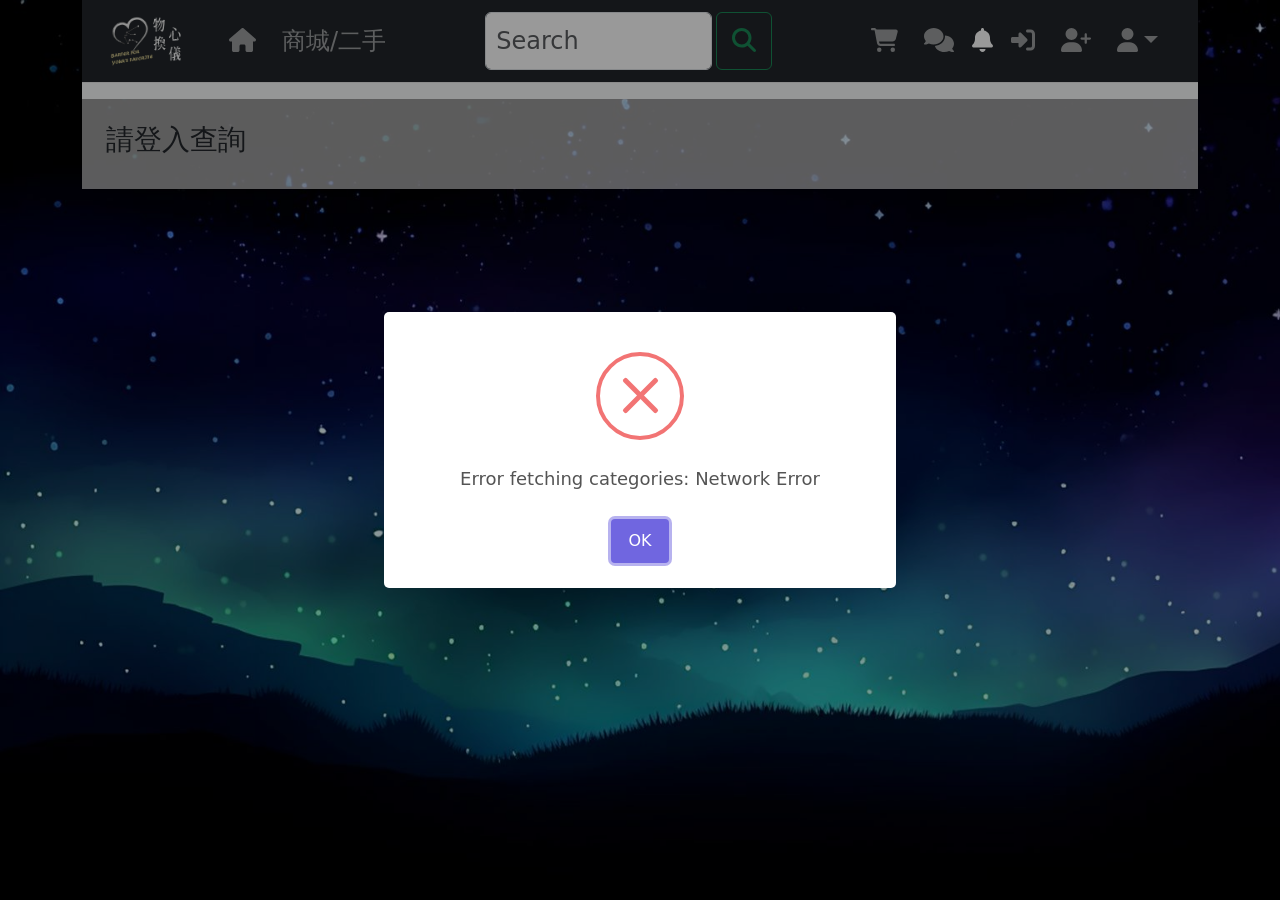
<file: warashibe/index.html>
<!DOCTYPE html>
<html lang="en">

<head>
  <meta charset="UTF-8">
  <link rel="icon" href="/warashibe/assets/ss-CiJS0adi.png">
  <meta name="viewport" content="width=device-width, initial-scale=1.0">
  <title>物換心儀</title>
  <script type="module" crossorigin src="/warashibe/assets/index-BSq1zpg5.js"></script>
  <link rel="stylesheet" crossorigin href="/warashibe/assets/index-BDqUhdS4.css">
</head>

<body>
  <div id="app" class="container"></div>
</body>

</html>
</file>
<file: warashibe/assets/index-BDqUhdS4.css>
@charset "UTF-8";/*!
* Bootstrap  v5.3.3 (https://getbootstrap.com/)
* Copyright 2011-2024 The Bootstrap Authors
* Licensed under MIT (https://github.com/twbs/bootstrap/blob/main/LICENSE)
*/:root,[data-bs-theme=light]{--bs-blue:#0d6efd;--bs-indigo:#6610f2;--bs-purple:#6f42c1;--bs-pink:#d63384;--bs-red:#dc3545;--bs-orange:#fd7e14;--bs-yellow:#ffc107;--bs-green:#198754;--bs-teal:#20c997;--bs-cyan:#0dcaf0;--bs-black:#000;--bs-white:#fff;--bs-gray:#6c757d;--bs-gray-dark:#343a40;--bs-gray-100:#f8f9fa;--bs-gray-200:#e9ecef;--bs-gray-300:#dee2e6;--bs-gray-400:#ced4da;--bs-gray-500:#adb5bd;--bs-gray-600:#6c757d;--bs-gray-700:#495057;--bs-gray-800:#343a40;--bs-gray-900:#212529;--bs-primary:#0d6efd;--bs-secondary:#6c757d;--bs-success:#198754;--bs-info:#0dcaf0;--bs-warning:#ffc107;--bs-danger:#dc3545;--bs-light:#f8f9fa;--bs-dark:#212529;--bs-primary-rgb:13,110,253;--bs-secondary-rgb:108,117,125;--bs-success-rgb:25,135,84;--bs-info-rgb:13,202,240;--bs-warning-rgb:255,193,7;--bs-danger-rgb:220,53,69;--bs-light-rgb:248,249,250;--bs-dark-rgb:33,37,41;--bs-primary-text-emphasis:#052c65;--bs-secondary-text-emphasis:#2b2f32;--bs-success-text-emphasis:#0a3622;--bs-info-text-emphasis:#055160;--bs-warning-text-emphasis:#664d03;--bs-danger-text-emphasis:#58151c;--bs-light-text-emphasis:#495057;--bs-dark-text-emphasis:#495057;--bs-primary-bg-subtle:#cfe2ff;--bs-secondary-bg-subtle:#e2e3e5;--bs-success-bg-subtle:#d1e7dd;--bs-info-bg-subtle:#cff4fc;--bs-warning-bg-subtle:#fff3cd;--bs-danger-bg-subtle:#f8d7da;--bs-light-bg-subtle:#fcfcfd;--bs-dark-bg-subtle:#ced4da;--bs-primary-border-subtle:#9ec5fe;--bs-secondary-border-subtle:#c4c8cb;--bs-success-border-subtle:#a3cfbb;--bs-info-border-subtle:#9eeaf9;--bs-warning-border-subtle:#ffe69c;--bs-danger-border-subtle:#f1aeb5;--bs-light-border-subtle:#e9ecef;--bs-dark-border-subtle:#adb5bd;--bs-white-rgb:255,255,255;--bs-black-rgb:0,0,0;--bs-font-sans-serif:system-ui,-apple-system,"Segoe UI",Roboto,"Helvetica Neue","Noto Sans","Liberation Sans",Arial,sans-serif,"Apple Color Emoji","Segoe UI Emoji","Segoe UI Symbol","Noto Color Emoji";--bs-font-monospace:SFMono-Regular,Menlo,Monaco,Consolas,"Liberation Mono","Courier New",monospace;--bs-gradient:linear-gradient(180deg, rgba(255, 255, 255, .15), rgba(255, 255, 255, 0));--bs-body-font-family:var(--bs-font-sans-serif);--bs-body-font-size:1rem;--bs-body-font-weight:400;--bs-body-line-height:1.5;--bs-body-color:#212529;--bs-body-color-rgb:33,37,41;--bs-body-bg:#fff;--bs-body-bg-rgb:255,255,255;--bs-emphasis-color:#000;--bs-emphasis-color-rgb:0,0,0;--bs-secondary-color:rgba(33, 37, 41, .75);--bs-secondary-color-rgb:33,37,41;--bs-secondary-bg:#e9ecef;--bs-secondary-bg-rgb:233,236,239;--bs-tertiary-color:rgba(33, 37, 41, .5);--bs-tertiary-color-rgb:33,37,41;--bs-tertiary-bg:#f8f9fa;--bs-tertiary-bg-rgb:248,249,250;--bs-heading-color:inherit;--bs-link-color:#0d6efd;--bs-link-color-rgb:13,110,253;--bs-link-decoration:underline;--bs-link-hover-color:#0a58ca;--bs-link-hover-color-rgb:10,88,202;--bs-code-color:#d63384;--bs-highlight-color:#212529;--bs-highlight-bg:#fff3cd;--bs-border-width:1px;--bs-border-style:solid;--bs-border-color:#dee2e6;--bs-border-color-translucent:rgba(0, 0, 0, .175);--bs-border-radius:.375rem;--bs-border-radius-sm:.25rem;--bs-border-radius-lg:.5rem;--bs-border-radius-xl:1rem;--bs-border-radius-xxl:2rem;--bs-border-radius-2xl:var(--bs-border-radius-xxl);--bs-border-radius-pill:50rem;--bs-box-shadow:0 .5rem 1rem rgba(0, 0, 0, .15);--bs-box-shadow-sm:0 .125rem .25rem rgba(0, 0, 0, .075);--bs-box-shadow-lg:0 1rem 3rem rgba(0, 0, 0, .175);--bs-box-shadow-inset:inset 0 1px 2px rgba(0, 0, 0, .075);--bs-focus-ring-width:.25rem;--bs-focus-ring-opacity:.25;--bs-focus-ring-color:rgba(13, 110, 253, .25);--bs-form-valid-color:#198754;--bs-form-valid-border-color:#198754;--bs-form-invalid-color:#dc3545;--bs-form-invalid-border-color:#dc3545}[data-bs-theme=dark]{color-scheme:dark;--bs-body-color:#dee2e6;--bs-body-color-rgb:222,226,230;--bs-body-bg:#212529;--bs-body-bg-rgb:33,37,41;--bs-emphasis-color:#fff;--bs-emphasis-color-rgb:255,255,255;--bs-secondary-color:rgba(222, 226, 230, .75);--bs-secondary-color-rgb:222,226,230;--bs-secondary-bg:#343a40;--bs-secondary-bg-rgb:52,58,64;--bs-tertiary-color:rgba(222, 226, 230, .5);--bs-tertiary-color-rgb:222,226,230;--bs-tertiary-bg:#2b3035;--bs-tertiary-bg-rgb:43,48,53;--bs-primary-text-emphasis:#6ea8fe;--bs-secondary-text-emphasis:#a7acb1;--bs-success-text-emphasis:#75b798;--bs-info-text-emphasis:#6edff6;--bs-warning-text-emphasis:#ffda6a;--bs-danger-text-emphasis:#ea868f;--bs-light-text-emphasis:#f8f9fa;--bs-dark-text-emphasis:#dee2e6;--bs-primary-bg-subtle:#031633;--bs-secondary-bg-subtle:#161719;--bs-success-bg-subtle:#051b11;--bs-info-bg-subtle:#032830;--bs-warning-bg-subtle:#332701;--bs-danger-bg-subtle:#2c0b0e;--bs-light-bg-subtle:#343a40;--bs-dark-bg-subtle:#1a1d20;--bs-primary-border-subtle:#084298;--bs-secondary-border-subtle:#41464b;--bs-success-border-subtle:#0f5132;--bs-info-border-subtle:#087990;--bs-warning-border-subtle:#997404;--bs-danger-border-subtle:#842029;--bs-light-border-subtle:#495057;--bs-dark-border-subtle:#343a40;--bs-heading-color:inherit;--bs-link-color:#6ea8fe;--bs-link-hover-color:#8bb9fe;--bs-link-color-rgb:110,168,254;--bs-link-hover-color-rgb:139,185,254;--bs-code-color:#e685b5;--bs-highlight-color:#dee2e6;--bs-highlight-bg:#664d03;--bs-border-color:#495057;--bs-border-color-translucent:rgba(255, 255, 255, .15);--bs-form-valid-color:#75b798;--bs-form-valid-border-color:#75b798;--bs-form-invalid-color:#ea868f;--bs-form-invalid-border-color:#ea868f}*,:after,:before{box-sizing:border-box}@media (prefers-reduced-motion:no-preference){:root{scroll-behavior:smooth}}body{margin:0;font-family:var(--bs-body-font-family);font-size:var(--bs-body-font-size);font-weight:var(--bs-body-font-weight);line-height:var(--bs-body-line-height);color:var(--bs-body-color);text-align:var(--bs-body-text-align);background-color:var(--bs-body-bg);-webkit-text-size-adjust:100%;-webkit-tap-highlight-color:transparent}hr{margin:1rem 0;color:inherit;border:0;border-top:var(--bs-border-width) solid;opacity:.25}.h1,.h2,.h3,.h4,.h5,.h6,h1,h2,h3,h4,h5,h6{margin-top:0;margin-bottom:.5rem;font-weight:500;line-height:1.2;color:var(--bs-heading-color)}.h1,h1{font-size:calc(1.375rem + 1.5vw)}@media (min-width:1200px){.h1,h1{font-size:2.5rem}}.h2,h2{font-size:calc(1.325rem + .9vw)}@media (min-width:1200px){.h2,h2{font-size:2rem}}.h3,h3{font-size:calc(1.3rem + .6vw)}@media (min-width:1200px){.h3,h3{font-size:1.75rem}}.h4,h4{font-size:calc(1.275rem + .3vw)}@media (min-width:1200px){.h4,h4{font-size:1.5rem}}.h5,h5{font-size:1.25rem}.h6,h6{font-size:1rem}p{margin-top:0;margin-bottom:1rem}abbr[title]{-webkit-text-decoration:underline dotted;text-decoration:underline dotted;cursor:help;-webkit-text-decoration-skip-ink:none;text-decoration-skip-ink:none}address{margin-bottom:1rem;font-style:normal;line-height:inherit}ol,ul{padding-left:2rem}dl,ol,ul{margin-top:0;margin-bottom:1rem}ol ol,ol ul,ul ol,ul ul{margin-bottom:0}dt{font-weight:700}dd{margin-bottom:.5rem;margin-left:0}blockquote{margin:0 0 1rem}b,strong{font-weight:bolder}.small,small{font-size:.875em}.mark,mark{padding:.1875em;color:var(--bs-highlight-color);background-color:var(--bs-highlight-bg)}sub,sup{position:relative;font-size:.75em;line-height:0;vertical-align:baseline}sub{bottom:-.25em}sup{top:-.5em}a{color:rgba(var(--bs-link-color-rgb),var(--bs-link-opacity,1));text-decoration:underline}a:hover{--bs-link-color-rgb:var(--bs-link-hover-color-rgb)}a:not([href]):not([class]),a:not([href]):not([class]):hover{color:inherit;text-decoration:none}code,kbd,pre,samp{font-family:var(--bs-font-monospace);font-size:1em}pre{display:block;margin-top:0;margin-bottom:1rem;overflow:auto;font-size:.875em}pre code{font-size:inherit;color:inherit;word-break:normal}code{font-size:.875em;color:var(--bs-code-color);word-wrap:break-word}a>code{color:inherit}kbd{padding:.1875rem .375rem;font-size:.875em;color:var(--bs-body-bg);background-color:var(--bs-body-color);border-radius:.25rem}kbd kbd{padding:0;font-size:1em}figure{margin:0 0 1rem}img,svg{vertical-align:middle}table{caption-side:bottom;border-collapse:collapse}caption{padding-top:.5rem;padding-bottom:.5rem;color:var(--bs-secondary-color);text-align:left}th{text-align:inherit;text-align:-webkit-match-parent}tbody,td,tfoot,th,thead,tr{border-color:inherit;border-style:solid;border-width:0}label{display:inline-block}button{border-radius:0}button:focus:not(:focus-visible){outline:0}button,input,optgroup,select,textarea{margin:0;font-family:inherit;font-size:inherit;line-height:inherit}button,select{text-transform:none}[role=button]{cursor:pointer}select{word-wrap:normal}select:disabled{opacity:1}[list]:not([type=date]):not([type=datetime-local]):not([type=month]):not([type=week]):not([type=time])::-webkit-calendar-picker-indicator{display:none!important}[type=button],[type=reset],[type=submit],button{-webkit-appearance:button}[type=button]:not(:disabled),[type=reset]:not(:disabled),[type=submit]:not(:disabled),button:not(:disabled){cursor:pointer}::-moz-focus-inner{padding:0;border-style:none}textarea{resize:vertical}fieldset{min-width:0;padding:0;margin:0;border:0}legend{float:left;width:100%;padding:0;margin-bottom:.5rem;font-size:calc(1.275rem + .3vw);line-height:inherit}@media (min-width:1200px){legend{font-size:1.5rem}}legend+*{clear:left}::-webkit-datetime-edit-day-field,::-webkit-datetime-edit-fields-wrapper,::-webkit-datetime-edit-hour-field,::-webkit-datetime-edit-minute,::-webkit-datetime-edit-month-field,::-webkit-datetime-edit-text,::-webkit-datetime-edit-year-field{padding:0}::-webkit-inner-spin-button{height:auto}[type=search]{-webkit-appearance:textfield;outline-offset:-2px}::-webkit-search-decoration{-webkit-appearance:none}::-webkit-color-swatch-wrapper{padding:0}::-webkit-file-upload-button{font:inherit;-webkit-appearance:button}::file-selector-button{font:inherit;-webkit-appearance:button}output{display:inline-block}iframe{border:0}summary{display:list-item;cursor:pointer}progress{vertical-align:baseline}[hidden]{display:none!important}.lead{font-size:1.25rem;font-weight:300}.display-1{font-size:calc(1.625rem + 4.5vw);font-weight:300;line-height:1.2}@media (min-width:1200px){.display-1{font-size:5rem}}.display-2{font-size:calc(1.575rem + 3.9vw);font-weight:300;line-height:1.2}@media (min-width:1200px){.display-2{font-size:4.5rem}}.display-3{font-size:calc(1.525rem + 3.3vw);font-weight:300;line-height:1.2}@media (min-width:1200px){.display-3{font-size:4rem}}.display-4{font-size:calc(1.475rem + 2.7vw);font-weight:300;line-height:1.2}@media (min-width:1200px){.display-4{font-size:3.5rem}}.display-5{font-size:calc(1.425rem + 2.1vw);font-weight:300;line-height:1.2}@media (min-width:1200px){.display-5{font-size:3rem}}.display-6{font-size:calc(1.375rem + 1.5vw);font-weight:300;line-height:1.2}@media (min-width:1200px){.display-6{font-size:2.5rem}}.list-unstyled,.list-inline{padding-left:0;list-style:none}.list-inline-item{display:inline-block}.list-inline-item:not(:last-child){margin-right:.5rem}.initialism{font-size:.875em;text-transform:uppercase}.blockquote{margin-bottom:1rem;font-size:1.25rem}.blockquote>:last-child{margin-bottom:0}.blockquote-footer{margin-top:-1rem;margin-bottom:1rem;font-size:.875em;color:#6c757d}.blockquote-footer:before{content:"— "}.img-fluid{max-width:100%;height:auto}.img-thumbnail{padding:.25rem;background-color:var(--bs-body-bg);border:var(--bs-border-width) solid var(--bs-border-color);border-radius:var(--bs-border-radius);max-width:100%;height:auto}.figure{display:inline-block}.figure-img{margin-bottom:.5rem;line-height:1}.figure-caption{font-size:.875em;color:var(--bs-secondary-color)}.container,.container-fluid,.container-lg,.container-md,.container-sm,.container-xl,.container-xxl{--bs-gutter-x:1.5rem;--bs-gutter-y:0;width:100%;padding-right:calc(var(--bs-gutter-x) * .5);padding-left:calc(var(--bs-gutter-x) * .5);margin-right:auto;margin-left:auto}@media (min-width:576px){.container,.container-sm{max-width:540px}}@media (min-width:768px){.container,.container-md,.container-sm{max-width:720px}}@media (min-width:992px){.container,.container-lg,.container-md,.container-sm{max-width:960px}}@media (min-width:1200px){.container,.container-lg,.container-md,.container-sm,.container-xl{max-width:1140px}}@media (min-width:1400px){.container,.container-lg,.container-md,.container-sm,.container-xl,.container-xxl{max-width:1320px}}:root{--bs-breakpoint-xs:0;--bs-breakpoint-sm:576px;--bs-breakpoint-md:768px;--bs-breakpoint-lg:992px;--bs-breakpoint-xl:1200px;--bs-breakpoint-xxl:1400px}.row{--bs-gutter-x:1.5rem;--bs-gutter-y:0;display:flex;flex-wrap:wrap;margin-top:calc(-1 * var(--bs-gutter-y));margin-right:calc(-.5 * var(--bs-gutter-x));margin-left:calc(-.5 * var(--bs-gutter-x))}.row>*{flex-shrink:0;width:100%;max-width:100%;padding-right:calc(var(--bs-gutter-x) * .5);padding-left:calc(var(--bs-gutter-x) * .5);margin-top:var(--bs-gutter-y)}.col{flex:1 0 0%}.row-cols-auto>*{flex:0 0 auto;width:auto}.row-cols-1>*{flex:0 0 auto;width:100%}.row-cols-2>*{flex:0 0 auto;width:50%}.row-cols-3>*{flex:0 0 auto;width:33.33333333%}.row-cols-4>*{flex:0 0 auto;width:25%}.row-cols-5>*{flex:0 0 auto;width:20%}.row-cols-6>*{flex:0 0 auto;width:16.66666667%}.col-auto{flex:0 0 auto;width:auto}.col-1{flex:0 0 auto;width:8.33333333%}.col-2{flex:0 0 auto;width:16.66666667%}.col-3{flex:0 0 auto;width:25%}.col-4{flex:0 0 auto;width:33.33333333%}.col-5{flex:0 0 auto;width:41.66666667%}.col-6{flex:0 0 auto;width:50%}.col-7{flex:0 0 auto;width:58.33333333%}.col-8{flex:0 0 auto;width:66.66666667%}.col-9{flex:0 0 auto;width:75%}.col-10{flex:0 0 auto;width:83.33333333%}.col-11{flex:0 0 auto;width:91.66666667%}.col-12{flex:0 0 auto;width:100%}.offset-1{margin-left:8.33333333%}.offset-2{margin-left:16.66666667%}.offset-3{margin-left:25%}.offset-4{margin-left:33.33333333%}.offset-5{margin-left:41.66666667%}.offset-6{margin-left:50%}.offset-7{margin-left:58.33333333%}.offset-8{margin-left:66.66666667%}.offset-9{margin-left:75%}.offset-10{margin-left:83.33333333%}.offset-11{margin-left:91.66666667%}.g-0,.gx-0{--bs-gutter-x:0}.g-0,.gy-0{--bs-gutter-y:0}.g-1,.gx-1{--bs-gutter-x:.25rem}.g-1,.gy-1{--bs-gutter-y:.25rem}.g-2,.gx-2{--bs-gutter-x:.5rem}.g-2,.gy-2{--bs-gutter-y:.5rem}.g-3,.gx-3{--bs-gutter-x:1rem}.g-3,.gy-3{--bs-gutter-y:1rem}.g-4,.gx-4{--bs-gutter-x:1.5rem}.g-4,.gy-4{--bs-gutter-y:1.5rem}.g-5,.gx-5{--bs-gutter-x:3rem}.g-5,.gy-5{--bs-gutter-y:3rem}@media (min-width:576px){.col-sm{flex:1 0 0%}.row-cols-sm-auto>*{flex:0 0 auto;width:auto}.row-cols-sm-1>*{flex:0 0 auto;width:100%}.row-cols-sm-2>*{flex:0 0 auto;width:50%}.row-cols-sm-3>*{flex:0 0 auto;width:33.33333333%}.row-cols-sm-4>*{flex:0 0 auto;width:25%}.row-cols-sm-5>*{flex:0 0 auto;width:20%}.row-cols-sm-6>*{flex:0 0 auto;width:16.66666667%}.col-sm-auto{flex:0 0 auto;width:auto}.col-sm-1{flex:0 0 auto;width:8.33333333%}.col-sm-2{flex:0 0 auto;width:16.66666667%}.col-sm-3{flex:0 0 auto;width:25%}.col-sm-4{flex:0 0 auto;width:33.33333333%}.col-sm-5{flex:0 0 auto;width:41.66666667%}.col-sm-6{flex:0 0 auto;width:50%}.col-sm-7{flex:0 0 auto;width:58.33333333%}.col-sm-8{flex:0 0 auto;width:66.66666667%}.col-sm-9{flex:0 0 auto;width:75%}.col-sm-10{flex:0 0 auto;width:83.33333333%}.col-sm-11{flex:0 0 auto;width:91.66666667%}.col-sm-12{flex:0 0 auto;width:100%}.offset-sm-0{margin-left:0}.offset-sm-1{margin-left:8.33333333%}.offset-sm-2{margin-left:16.66666667%}.offset-sm-3{margin-left:25%}.offset-sm-4{margin-left:33.33333333%}.offset-sm-5{margin-left:41.66666667%}.offset-sm-6{margin-left:50%}.offset-sm-7{margin-left:58.33333333%}.offset-sm-8{margin-left:66.66666667%}.offset-sm-9{margin-left:75%}.offset-sm-10{margin-left:83.33333333%}.offset-sm-11{margin-left:91.66666667%}.g-sm-0,.gx-sm-0{--bs-gutter-x:0}.g-sm-0,.gy-sm-0{--bs-gutter-y:0}.g-sm-1,.gx-sm-1{--bs-gutter-x:.25rem}.g-sm-1,.gy-sm-1{--bs-gutter-y:.25rem}.g-sm-2,.gx-sm-2{--bs-gutter-x:.5rem}.g-sm-2,.gy-sm-2{--bs-gutter-y:.5rem}.g-sm-3,.gx-sm-3{--bs-gutter-x:1rem}.g-sm-3,.gy-sm-3{--bs-gutter-y:1rem}.g-sm-4,.gx-sm-4{--bs-gutter-x:1.5rem}.g-sm-4,.gy-sm-4{--bs-gutter-y:1.5rem}.g-sm-5,.gx-sm-5{--bs-gutter-x:3rem}.g-sm-5,.gy-sm-5{--bs-gutter-y:3rem}}@media (min-width:768px){.col-md{flex:1 0 0%}.row-cols-md-auto>*{flex:0 0 auto;width:auto}.row-cols-md-1>*{flex:0 0 auto;width:100%}.row-cols-md-2>*{flex:0 0 auto;width:50%}.row-cols-md-3>*{flex:0 0 auto;width:33.33333333%}.row-cols-md-4>*{flex:0 0 auto;width:25%}.row-cols-md-5>*{flex:0 0 auto;width:20%}.row-cols-md-6>*{flex:0 0 auto;width:16.66666667%}.col-md-auto{flex:0 0 auto;width:auto}.col-md-1{flex:0 0 auto;width:8.33333333%}.col-md-2{flex:0 0 auto;width:16.66666667%}.col-md-3{flex:0 0 auto;width:25%}.col-md-4{flex:0 0 auto;width:33.33333333%}.col-md-5{flex:0 0 auto;width:41.66666667%}.col-md-6{flex:0 0 auto;width:50%}.col-md-7{flex:0 0 auto;width:58.33333333%}.col-md-8{flex:0 0 auto;width:66.66666667%}.col-md-9{flex:0 0 auto;width:75%}.col-md-10{flex:0 0 auto;width:83.33333333%}.col-md-11{flex:0 0 auto;width:91.66666667%}.col-md-12{flex:0 0 auto;width:100%}.offset-md-0{margin-left:0}.offset-md-1{margin-left:8.33333333%}.offset-md-2{margin-left:16.66666667%}.offset-md-3{margin-left:25%}.offset-md-4{margin-left:33.33333333%}.offset-md-5{margin-left:41.66666667%}.offset-md-6{margin-left:50%}.offset-md-7{margin-left:58.33333333%}.offset-md-8{margin-left:66.66666667%}.offset-md-9{margin-left:75%}.offset-md-10{margin-left:83.33333333%}.offset-md-11{margin-left:91.66666667%}.g-md-0,.gx-md-0{--bs-gutter-x:0}.g-md-0,.gy-md-0{--bs-gutter-y:0}.g-md-1,.gx-md-1{--bs-gutter-x:.25rem}.g-md-1,.gy-md-1{--bs-gutter-y:.25rem}.g-md-2,.gx-md-2{--bs-gutter-x:.5rem}.g-md-2,.gy-md-2{--bs-gutter-y:.5rem}.g-md-3,.gx-md-3{--bs-gutter-x:1rem}.g-md-3,.gy-md-3{--bs-gutter-y:1rem}.g-md-4,.gx-md-4{--bs-gutter-x:1.5rem}.g-md-4,.gy-md-4{--bs-gutter-y:1.5rem}.g-md-5,.gx-md-5{--bs-gutter-x:3rem}.g-md-5,.gy-md-5{--bs-gutter-y:3rem}}@media (min-width:992px){.col-lg{flex:1 0 0%}.row-cols-lg-auto>*{flex:0 0 auto;width:auto}.row-cols-lg-1>*{flex:0 0 auto;width:100%}.row-cols-lg-2>*{flex:0 0 auto;width:50%}.row-cols-lg-3>*{flex:0 0 auto;width:33.33333333%}.row-cols-lg-4>*{flex:0 0 auto;width:25%}.row-cols-lg-5>*{flex:0 0 auto;width:20%}.row-cols-lg-6>*{flex:0 0 auto;width:16.66666667%}.col-lg-auto{flex:0 0 auto;width:auto}.col-lg-1{flex:0 0 auto;width:8.33333333%}.col-lg-2{flex:0 0 auto;width:16.66666667%}.col-lg-3{flex:0 0 auto;width:25%}.col-lg-4{flex:0 0 auto;width:33.33333333%}.col-lg-5{flex:0 0 auto;width:41.66666667%}.col-lg-6{flex:0 0 auto;width:50%}.col-lg-7{flex:0 0 auto;width:58.33333333%}.col-lg-8{flex:0 0 auto;width:66.66666667%}.col-lg-9{flex:0 0 auto;width:75%}.col-lg-10{flex:0 0 auto;width:83.33333333%}.col-lg-11{flex:0 0 auto;width:91.66666667%}.col-lg-12{flex:0 0 auto;width:100%}.offset-lg-0{margin-left:0}.offset-lg-1{margin-left:8.33333333%}.offset-lg-2{margin-left:16.66666667%}.offset-lg-3{margin-left:25%}.offset-lg-4{margin-left:33.33333333%}.offset-lg-5{margin-left:41.66666667%}.offset-lg-6{margin-left:50%}.offset-lg-7{margin-left:58.33333333%}.offset-lg-8{margin-left:66.66666667%}.offset-lg-9{margin-left:75%}.offset-lg-10{margin-left:83.33333333%}.offset-lg-11{margin-left:91.66666667%}.g-lg-0,.gx-lg-0{--bs-gutter-x:0}.g-lg-0,.gy-lg-0{--bs-gutter-y:0}.g-lg-1,.gx-lg-1{--bs-gutter-x:.25rem}.g-lg-1,.gy-lg-1{--bs-gutter-y:.25rem}.g-lg-2,.gx-lg-2{--bs-gutter-x:.5rem}.g-lg-2,.gy-lg-2{--bs-gutter-y:.5rem}.g-lg-3,.gx-lg-3{--bs-gutter-x:1rem}.g-lg-3,.gy-lg-3{--bs-gutter-y:1rem}.g-lg-4,.gx-lg-4{--bs-gutter-x:1.5rem}.g-lg-4,.gy-lg-4{--bs-gutter-y:1.5rem}.g-lg-5,.gx-lg-5{--bs-gutter-x:3rem}.g-lg-5,.gy-lg-5{--bs-gutter-y:3rem}}@media (min-width:1200px){.col-xl{flex:1 0 0%}.row-cols-xl-auto>*{flex:0 0 auto;width:auto}.row-cols-xl-1>*{flex:0 0 auto;width:100%}.row-cols-xl-2>*{flex:0 0 auto;width:50%}.row-cols-xl-3>*{flex:0 0 auto;width:33.33333333%}.row-cols-xl-4>*{flex:0 0 auto;width:25%}.row-cols-xl-5>*{flex:0 0 auto;width:20%}.row-cols-xl-6>*{flex:0 0 auto;width:16.66666667%}.col-xl-auto{flex:0 0 auto;width:auto}.col-xl-1{flex:0 0 auto;width:8.33333333%}.col-xl-2{flex:0 0 auto;width:16.66666667%}.col-xl-3{flex:0 0 auto;width:25%}.col-xl-4{flex:0 0 auto;width:33.33333333%}.col-xl-5{flex:0 0 auto;width:41.66666667%}.col-xl-6{flex:0 0 auto;width:50%}.col-xl-7{flex:0 0 auto;width:58.33333333%}.col-xl-8{flex:0 0 auto;width:66.66666667%}.col-xl-9{flex:0 0 auto;width:75%}.col-xl-10{flex:0 0 auto;width:83.33333333%}.col-xl-11{flex:0 0 auto;width:91.66666667%}.col-xl-12{flex:0 0 auto;width:100%}.offset-xl-0{margin-left:0}.offset-xl-1{margin-left:8.33333333%}.offset-xl-2{margin-left:16.66666667%}.offset-xl-3{margin-left:25%}.offset-xl-4{margin-left:33.33333333%}.offset-xl-5{margin-left:41.66666667%}.offset-xl-6{margin-left:50%}.offset-xl-7{margin-left:58.33333333%}.offset-xl-8{margin-left:66.66666667%}.offset-xl-9{margin-left:75%}.offset-xl-10{margin-left:83.33333333%}.offset-xl-11{margin-left:91.66666667%}.g-xl-0,.gx-xl-0{--bs-gutter-x:0}.g-xl-0,.gy-xl-0{--bs-gutter-y:0}.g-xl-1,.gx-xl-1{--bs-gutter-x:.25rem}.g-xl-1,.gy-xl-1{--bs-gutter-y:.25rem}.g-xl-2,.gx-xl-2{--bs-gutter-x:.5rem}.g-xl-2,.gy-xl-2{--bs-gutter-y:.5rem}.g-xl-3,.gx-xl-3{--bs-gutter-x:1rem}.g-xl-3,.gy-xl-3{--bs-gutter-y:1rem}.g-xl-4,.gx-xl-4{--bs-gutter-x:1.5rem}.g-xl-4,.gy-xl-4{--bs-gutter-y:1.5rem}.g-xl-5,.gx-xl-5{--bs-gutter-x:3rem}.g-xl-5,.gy-xl-5{--bs-gutter-y:3rem}}@media (min-width:1400px){.col-xxl{flex:1 0 0%}.row-cols-xxl-auto>*{flex:0 0 auto;width:auto}.row-cols-xxl-1>*{flex:0 0 auto;width:100%}.row-cols-xxl-2>*{flex:0 0 auto;width:50%}.row-cols-xxl-3>*{flex:0 0 auto;width:33.33333333%}.row-cols-xxl-4>*{flex:0 0 auto;width:25%}.row-cols-xxl-5>*{flex:0 0 auto;width:20%}.row-cols-xxl-6>*{flex:0 0 auto;width:16.66666667%}.col-xxl-auto{flex:0 0 auto;width:auto}.col-xxl-1{flex:0 0 auto;width:8.33333333%}.col-xxl-2{flex:0 0 auto;width:16.66666667%}.col-xxl-3{flex:0 0 auto;width:25%}.col-xxl-4{flex:0 0 auto;width:33.33333333%}.col-xxl-5{flex:0 0 auto;width:41.66666667%}.col-xxl-6{flex:0 0 auto;width:50%}.col-xxl-7{flex:0 0 auto;width:58.33333333%}.col-xxl-8{flex:0 0 auto;width:66.66666667%}.col-xxl-9{flex:0 0 auto;width:75%}.col-xxl-10{flex:0 0 auto;width:83.33333333%}.col-xxl-11{flex:0 0 auto;width:91.66666667%}.col-xxl-12{flex:0 0 auto;width:100%}.offset-xxl-0{margin-left:0}.offset-xxl-1{margin-left:8.33333333%}.offset-xxl-2{margin-left:16.66666667%}.offset-xxl-3{margin-left:25%}.offset-xxl-4{margin-left:33.33333333%}.offset-xxl-5{margin-left:41.66666667%}.offset-xxl-6{margin-left:50%}.offset-xxl-7{margin-left:58.33333333%}.offset-xxl-8{margin-left:66.66666667%}.offset-xxl-9{margin-left:75%}.offset-xxl-10{margin-left:83.33333333%}.offset-xxl-11{margin-left:91.66666667%}.g-xxl-0,.gx-xxl-0{--bs-gutter-x:0}.g-xxl-0,.gy-xxl-0{--bs-gutter-y:0}.g-xxl-1,.gx-xxl-1{--bs-gutter-x:.25rem}.g-xxl-1,.gy-xxl-1{--bs-gutter-y:.25rem}.g-xxl-2,.gx-xxl-2{--bs-gutter-x:.5rem}.g-xxl-2,.gy-xxl-2{--bs-gutter-y:.5rem}.g-xxl-3,.gx-xxl-3{--bs-gutter-x:1rem}.g-xxl-3,.gy-xxl-3{--bs-gutter-y:1rem}.g-xxl-4,.gx-xxl-4{--bs-gutter-x:1.5rem}.g-xxl-4,.gy-xxl-4{--bs-gutter-y:1.5rem}.g-xxl-5,.gx-xxl-5{--bs-gutter-x:3rem}.g-xxl-5,.gy-xxl-5{--bs-gutter-y:3rem}}.table{--bs-table-color-type:initial;--bs-table-bg-type:initial;--bs-table-color-state:initial;--bs-table-bg-state:initial;--bs-table-color:var(--bs-emphasis-color);--bs-table-bg:var(--bs-body-bg);--bs-table-border-color:var(--bs-border-color);--bs-table-accent-bg:transparent;--bs-table-striped-color:var(--bs-emphasis-color);--bs-table-striped-bg:rgba(var(--bs-emphasis-color-rgb), .05);--bs-table-active-color:var(--bs-emphasis-color);--bs-table-active-bg:rgba(var(--bs-emphasis-color-rgb), .1);--bs-table-hover-color:var(--bs-emphasis-color);--bs-table-hover-bg:rgba(var(--bs-emphasis-color-rgb), .075);width:100%;margin-bottom:1rem;vertical-align:top;border-color:var(--bs-table-border-color)}.table>:not(caption)>*>*{padding:.5rem;color:var(--bs-table-color-state,var(--bs-table-color-type,var(--bs-table-color)));background-color:var(--bs-table-bg);border-bottom-width:var(--bs-border-width);box-shadow:inset 0 0 0 9999px var(--bs-table-bg-state,var(--bs-table-bg-type,var(--bs-table-accent-bg)))}.table>tbody{vertical-align:inherit}.table>thead{vertical-align:bottom}.table-group-divider{border-top:calc(var(--bs-border-width) * 2) solid currentcolor}.caption-top{caption-side:top}.table-sm>:not(caption)>*>*{padding:.25rem}.table-bordered>:not(caption)>*{border-width:var(--bs-border-width) 0}.table-bordered>:not(caption)>*>*{border-width:0 var(--bs-border-width)}.table-borderless>:not(caption)>*>*{border-bottom-width:0}.table-borderless>:not(:first-child){border-top-width:0}.table-striped>tbody>tr:nth-of-type(odd)>*{--bs-table-color-type:var(--bs-table-striped-color);--bs-table-bg-type:var(--bs-table-striped-bg)}.table-striped-columns>:not(caption)>tr>:nth-child(2n){--bs-table-color-type:var(--bs-table-striped-color);--bs-table-bg-type:var(--bs-table-striped-bg)}.table-active{--bs-table-color-state:var(--bs-table-active-color);--bs-table-bg-state:var(--bs-table-active-bg)}.table-hover>tbody>tr:hover>*{--bs-table-color-state:var(--bs-table-hover-color);--bs-table-bg-state:var(--bs-table-hover-bg)}.table-primary{--bs-table-color:#000;--bs-table-bg:#cfe2ff;--bs-table-border-color:#a6b5cc;--bs-table-striped-bg:#c5d7f2;--bs-table-striped-color:#000;--bs-table-active-bg:#bacbe6;--bs-table-active-color:#000;--bs-table-hover-bg:#bfd1ec;--bs-table-hover-color:#000;color:var(--bs-table-color);border-color:var(--bs-table-border-color)}.table-secondary{--bs-table-color:#000;--bs-table-bg:#e2e3e5;--bs-table-border-color:#b5b6b7;--bs-table-striped-bg:#d7d8da;--bs-table-striped-color:#000;--bs-table-active-bg:#cbccce;--bs-table-active-color:#000;--bs-table-hover-bg:#d1d2d4;--bs-table-hover-color:#000;color:var(--bs-table-color);border-color:var(--bs-table-border-color)}.table-success{--bs-table-color:#000;--bs-table-bg:#d1e7dd;--bs-table-border-color:#a7b9b1;--bs-table-striped-bg:#c7dbd2;--bs-table-striped-color:#000;--bs-table-active-bg:#bcd0c7;--bs-table-active-color:#000;--bs-table-hover-bg:#c1d6cc;--bs-table-hover-color:#000;color:var(--bs-table-color);border-color:var(--bs-table-border-color)}.table-info{--bs-table-color:#000;--bs-table-bg:#cff4fc;--bs-table-border-color:#a6c3ca;--bs-table-striped-bg:#c5e8ef;--bs-table-striped-color:#000;--bs-table-active-bg:#badce3;--bs-table-active-color:#000;--bs-table-hover-bg:#bfe2e9;--bs-table-hover-color:#000;color:var(--bs-table-color);border-color:var(--bs-table-border-color)}.table-warning{--bs-table-color:#000;--bs-table-bg:#fff3cd;--bs-table-border-color:#ccc2a4;--bs-table-striped-bg:#f2e7c3;--bs-table-striped-color:#000;--bs-table-active-bg:#e6dbb9;--bs-table-active-color:#000;--bs-table-hover-bg:#ece1be;--bs-table-hover-color:#000;color:var(--bs-table-color);border-color:var(--bs-table-border-color)}.table-danger{--bs-table-color:#000;--bs-table-bg:#f8d7da;--bs-table-border-color:#c6acae;--bs-table-striped-bg:#eccccf;--bs-table-striped-color:#000;--bs-table-active-bg:#dfc2c4;--bs-table-active-color:#000;--bs-table-hover-bg:#e5c7ca;--bs-table-hover-color:#000;color:var(--bs-table-color);border-color:var(--bs-table-border-color)}.table-light{--bs-table-color:#000;--bs-table-bg:#f8f9fa;--bs-table-border-color:#c6c7c8;--bs-table-striped-bg:#ecedee;--bs-table-striped-color:#000;--bs-table-active-bg:#dfe0e1;--bs-table-active-color:#000;--bs-table-hover-bg:#e5e6e7;--bs-table-hover-color:#000;color:var(--bs-table-color);border-color:var(--bs-table-border-color)}.table-dark{--bs-table-color:#fff;--bs-table-bg:#212529;--bs-table-border-color:#4d5154;--bs-table-striped-bg:#2c3034;--bs-table-striped-color:#fff;--bs-table-active-bg:#373b3e;--bs-table-active-color:#fff;--bs-table-hover-bg:#323539;--bs-table-hover-color:#fff;color:var(--bs-table-color);border-color:var(--bs-table-border-color)}.table-responsive{overflow-x:auto;-webkit-overflow-scrolling:touch}@media (max-width:575.98px){.table-responsive-sm{overflow-x:auto;-webkit-overflow-scrolling:touch}}@media (max-width:767.98px){.table-responsive-md{overflow-x:auto;-webkit-overflow-scrolling:touch}}@media (max-width:991.98px){.table-responsive-lg{overflow-x:auto;-webkit-overflow-scrolling:touch}}@media (max-width:1199.98px){.table-responsive-xl{overflow-x:auto;-webkit-overflow-scrolling:touch}}@media (max-width:1399.98px){.table-responsive-xxl{overflow-x:auto;-webkit-overflow-scrolling:touch}}.form-label{margin-bottom:.5rem}.col-form-label{padding-top:calc(.375rem + var(--bs-border-width));padding-bottom:calc(.375rem + var(--bs-border-width));margin-bottom:0;font-size:inherit;line-height:1.5}.col-form-label-lg{padding-top:calc(.5rem + var(--bs-border-width));padding-bottom:calc(.5rem + var(--bs-border-width));font-size:1.25rem}.col-form-label-sm{padding-top:calc(.25rem + var(--bs-border-width));padding-bottom:calc(.25rem + var(--bs-border-width));font-size:.875rem}.form-text{margin-top:.25rem;font-size:.875em;color:var(--bs-secondary-color)}.form-control{display:block;width:100%;padding:.375rem .75rem;font-size:1rem;font-weight:400;line-height:1.5;color:var(--bs-body-color);-webkit-appearance:none;-moz-appearance:none;appearance:none;background-color:var(--bs-body-bg);background-clip:padding-box;border:var(--bs-border-width) solid var(--bs-border-color);border-radius:var(--bs-border-radius);transition:border-color .15s ease-in-out,box-shadow .15s ease-in-out}@media (prefers-reduced-motion:reduce){.form-control{transition:none}}.form-control[type=file]{overflow:hidden}.form-control[type=file]:not(:disabled):not([readonly]){cursor:pointer}.form-control:focus{color:var(--bs-body-color);background-color:var(--bs-body-bg);border-color:#86b7fe;outline:0;box-shadow:0 0 0 .25rem #0d6efd40}.form-control::-webkit-date-and-time-value{min-width:85px;height:1.5em;margin:0}.form-control::-webkit-datetime-edit{display:block;padding:0}.form-control::-moz-placeholder{color:var(--bs-secondary-color);opacity:1}.form-control::placeholder{color:var(--bs-secondary-color);opacity:1}.form-control:disabled{background-color:var(--bs-secondary-bg);opacity:1}.form-control::-webkit-file-upload-button{padding:.375rem .75rem;margin:-.375rem -.75rem;-webkit-margin-end:.75rem;margin-inline-end:.75rem;color:var(--bs-body-color);background-color:var(--bs-tertiary-bg);pointer-events:none;border-color:inherit;border-style:solid;border-width:0;border-inline-end-width:var(--bs-border-width);border-radius:0;-webkit-transition:color .15s ease-in-out,background-color .15s ease-in-out,border-color .15s ease-in-out,box-shadow .15s ease-in-out;transition:color .15s ease-in-out,background-color .15s ease-in-out,border-color .15s ease-in-out,box-shadow .15s ease-in-out}.form-control::file-selector-button{padding:.375rem .75rem;margin:-.375rem -.75rem;-webkit-margin-end:.75rem;margin-inline-end:.75rem;color:var(--bs-body-color);background-color:var(--bs-tertiary-bg);pointer-events:none;border-color:inherit;border-style:solid;border-width:0;border-inline-end-width:var(--bs-border-width);border-radius:0;transition:color .15s ease-in-out,background-color .15s ease-in-out,border-color .15s ease-in-out,box-shadow .15s ease-in-out}@media (prefers-reduced-motion:reduce){.form-control::-webkit-file-upload-button{-webkit-transition:none;transition:none}.form-control::file-selector-button{transition:none}}.form-control:hover:not(:disabled):not([readonly])::-webkit-file-upload-button{background-color:var(--bs-secondary-bg)}.form-control:hover:not(:disabled):not([readonly])::file-selector-button{background-color:var(--bs-secondary-bg)}.form-control-plaintext{display:block;width:100%;padding:.375rem 0;margin-bottom:0;line-height:1.5;color:var(--bs-body-color);background-color:transparent;border:solid transparent;border-width:var(--bs-border-width) 0}.form-control-plaintext:focus{outline:0}.form-control-plaintext.form-control-lg,.form-control-plaintext.form-control-sm{padding-right:0;padding-left:0}.form-control-sm{min-height:calc(1.5em + .5rem + calc(var(--bs-border-width) * 2));padding:.25rem .5rem;font-size:.875rem;border-radius:var(--bs-border-radius-sm)}.form-control-sm::-webkit-file-upload-button{padding:.25rem .5rem;margin:-.25rem -.5rem;-webkit-margin-end:.5rem;margin-inline-end:.5rem}.form-control-sm::file-selector-button{padding:.25rem .5rem;margin:-.25rem -.5rem;-webkit-margin-end:.5rem;margin-inline-end:.5rem}.form-control-lg{min-height:calc(1.5em + 1rem + calc(var(--bs-border-width) * 2));padding:.5rem 1rem;font-size:1.25rem;border-radius:var(--bs-border-radius-lg)}.form-control-lg::-webkit-file-upload-button{padding:.5rem 1rem;margin:-.5rem -1rem;-webkit-margin-end:1rem;margin-inline-end:1rem}.form-control-lg::file-selector-button{padding:.5rem 1rem;margin:-.5rem -1rem;-webkit-margin-end:1rem;margin-inline-end:1rem}textarea.form-control{min-height:calc(1.5em + .75rem + calc(var(--bs-border-width) * 2))}textarea.form-control-sm{min-height:calc(1.5em + .5rem + calc(var(--bs-border-width) * 2))}textarea.form-control-lg{min-height:calc(1.5em + 1rem + calc(var(--bs-border-width) * 2))}.form-control-color{width:3rem;height:calc(1.5em + .75rem + calc(var(--bs-border-width) * 2));padding:.375rem}.form-control-color:not(:disabled):not([readonly]){cursor:pointer}.form-control-color::-moz-color-swatch{border:0!important;border-radius:var(--bs-border-radius)}.form-control-color::-webkit-color-swatch{border:0!important;border-radius:var(--bs-border-radius)}.form-control-color.form-control-sm{height:calc(1.5em + .5rem + calc(var(--bs-border-width) * 2))}.form-control-color.form-control-lg{height:calc(1.5em + 1rem + calc(var(--bs-border-width) * 2))}.form-select{--bs-form-select-bg-img:url("data:image/svg+xml,%3csvg xmlns='http://www.w3.org/2000/svg' viewBox='0 0 16 16'%3e%3cpath fill='none' stroke='%23343a40' stroke-linecap='round' stroke-linejoin='round' stroke-width='2' d='m2 5 6 6 6-6'/%3e%3c/svg%3e");display:block;width:100%;padding:.375rem 2.25rem .375rem .75rem;font-size:1rem;font-weight:400;line-height:1.5;color:var(--bs-body-color);-webkit-appearance:none;-moz-appearance:none;appearance:none;background-color:var(--bs-body-bg);background-image:var(--bs-form-select-bg-img),var(--bs-form-select-bg-icon,none);background-repeat:no-repeat;background-position:right .75rem center;background-size:16px 12px;border:var(--bs-border-width) solid var(--bs-border-color);border-radius:var(--bs-border-radius);transition:border-color .15s ease-in-out,box-shadow .15s ease-in-out}@media (prefers-reduced-motion:reduce){.form-select{transition:none}}.form-select:focus{border-color:#86b7fe;outline:0;box-shadow:0 0 0 .25rem #0d6efd40}.form-select[multiple],.form-select[size]:not([size="1"]){padding-right:.75rem;background-image:none}.form-select:disabled{background-color:var(--bs-secondary-bg)}.form-select:-moz-focusring{color:transparent;text-shadow:0 0 0 var(--bs-body-color)}.form-select-sm{padding-top:.25rem;padding-bottom:.25rem;padding-left:.5rem;font-size:.875rem;border-radius:var(--bs-border-radius-sm)}.form-select-lg{padding-top:.5rem;padding-bottom:.5rem;padding-left:1rem;font-size:1.25rem;border-radius:var(--bs-border-radius-lg)}[data-bs-theme=dark] .form-select{--bs-form-select-bg-img:url("data:image/svg+xml,%3csvg xmlns='http://www.w3.org/2000/svg' viewBox='0 0 16 16'%3e%3cpath fill='none' stroke='%23dee2e6' stroke-linecap='round' stroke-linejoin='round' stroke-width='2' d='m2 5 6 6 6-6'/%3e%3c/svg%3e")}.form-check{display:block;min-height:1.5rem;padding-left:1.5em;margin-bottom:.125rem}.form-check .form-check-input{float:left;margin-left:-1.5em}.form-check-reverse{padding-right:1.5em;padding-left:0;text-align:right}.form-check-reverse .form-check-input{float:right;margin-right:-1.5em;margin-left:0}.form-check-input{--bs-form-check-bg:var(--bs-body-bg);flex-shrink:0;width:1em;height:1em;margin-top:.25em;vertical-align:top;-webkit-appearance:none;-moz-appearance:none;appearance:none;background-color:var(--bs-form-check-bg);background-image:var(--bs-form-check-bg-image);background-repeat:no-repeat;background-position:center;background-size:contain;border:var(--bs-border-width) solid var(--bs-border-color);-webkit-print-color-adjust:exact;color-adjust:exact;print-color-adjust:exact}.form-check-input[type=checkbox]{border-radius:.25em}.form-check-input[type=radio]{border-radius:50%}.form-check-input:active{filter:brightness(90%)}.form-check-input:focus{border-color:#86b7fe;outline:0;box-shadow:0 0 0 .25rem #0d6efd40}.form-check-input:checked{background-color:#0d6efd;border-color:#0d6efd}.form-check-input:checked[type=checkbox]{--bs-form-check-bg-image:url("data:image/svg+xml,%3csvg xmlns='http://www.w3.org/2000/svg' viewBox='0 0 20 20'%3e%3cpath fill='none' stroke='%23fff' stroke-linecap='round' stroke-linejoin='round' stroke-width='3' d='m6 10 3 3 6-6'/%3e%3c/svg%3e")}.form-check-input:checked[type=radio]{--bs-form-check-bg-image:url("data:image/svg+xml,%3csvg xmlns='http://www.w3.org/2000/svg' viewBox='-4 -4 8 8'%3e%3ccircle r='2' fill='%23fff'/%3e%3c/svg%3e")}.form-check-input[type=checkbox]:indeterminate{background-color:#0d6efd;border-color:#0d6efd;--bs-form-check-bg-image:url("data:image/svg+xml,%3csvg xmlns='http://www.w3.org/2000/svg' viewBox='0 0 20 20'%3e%3cpath fill='none' stroke='%23fff' stroke-linecap='round' stroke-linejoin='round' stroke-width='3' d='M6 10h8'/%3e%3c/svg%3e")}.form-check-input:disabled{pointer-events:none;filter:none;opacity:.5}.form-check-input:disabled~.form-check-label,.form-check-input[disabled]~.form-check-label{cursor:default;opacity:.5}.form-switch{padding-left:2.5em}.form-switch .form-check-input{--bs-form-switch-bg:url("data:image/svg+xml,%3csvg xmlns='http://www.w3.org/2000/svg' viewBox='-4 -4 8 8'%3e%3ccircle r='3' fill='rgba%280, 0, 0, 0.25%29'/%3e%3c/svg%3e");width:2em;margin-left:-2.5em;background-image:var(--bs-form-switch-bg);background-position:left center;border-radius:2em;transition:background-position .15s ease-in-out}@media (prefers-reduced-motion:reduce){.form-switch .form-check-input{transition:none}}.form-switch .form-check-input:focus{--bs-form-switch-bg:url("data:image/svg+xml,%3csvg xmlns='http://www.w3.org/2000/svg' viewBox='-4 -4 8 8'%3e%3ccircle r='3' fill='%2386b7fe'/%3e%3c/svg%3e")}.form-switch .form-check-input:checked{background-position:right center;--bs-form-switch-bg:url("data:image/svg+xml,%3csvg xmlns='http://www.w3.org/2000/svg' viewBox='-4 -4 8 8'%3e%3ccircle r='3' fill='%23fff'/%3e%3c/svg%3e")}.form-switch.form-check-reverse{padding-right:2.5em;padding-left:0}.form-switch.form-check-reverse .form-check-input{margin-right:-2.5em;margin-left:0}.form-check-inline{display:inline-block;margin-right:1rem}.btn-check{position:absolute;clip:rect(0,0,0,0);pointer-events:none}.btn-check:disabled+.btn,.btn-check[disabled]+.btn{pointer-events:none;filter:none;opacity:.65}[data-bs-theme=dark] .form-switch .form-check-input:not(:checked):not(:focus){--bs-form-switch-bg:url("data:image/svg+xml,%3csvg xmlns='http://www.w3.org/2000/svg' viewBox='-4 -4 8 8'%3e%3ccircle r='3' fill='rgba%28255, 255, 255, 0.25%29'/%3e%3c/svg%3e")}.form-range{width:100%;height:1.5rem;padding:0;-webkit-appearance:none;-moz-appearance:none;appearance:none;background-color:transparent}.form-range:focus{outline:0}.form-range:focus::-webkit-slider-thumb{box-shadow:0 0 0 1px #fff,0 0 0 .25rem #0d6efd40}.form-range:focus::-moz-range-thumb{box-shadow:0 0 0 1px #fff,0 0 0 .25rem #0d6efd40}.form-range::-moz-focus-outer{border:0}.form-range::-webkit-slider-thumb{width:1rem;height:1rem;margin-top:-.25rem;-webkit-appearance:none;-moz-appearance:none;appearance:none;background-color:#0d6efd;border:0;border-radius:1rem;-webkit-transition:background-color .15s ease-in-out,border-color .15s ease-in-out,box-shadow .15s ease-in-out;transition:background-color .15s ease-in-out,border-color .15s ease-in-out,box-shadow .15s ease-in-out}@media (prefers-reduced-motion:reduce){.form-range::-webkit-slider-thumb{-webkit-transition:none;transition:none}}.form-range::-webkit-slider-thumb:active{background-color:#b6d4fe}.form-range::-webkit-slider-runnable-track{width:100%;height:.5rem;color:transparent;cursor:pointer;background-color:var(--bs-secondary-bg);border-color:transparent;border-radius:1rem}.form-range::-moz-range-thumb{width:1rem;height:1rem;-moz-appearance:none;-webkit-appearance:none;appearance:none;background-color:#0d6efd;border:0;border-radius:1rem;-moz-transition:background-color .15s ease-in-out,border-color .15s ease-in-out,box-shadow .15s ease-in-out;transition:background-color .15s ease-in-out,border-color .15s ease-in-out,box-shadow .15s ease-in-out}@media (prefers-reduced-motion:reduce){.form-range::-moz-range-thumb{-moz-transition:none;transition:none}}.form-range::-moz-range-thumb:active{background-color:#b6d4fe}.form-range::-moz-range-track{width:100%;height:.5rem;color:transparent;cursor:pointer;background-color:var(--bs-secondary-bg);border-color:transparent;border-radius:1rem}.form-range:disabled{pointer-events:none}.form-range:disabled::-webkit-slider-thumb{background-color:var(--bs-secondary-color)}.form-range:disabled::-moz-range-thumb{background-color:var(--bs-secondary-color)}.form-floating{position:relative}.form-floating>.form-control,.form-floating>.form-control-plaintext,.form-floating>.form-select{height:calc(3.5rem + calc(var(--bs-border-width) * 2));min-height:calc(3.5rem + calc(var(--bs-border-width) * 2));line-height:1.25}.form-floating>label{position:absolute;top:0;left:0;z-index:2;height:100%;padding:1rem .75rem;overflow:hidden;text-align:start;text-overflow:ellipsis;white-space:nowrap;pointer-events:none;border:var(--bs-border-width) solid transparent;transform-origin:0 0;transition:opacity .1s ease-in-out,transform .1s ease-in-out}@media (prefers-reduced-motion:reduce){.form-floating>label{transition:none}}.form-floating>.form-control,.form-floating>.form-control-plaintext{padding:1rem .75rem}.form-floating>.form-control-plaintext::-moz-placeholder,.form-floating>.form-control::-moz-placeholder{color:transparent}.form-floating>.form-control-plaintext::placeholder,.form-floating>.form-control::placeholder{color:transparent}.form-floating>.form-control-plaintext:not(:-moz-placeholder-shown),.form-floating>.form-control:not(:-moz-placeholder-shown){padding-top:1.625rem;padding-bottom:.625rem}.form-floating>.form-control-plaintext:focus,.form-floating>.form-control-plaintext:not(:placeholder-shown),.form-floating>.form-control:focus,.form-floating>.form-control:not(:placeholder-shown){padding-top:1.625rem;padding-bottom:.625rem}.form-floating>.form-control-plaintext:-webkit-autofill,.form-floating>.form-control:-webkit-autofill{padding-top:1.625rem;padding-bottom:.625rem}.form-floating>.form-select{padding-top:1.625rem;padding-bottom:.625rem}.form-floating>.form-control:not(:-moz-placeholder-shown)~label{color:rgba(var(--bs-body-color-rgb),.65);transform:scale(.85) translateY(-.5rem) translate(.15rem)}.form-floating>.form-control-plaintext~label,.form-floating>.form-control:focus~label,.form-floating>.form-control:not(:placeholder-shown)~label,.form-floating>.form-select~label{color:rgba(var(--bs-body-color-rgb),.65);transform:scale(.85) translateY(-.5rem) translate(.15rem)}.form-floating>.form-control:not(:-moz-placeholder-shown)~label:after{position:absolute;top:1rem;right:.375rem;bottom:1rem;left:.375rem;z-index:-1;height:1.5em;content:"";background-color:var(--bs-body-bg);border-radius:var(--bs-border-radius)}.form-floating>.form-control-plaintext~label:after,.form-floating>.form-control:focus~label:after,.form-floating>.form-control:not(:placeholder-shown)~label:after,.form-floating>.form-select~label:after{position:absolute;top:1rem;right:.375rem;bottom:1rem;left:.375rem;z-index:-1;height:1.5em;content:"";background-color:var(--bs-body-bg);border-radius:var(--bs-border-radius)}.form-floating>.form-control:-webkit-autofill~label{color:rgba(var(--bs-body-color-rgb),.65);transform:scale(.85) translateY(-.5rem) translate(.15rem)}.form-floating>.form-control-plaintext~label{border-width:var(--bs-border-width) 0}.form-floating>.form-control:disabled~label,.form-floating>:disabled~label{color:#6c757d}.form-floating>.form-control:disabled~label:after,.form-floating>:disabled~label:after{background-color:var(--bs-secondary-bg)}.input-group{position:relative;display:flex;flex-wrap:wrap;align-items:stretch;width:100%}.input-group>.form-control,.input-group>.form-floating,.input-group>.form-select{position:relative;flex:1 1 auto;width:1%;min-width:0}.input-group>.form-control:focus,.input-group>.form-floating:focus-within,.input-group>.form-select:focus{z-index:5}.input-group .btn{position:relative;z-index:2}.input-group .btn:focus{z-index:5}.input-group-text{display:flex;align-items:center;padding:.375rem .75rem;font-size:1rem;font-weight:400;line-height:1.5;color:var(--bs-body-color);text-align:center;white-space:nowrap;background-color:var(--bs-tertiary-bg);border:var(--bs-border-width) solid var(--bs-border-color);border-radius:var(--bs-border-radius)}.input-group-lg>.btn,.input-group-lg>.form-control,.input-group-lg>.form-select,.input-group-lg>.input-group-text{padding:.5rem 1rem;font-size:1.25rem;border-radius:var(--bs-border-radius-lg)}.input-group-sm>.btn,.input-group-sm>.form-control,.input-group-sm>.form-select,.input-group-sm>.input-group-text{padding:.25rem .5rem;font-size:.875rem;border-radius:var(--bs-border-radius-sm)}.input-group-lg>.form-select,.input-group-sm>.form-select{padding-right:3rem}.input-group:not(.has-validation)>.dropdown-toggle:nth-last-child(n+3),.input-group:not(.has-validation)>.form-floating:not(:last-child)>.form-control,.input-group:not(.has-validation)>.form-floating:not(:last-child)>.form-select,.input-group:not(.has-validation)>:not(:last-child):not(.dropdown-toggle):not(.dropdown-menu):not(.form-floating){border-top-right-radius:0;border-bottom-right-radius:0}.input-group.has-validation>.dropdown-toggle:nth-last-child(n+4),.input-group.has-validation>.form-floating:nth-last-child(n+3)>.form-control,.input-group.has-validation>.form-floating:nth-last-child(n+3)>.form-select,.input-group.has-validation>:nth-last-child(n+3):not(.dropdown-toggle):not(.dropdown-menu):not(.form-floating){border-top-right-radius:0;border-bottom-right-radius:0}.input-group>:not(:first-child):not(.dropdown-menu):not(.valid-tooltip):not(.valid-feedback):not(.invalid-tooltip):not(.invalid-feedback){margin-left:calc(var(--bs-border-width) * -1);border-top-left-radius:0;border-bottom-left-radius:0}.input-group>.form-floating:not(:first-child)>.form-control,.input-group>.form-floating:not(:first-child)>.form-select{border-top-left-radius:0;border-bottom-left-radius:0}.valid-feedback{display:none;width:100%;margin-top:.25rem;font-size:.875em;color:var(--bs-form-valid-color)}.valid-tooltip{position:absolute;top:100%;z-index:5;display:none;max-width:100%;padding:.25rem .5rem;margin-top:.1rem;font-size:.875rem;color:#fff;background-color:var(--bs-success);border-radius:var(--bs-border-radius)}.is-valid~.valid-feedback,.is-valid~.valid-tooltip,.was-validated :valid~.valid-feedback,.was-validated :valid~.valid-tooltip{display:block}.form-control.is-valid,.was-validated .form-control:valid{border-color:var(--bs-form-valid-border-color);padding-right:calc(1.5em + .75rem);background-image:url("data:image/svg+xml,%3csvg xmlns='http://www.w3.org/2000/svg' viewBox='0 0 8 8'%3e%3cpath fill='%23198754' d='M2.3 6.73.6 4.53c-.4-1.04.46-1.4 1.1-.8l1.1 1.4 3.4-3.8c.6-.63 1.6-.27 1.2.7l-4 4.6c-.43.5-.8.4-1.1.1z'/%3e%3c/svg%3e");background-repeat:no-repeat;background-position:right calc(.375em + .1875rem) center;background-size:calc(.75em + .375rem) calc(.75em + .375rem)}.form-control.is-valid:focus,.was-validated .form-control:valid:focus{border-color:var(--bs-form-valid-border-color);box-shadow:0 0 0 .25rem rgba(var(--bs-success-rgb),.25)}.was-validated textarea.form-control:valid,textarea.form-control.is-valid{padding-right:calc(1.5em + .75rem);background-position:top calc(.375em + .1875rem) right calc(.375em + .1875rem)}.form-select.is-valid,.was-validated .form-select:valid{border-color:var(--bs-form-valid-border-color)}.form-select.is-valid:not([multiple]):not([size]),.form-select.is-valid:not([multiple])[size="1"],.was-validated .form-select:valid:not([multiple]):not([size]),.was-validated .form-select:valid:not([multiple])[size="1"]{--bs-form-select-bg-icon:url("data:image/svg+xml,%3csvg xmlns='http://www.w3.org/2000/svg' viewBox='0 0 8 8'%3e%3cpath fill='%23198754' d='M2.3 6.73.6 4.53c-.4-1.04.46-1.4 1.1-.8l1.1 1.4 3.4-3.8c.6-.63 1.6-.27 1.2.7l-4 4.6c-.43.5-.8.4-1.1.1z'/%3e%3c/svg%3e");padding-right:4.125rem;background-position:right .75rem center,center right 2.25rem;background-size:16px 12px,calc(.75em + .375rem) calc(.75em + .375rem)}.form-select.is-valid:focus,.was-validated .form-select:valid:focus{border-color:var(--bs-form-valid-border-color);box-shadow:0 0 0 .25rem rgba(var(--bs-success-rgb),.25)}.form-control-color.is-valid,.was-validated .form-control-color:valid{width:calc(3.75rem + 1.5em)}.form-check-input.is-valid,.was-validated .form-check-input:valid{border-color:var(--bs-form-valid-border-color)}.form-check-input.is-valid:checked,.was-validated .form-check-input:valid:checked{background-color:var(--bs-form-valid-color)}.form-check-input.is-valid:focus,.was-validated .form-check-input:valid:focus{box-shadow:0 0 0 .25rem rgba(var(--bs-success-rgb),.25)}.form-check-input.is-valid~.form-check-label,.was-validated .form-check-input:valid~.form-check-label{color:var(--bs-form-valid-color)}.form-check-inline .form-check-input~.valid-feedback{margin-left:.5em}.input-group>.form-control:not(:focus).is-valid,.input-group>.form-floating:not(:focus-within).is-valid,.input-group>.form-select:not(:focus).is-valid,.was-validated .input-group>.form-control:not(:focus):valid,.was-validated .input-group>.form-floating:not(:focus-within):valid,.was-validated .input-group>.form-select:not(:focus):valid{z-index:3}.invalid-feedback{display:none;width:100%;margin-top:.25rem;font-size:.875em;color:var(--bs-form-invalid-color)}.invalid-tooltip{position:absolute;top:100%;z-index:5;display:none;max-width:100%;padding:.25rem .5rem;margin-top:.1rem;font-size:.875rem;color:#fff;background-color:var(--bs-danger);border-radius:var(--bs-border-radius)}.is-invalid~.invalid-feedback,.is-invalid~.invalid-tooltip,.was-validated :invalid~.invalid-feedback,.was-validated :invalid~.invalid-tooltip{display:block}.form-control.is-invalid,.was-validated .form-control:invalid{border-color:var(--bs-form-invalid-border-color);padding-right:calc(1.5em + .75rem);background-image:url("data:image/svg+xml,%3csvg xmlns='http://www.w3.org/2000/svg' viewBox='0 0 12 12' width='12' height='12' fill='none' stroke='%23dc3545'%3e%3ccircle cx='6' cy='6' r='4.5'/%3e%3cpath stroke-linejoin='round' d='M5.8 3.6h.4L6 6.5z'/%3e%3ccircle cx='6' cy='8.2' r='.6' fill='%23dc3545' stroke='none'/%3e%3c/svg%3e");background-repeat:no-repeat;background-position:right calc(.375em + .1875rem) center;background-size:calc(.75em + .375rem) calc(.75em + .375rem)}.form-control.is-invalid:focus,.was-validated .form-control:invalid:focus{border-color:var(--bs-form-invalid-border-color);box-shadow:0 0 0 .25rem rgba(var(--bs-danger-rgb),.25)}.was-validated textarea.form-control:invalid,textarea.form-control.is-invalid{padding-right:calc(1.5em + .75rem);background-position:top calc(.375em + .1875rem) right calc(.375em + .1875rem)}.form-select.is-invalid,.was-validated .form-select:invalid{border-color:var(--bs-form-invalid-border-color)}.form-select.is-invalid:not([multiple]):not([size]),.form-select.is-invalid:not([multiple])[size="1"],.was-validated .form-select:invalid:not([multiple]):not([size]),.was-validated .form-select:invalid:not([multiple])[size="1"]{--bs-form-select-bg-icon:url("data:image/svg+xml,%3csvg xmlns='http://www.w3.org/2000/svg' viewBox='0 0 12 12' width='12' height='12' fill='none' stroke='%23dc3545'%3e%3ccircle cx='6' cy='6' r='4.5'/%3e%3cpath stroke-linejoin='round' d='M5.8 3.6h.4L6 6.5z'/%3e%3ccircle cx='6' cy='8.2' r='.6' fill='%23dc3545' stroke='none'/%3e%3c/svg%3e");padding-right:4.125rem;background-position:right .75rem center,center right 2.25rem;background-size:16px 12px,calc(.75em + .375rem) calc(.75em + .375rem)}.form-select.is-invalid:focus,.was-validated .form-select:invalid:focus{border-color:var(--bs-form-invalid-border-color);box-shadow:0 0 0 .25rem rgba(var(--bs-danger-rgb),.25)}.form-control-color.is-invalid,.was-validated .form-control-color:invalid{width:calc(3.75rem + 1.5em)}.form-check-input.is-invalid,.was-validated .form-check-input:invalid{border-color:var(--bs-form-invalid-border-color)}.form-check-input.is-invalid:checked,.was-validated .form-check-input:invalid:checked{background-color:var(--bs-form-invalid-color)}.form-check-input.is-invalid:focus,.was-validated .form-check-input:invalid:focus{box-shadow:0 0 0 .25rem rgba(var(--bs-danger-rgb),.25)}.form-check-input.is-invalid~.form-check-label,.was-validated .form-check-input:invalid~.form-check-label{color:var(--bs-form-invalid-color)}.form-check-inline .form-check-input~.invalid-feedback{margin-left:.5em}.input-group>.form-control:not(:focus).is-invalid,.input-group>.form-floating:not(:focus-within).is-invalid,.input-group>.form-select:not(:focus).is-invalid,.was-validated .input-group>.form-control:not(:focus):invalid,.was-validated .input-group>.form-floating:not(:focus-within):invalid,.was-validated .input-group>.form-select:not(:focus):invalid{z-index:4}.btn{--bs-btn-padding-x:.75rem;--bs-btn-padding-y:.375rem;--bs-btn-font-family: ;--bs-btn-font-size:1rem;--bs-btn-font-weight:400;--bs-btn-line-height:1.5;--bs-btn-color:var(--bs-body-color);--bs-btn-bg:transparent;--bs-btn-border-width:var(--bs-border-width);--bs-btn-border-color:transparent;--bs-btn-border-radius:var(--bs-border-radius);--bs-btn-hover-border-color:transparent;--bs-btn-box-shadow:inset 0 1px 0 rgba(255, 255, 255, .15),0 1px 1px rgba(0, 0, 0, .075);--bs-btn-disabled-opacity:.65;--bs-btn-focus-box-shadow:0 0 0 .25rem rgba(var(--bs-btn-focus-shadow-rgb), .5);display:inline-block;padding:var(--bs-btn-padding-y) var(--bs-btn-padding-x);font-family:var(--bs-btn-font-family);font-size:var(--bs-btn-font-size);font-weight:var(--bs-btn-font-weight);line-height:var(--bs-btn-line-height);color:var(--bs-btn-color);text-align:center;text-decoration:none;vertical-align:middle;cursor:pointer;-webkit-user-select:none;-moz-user-select:none;user-select:none;border:var(--bs-btn-border-width) solid var(--bs-btn-border-color);border-radius:var(--bs-btn-border-radius);background-color:var(--bs-btn-bg);transition:color .15s ease-in-out,background-color .15s ease-in-out,border-color .15s ease-in-out,box-shadow .15s ease-in-out}@media (prefers-reduced-motion:reduce){.btn{transition:none}}.btn:hover{color:var(--bs-btn-hover-color);background-color:var(--bs-btn-hover-bg);border-color:var(--bs-btn-hover-border-color)}.btn-check+.btn:hover{color:var(--bs-btn-color);background-color:var(--bs-btn-bg);border-color:var(--bs-btn-border-color)}.btn:focus-visible{color:var(--bs-btn-hover-color);background-color:var(--bs-btn-hover-bg);border-color:var(--bs-btn-hover-border-color);outline:0;box-shadow:var(--bs-btn-focus-box-shadow)}.btn-check:focus-visible+.btn{border-color:var(--bs-btn-hover-border-color);outline:0;box-shadow:var(--bs-btn-focus-box-shadow)}.btn-check:checked+.btn,.btn.active,.btn.show,.btn:first-child:active,:not(.btn-check)+.btn:active{color:var(--bs-btn-active-color);background-color:var(--bs-btn-active-bg);border-color:var(--bs-btn-active-border-color)}.btn-check:checked+.btn:focus-visible,.btn.active:focus-visible,.btn.show:focus-visible,.btn:first-child:active:focus-visible,:not(.btn-check)+.btn:active:focus-visible{box-shadow:var(--bs-btn-focus-box-shadow)}.btn-check:checked:focus-visible+.btn{box-shadow:var(--bs-btn-focus-box-shadow)}.btn.disabled,.btn:disabled,fieldset:disabled .btn{color:var(--bs-btn-disabled-color);pointer-events:none;background-color:var(--bs-btn-disabled-bg);border-color:var(--bs-btn-disabled-border-color);opacity:var(--bs-btn-disabled-opacity)}.btn-primary{--bs-btn-color:#fff;--bs-btn-bg:#0d6efd;--bs-btn-border-color:#0d6efd;--bs-btn-hover-color:#fff;--bs-btn-hover-bg:#0b5ed7;--bs-btn-hover-border-color:#0a58ca;--bs-btn-focus-shadow-rgb:49,132,253;--bs-btn-active-color:#fff;--bs-btn-active-bg:#0a58ca;--bs-btn-active-border-color:#0a53be;--bs-btn-active-shadow:inset 0 3px 5px rgba(0, 0, 0, .125);--bs-btn-disabled-color:#fff;--bs-btn-disabled-bg:#0d6efd;--bs-btn-disabled-border-color:#0d6efd}.btn-secondary{--bs-btn-color:#fff;--bs-btn-bg:#6c757d;--bs-btn-border-color:#6c757d;--bs-btn-hover-color:#fff;--bs-btn-hover-bg:#5c636a;--bs-btn-hover-border-color:#565e64;--bs-btn-focus-shadow-rgb:130,138,145;--bs-btn-active-color:#fff;--bs-btn-active-bg:#565e64;--bs-btn-active-border-color:#51585e;--bs-btn-active-shadow:inset 0 3px 5px rgba(0, 0, 0, .125);--bs-btn-disabled-color:#fff;--bs-btn-disabled-bg:#6c757d;--bs-btn-disabled-border-color:#6c757d}.btn-success{--bs-btn-color:#fff;--bs-btn-bg:#198754;--bs-btn-border-color:#198754;--bs-btn-hover-color:#fff;--bs-btn-hover-bg:#157347;--bs-btn-hover-border-color:#146c43;--bs-btn-focus-shadow-rgb:60,153,110;--bs-btn-active-color:#fff;--bs-btn-active-bg:#146c43;--bs-btn-active-border-color:#13653f;--bs-btn-active-shadow:inset 0 3px 5px rgba(0, 0, 0, .125);--bs-btn-disabled-color:#fff;--bs-btn-disabled-bg:#198754;--bs-btn-disabled-border-color:#198754}.btn-info{--bs-btn-color:#000;--bs-btn-bg:#0dcaf0;--bs-btn-border-color:#0dcaf0;--bs-btn-hover-color:#000;--bs-btn-hover-bg:#31d2f2;--bs-btn-hover-border-color:#25cff2;--bs-btn-focus-shadow-rgb:11,172,204;--bs-btn-active-color:#000;--bs-btn-active-bg:#3dd5f3;--bs-btn-active-border-color:#25cff2;--bs-btn-active-shadow:inset 0 3px 5px rgba(0, 0, 0, .125);--bs-btn-disabled-color:#000;--bs-btn-disabled-bg:#0dcaf0;--bs-btn-disabled-border-color:#0dcaf0}.btn-warning{--bs-btn-color:#000;--bs-btn-bg:#ffc107;--bs-btn-border-color:#ffc107;--bs-btn-hover-color:#000;--bs-btn-hover-bg:#ffca2c;--bs-btn-hover-border-color:#ffc720;--bs-btn-focus-shadow-rgb:217,164,6;--bs-btn-active-color:#000;--bs-btn-active-bg:#ffcd39;--bs-btn-active-border-color:#ffc720;--bs-btn-active-shadow:inset 0 3px 5px rgba(0, 0, 0, .125);--bs-btn-disabled-color:#000;--bs-btn-disabled-bg:#ffc107;--bs-btn-disabled-border-color:#ffc107}.btn-danger{--bs-btn-color:#fff;--bs-btn-bg:#dc3545;--bs-btn-border-color:#dc3545;--bs-btn-hover-color:#fff;--bs-btn-hover-bg:#bb2d3b;--bs-btn-hover-border-color:#b02a37;--bs-btn-focus-shadow-rgb:225,83,97;--bs-btn-active-color:#fff;--bs-btn-active-bg:#b02a37;--bs-btn-active-border-color:#a52834;--bs-btn-active-shadow:inset 0 3px 5px rgba(0, 0, 0, .125);--bs-btn-disabled-color:#fff;--bs-btn-disabled-bg:#dc3545;--bs-btn-disabled-border-color:#dc3545}.btn-light{--bs-btn-color:#000;--bs-btn-bg:#f8f9fa;--bs-btn-border-color:#f8f9fa;--bs-btn-hover-color:#000;--bs-btn-hover-bg:#d3d4d5;--bs-btn-hover-border-color:#c6c7c8;--bs-btn-focus-shadow-rgb:211,212,213;--bs-btn-active-color:#000;--bs-btn-active-bg:#c6c7c8;--bs-btn-active-border-color:#babbbc;--bs-btn-active-shadow:inset 0 3px 5px rgba(0, 0, 0, .125);--bs-btn-disabled-color:#000;--bs-btn-disabled-bg:#f8f9fa;--bs-btn-disabled-border-color:#f8f9fa}.btn-dark{--bs-btn-color:#fff;--bs-btn-bg:#212529;--bs-btn-border-color:#212529;--bs-btn-hover-color:#fff;--bs-btn-hover-bg:#424649;--bs-btn-hover-border-color:#373b3e;--bs-btn-focus-shadow-rgb:66,70,73;--bs-btn-active-color:#fff;--bs-btn-active-bg:#4d5154;--bs-btn-active-border-color:#373b3e;--bs-btn-active-shadow:inset 0 3px 5px rgba(0, 0, 0, .125);--bs-btn-disabled-color:#fff;--bs-btn-disabled-bg:#212529;--bs-btn-disabled-border-color:#212529}.btn-outline-primary{--bs-btn-color:#0d6efd;--bs-btn-border-color:#0d6efd;--bs-btn-hover-color:#fff;--bs-btn-hover-bg:#0d6efd;--bs-btn-hover-border-color:#0d6efd;--bs-btn-focus-shadow-rgb:13,110,253;--bs-btn-active-color:#fff;--bs-btn-active-bg:#0d6efd;--bs-btn-active-border-color:#0d6efd;--bs-btn-active-shadow:inset 0 3px 5px rgba(0, 0, 0, .125);--bs-btn-disabled-color:#0d6efd;--bs-btn-disabled-bg:transparent;--bs-btn-disabled-border-color:#0d6efd;--bs-gradient:none}.btn-outline-secondary{--bs-btn-color:#6c757d;--bs-btn-border-color:#6c757d;--bs-btn-hover-color:#fff;--bs-btn-hover-bg:#6c757d;--bs-btn-hover-border-color:#6c757d;--bs-btn-focus-shadow-rgb:108,117,125;--bs-btn-active-color:#fff;--bs-btn-active-bg:#6c757d;--bs-btn-active-border-color:#6c757d;--bs-btn-active-shadow:inset 0 3px 5px rgba(0, 0, 0, .125);--bs-btn-disabled-color:#6c757d;--bs-btn-disabled-bg:transparent;--bs-btn-disabled-border-color:#6c757d;--bs-gradient:none}.btn-outline-success{--bs-btn-color:#198754;--bs-btn-border-color:#198754;--bs-btn-hover-color:#fff;--bs-btn-hover-bg:#198754;--bs-btn-hover-border-color:#198754;--bs-btn-focus-shadow-rgb:25,135,84;--bs-btn-active-color:#fff;--bs-btn-active-bg:#198754;--bs-btn-active-border-color:#198754;--bs-btn-active-shadow:inset 0 3px 5px rgba(0, 0, 0, .125);--bs-btn-disabled-color:#198754;--bs-btn-disabled-bg:transparent;--bs-btn-disabled-border-color:#198754;--bs-gradient:none}.btn-outline-info{--bs-btn-color:#0dcaf0;--bs-btn-border-color:#0dcaf0;--bs-btn-hover-color:#000;--bs-btn-hover-bg:#0dcaf0;--bs-btn-hover-border-color:#0dcaf0;--bs-btn-focus-shadow-rgb:13,202,240;--bs-btn-active-color:#000;--bs-btn-active-bg:#0dcaf0;--bs-btn-active-border-color:#0dcaf0;--bs-btn-active-shadow:inset 0 3px 5px rgba(0, 0, 0, .125);--bs-btn-disabled-color:#0dcaf0;--bs-btn-disabled-bg:transparent;--bs-btn-disabled-border-color:#0dcaf0;--bs-gradient:none}.btn-outline-warning{--bs-btn-color:#ffc107;--bs-btn-border-color:#ffc107;--bs-btn-hover-color:#000;--bs-btn-hover-bg:#ffc107;--bs-btn-hover-border-color:#ffc107;--bs-btn-focus-shadow-rgb:255,193,7;--bs-btn-active-color:#000;--bs-btn-active-bg:#ffc107;--bs-btn-active-border-color:#ffc107;--bs-btn-active-shadow:inset 0 3px 5px rgba(0, 0, 0, .125);--bs-btn-disabled-color:#ffc107;--bs-btn-disabled-bg:transparent;--bs-btn-disabled-border-color:#ffc107;--bs-gradient:none}.btn-outline-danger{--bs-btn-color:#dc3545;--bs-btn-border-color:#dc3545;--bs-btn-hover-color:#fff;--bs-btn-hover-bg:#dc3545;--bs-btn-hover-border-color:#dc3545;--bs-btn-focus-shadow-rgb:220,53,69;--bs-btn-active-color:#fff;--bs-btn-active-bg:#dc3545;--bs-btn-active-border-color:#dc3545;--bs-btn-active-shadow:inset 0 3px 5px rgba(0, 0, 0, .125);--bs-btn-disabled-color:#dc3545;--bs-btn-disabled-bg:transparent;--bs-btn-disabled-border-color:#dc3545;--bs-gradient:none}.btn-outline-light{--bs-btn-color:#f8f9fa;--bs-btn-border-color:#f8f9fa;--bs-btn-hover-color:#000;--bs-btn-hover-bg:#f8f9fa;--bs-btn-hover-border-color:#f8f9fa;--bs-btn-focus-shadow-rgb:248,249,250;--bs-btn-active-color:#000;--bs-btn-active-bg:#f8f9fa;--bs-btn-active-border-color:#f8f9fa;--bs-btn-active-shadow:inset 0 3px 5px rgba(0, 0, 0, .125);--bs-btn-disabled-color:#f8f9fa;--bs-btn-disabled-bg:transparent;--bs-btn-disabled-border-color:#f8f9fa;--bs-gradient:none}.btn-outline-dark{--bs-btn-color:#212529;--bs-btn-border-color:#212529;--bs-btn-hover-color:#fff;--bs-btn-hover-bg:#212529;--bs-btn-hover-border-color:#212529;--bs-btn-focus-shadow-rgb:33,37,41;--bs-btn-active-color:#fff;--bs-btn-active-bg:#212529;--bs-btn-active-border-color:#212529;--bs-btn-active-shadow:inset 0 3px 5px rgba(0, 0, 0, .125);--bs-btn-disabled-color:#212529;--bs-btn-disabled-bg:transparent;--bs-btn-disabled-border-color:#212529;--bs-gradient:none}.btn-link{--bs-btn-font-weight:400;--bs-btn-color:var(--bs-link-color);--bs-btn-bg:transparent;--bs-btn-border-color:transparent;--bs-btn-hover-color:var(--bs-link-hover-color);--bs-btn-hover-border-color:transparent;--bs-btn-active-color:var(--bs-link-hover-color);--bs-btn-active-border-color:transparent;--bs-btn-disabled-color:#6c757d;--bs-btn-disabled-border-color:transparent;--bs-btn-box-shadow:0 0 0 #000;--bs-btn-focus-shadow-rgb:49,132,253;text-decoration:underline}.btn-link:focus-visible{color:var(--bs-btn-color)}.btn-link:hover{color:var(--bs-btn-hover-color)}.btn-group-lg>.btn,.btn-lg{--bs-btn-padding-y:.5rem;--bs-btn-padding-x:1rem;--bs-btn-font-size:1.25rem;--bs-btn-border-radius:var(--bs-border-radius-lg)}.btn-group-sm>.btn,.btn-sm{--bs-btn-padding-y:.25rem;--bs-btn-padding-x:.5rem;--bs-btn-font-size:.875rem;--bs-btn-border-radius:var(--bs-border-radius-sm)}.fade{transition:opacity .15s linear}@media (prefers-reduced-motion:reduce){.fade{transition:none}}.fade:not(.show){opacity:0}.collapse:not(.show){display:none}.collapsing{height:0;overflow:hidden;transition:height .35s ease}@media (prefers-reduced-motion:reduce){.collapsing{transition:none}}.collapsing.collapse-horizontal{width:0;height:auto;transition:width .35s ease}@media (prefers-reduced-motion:reduce){.collapsing.collapse-horizontal{transition:none}}.dropdown,.dropdown-center,.dropend,.dropstart,.dropup,.dropup-center{position:relative}.dropdown-toggle{white-space:nowrap}.dropdown-toggle:after{display:inline-block;margin-left:.255em;vertical-align:.255em;content:"";border-top:.3em solid;border-right:.3em solid transparent;border-bottom:0;border-left:.3em solid transparent}.dropdown-toggle:empty:after{margin-left:0}.dropdown-menu{--bs-dropdown-zindex:1000;--bs-dropdown-min-width:10rem;--bs-dropdown-padding-x:0;--bs-dropdown-padding-y:.5rem;--bs-dropdown-spacer:.125rem;--bs-dropdown-font-size:1rem;--bs-dropdown-color:var(--bs-body-color);--bs-dropdown-bg:var(--bs-body-bg);--bs-dropdown-border-color:var(--bs-border-color-translucent);--bs-dropdown-border-radius:var(--bs-border-radius);--bs-dropdown-border-width:var(--bs-border-width);--bs-dropdown-inner-border-radius:calc(var(--bs-border-radius) - var(--bs-border-width));--bs-dropdown-divider-bg:var(--bs-border-color-translucent);--bs-dropdown-divider-margin-y:.5rem;--bs-dropdown-box-shadow:var(--bs-box-shadow);--bs-dropdown-link-color:var(--bs-body-color);--bs-dropdown-link-hover-color:var(--bs-body-color);--bs-dropdown-link-hover-bg:var(--bs-tertiary-bg);--bs-dropdown-link-active-color:#fff;--bs-dropdown-link-active-bg:#0d6efd;--bs-dropdown-link-disabled-color:var(--bs-tertiary-color);--bs-dropdown-item-padding-x:1rem;--bs-dropdown-item-padding-y:.25rem;--bs-dropdown-header-color:#6c757d;--bs-dropdown-header-padding-x:1rem;--bs-dropdown-header-padding-y:.5rem;position:absolute;z-index:var(--bs-dropdown-zindex);display:none;min-width:var(--bs-dropdown-min-width);padding:var(--bs-dropdown-padding-y) var(--bs-dropdown-padding-x);margin:0;font-size:var(--bs-dropdown-font-size);color:var(--bs-dropdown-color);text-align:left;list-style:none;background-color:var(--bs-dropdown-bg);background-clip:padding-box;border:var(--bs-dropdown-border-width) solid var(--bs-dropdown-border-color);border-radius:var(--bs-dropdown-border-radius)}.dropdown-menu[data-bs-popper]{top:100%;left:0;margin-top:var(--bs-dropdown-spacer)}.dropdown-menu-start{--bs-position:start}.dropdown-menu-start[data-bs-popper]{right:auto;left:0}.dropdown-menu-end{--bs-position:end}.dropdown-menu-end[data-bs-popper]{right:0;left:auto}@media (min-width:576px){.dropdown-menu-sm-start{--bs-position:start}.dropdown-menu-sm-start[data-bs-popper]{right:auto;left:0}.dropdown-menu-sm-end{--bs-position:end}.dropdown-menu-sm-end[data-bs-popper]{right:0;left:auto}}@media (min-width:768px){.dropdown-menu-md-start{--bs-position:start}.dropdown-menu-md-start[data-bs-popper]{right:auto;left:0}.dropdown-menu-md-end{--bs-position:end}.dropdown-menu-md-end[data-bs-popper]{right:0;left:auto}}@media (min-width:992px){.dropdown-menu-lg-start{--bs-position:start}.dropdown-menu-lg-start[data-bs-popper]{right:auto;left:0}.dropdown-menu-lg-end{--bs-position:end}.dropdown-menu-lg-end[data-bs-popper]{right:0;left:auto}}@media (min-width:1200px){.dropdown-menu-xl-start{--bs-position:start}.dropdown-menu-xl-start[data-bs-popper]{right:auto;left:0}.dropdown-menu-xl-end{--bs-position:end}.dropdown-menu-xl-end[data-bs-popper]{right:0;left:auto}}@media (min-width:1400px){.dropdown-menu-xxl-start{--bs-position:start}.dropdown-menu-xxl-start[data-bs-popper]{right:auto;left:0}.dropdown-menu-xxl-end{--bs-position:end}.dropdown-menu-xxl-end[data-bs-popper]{right:0;left:auto}}.dropup .dropdown-menu[data-bs-popper]{top:auto;bottom:100%;margin-top:0;margin-bottom:var(--bs-dropdown-spacer)}.dropup .dropdown-toggle:after{display:inline-block;margin-left:.255em;vertical-align:.255em;content:"";border-top:0;border-right:.3em solid transparent;border-bottom:.3em solid;border-left:.3em solid transparent}.dropup .dropdown-toggle:empty:after{margin-left:0}.dropend .dropdown-menu[data-bs-popper]{top:0;right:auto;left:100%;margin-top:0;margin-left:var(--bs-dropdown-spacer)}.dropend .dropdown-toggle:after{display:inline-block;margin-left:.255em;vertical-align:.255em;content:"";border-top:.3em solid transparent;border-right:0;border-bottom:.3em solid transparent;border-left:.3em solid}.dropend .dropdown-toggle:empty:after{margin-left:0}.dropend .dropdown-toggle:after{vertical-align:0}.dropstart .dropdown-menu[data-bs-popper]{top:0;right:100%;left:auto;margin-top:0;margin-right:var(--bs-dropdown-spacer)}.dropstart .dropdown-toggle:after{display:inline-block;margin-left:.255em;vertical-align:.255em;content:""}.dropstart .dropdown-toggle:after{display:none}.dropstart .dropdown-toggle:before{display:inline-block;margin-right:.255em;vertical-align:.255em;content:"";border-top:.3em solid transparent;border-right:.3em solid;border-bottom:.3em solid transparent}.dropstart .dropdown-toggle:empty:after{margin-left:0}.dropstart .dropdown-toggle:before{vertical-align:0}.dropdown-divider{height:0;margin:var(--bs-dropdown-divider-margin-y) 0;overflow:hidden;border-top:1px solid var(--bs-dropdown-divider-bg);opacity:1}.dropdown-item{display:block;width:100%;padding:var(--bs-dropdown-item-padding-y) var(--bs-dropdown-item-padding-x);clear:both;font-weight:400;color:var(--bs-dropdown-link-color);text-align:inherit;text-decoration:none;white-space:nowrap;background-color:transparent;border:0;border-radius:var(--bs-dropdown-item-border-radius,0)}.dropdown-item:focus,.dropdown-item:hover{color:var(--bs-dropdown-link-hover-color);background-color:var(--bs-dropdown-link-hover-bg)}.dropdown-item.active,.dropdown-item:active{color:var(--bs-dropdown-link-active-color);text-decoration:none;background-color:var(--bs-dropdown-link-active-bg)}.dropdown-item.disabled,.dropdown-item:disabled{color:var(--bs-dropdown-link-disabled-color);pointer-events:none;background-color:transparent}.dropdown-menu.show{display:block}.dropdown-header{display:block;padding:var(--bs-dropdown-header-padding-y) var(--bs-dropdown-header-padding-x);margin-bottom:0;font-size:.875rem;color:var(--bs-dropdown-header-color);white-space:nowrap}.dropdown-item-text{display:block;padding:var(--bs-dropdown-item-padding-y) var(--bs-dropdown-item-padding-x);color:var(--bs-dropdown-link-color)}.dropdown-menu-dark{--bs-dropdown-color:#dee2e6;--bs-dropdown-bg:#343a40;--bs-dropdown-border-color:var(--bs-border-color-translucent);--bs-dropdown-box-shadow: ;--bs-dropdown-link-color:#dee2e6;--bs-dropdown-link-hover-color:#fff;--bs-dropdown-divider-bg:var(--bs-border-color-translucent);--bs-dropdown-link-hover-bg:rgba(255, 255, 255, .15);--bs-dropdown-link-active-color:#fff;--bs-dropdown-link-active-bg:#0d6efd;--bs-dropdown-link-disabled-color:#adb5bd;--bs-dropdown-header-color:#adb5bd}.btn-group,.btn-group-vertical{position:relative;display:inline-flex;vertical-align:middle}.btn-group-vertical>.btn,.btn-group>.btn{position:relative;flex:1 1 auto}.btn-group-vertical>.btn-check:checked+.btn,.btn-group-vertical>.btn-check:focus+.btn,.btn-group-vertical>.btn.active,.btn-group-vertical>.btn:active,.btn-group-vertical>.btn:focus,.btn-group-vertical>.btn:hover,.btn-group>.btn-check:checked+.btn,.btn-group>.btn-check:focus+.btn,.btn-group>.btn.active,.btn-group>.btn:active,.btn-group>.btn:focus,.btn-group>.btn:hover{z-index:1}.btn-toolbar{display:flex;flex-wrap:wrap;justify-content:flex-start}.btn-toolbar .input-group{width:auto}.btn-group{border-radius:var(--bs-border-radius)}.btn-group>.btn-group:not(:first-child),.btn-group>:not(.btn-check:first-child)+.btn{margin-left:calc(var(--bs-border-width) * -1)}.btn-group>.btn-group:not(:last-child)>.btn,.btn-group>.btn.dropdown-toggle-split:first-child,.btn-group>.btn:not(:last-child):not(.dropdown-toggle){border-top-right-radius:0;border-bottom-right-radius:0}.btn-group>.btn-group:not(:first-child)>.btn,.btn-group>.btn:nth-child(n+3),.btn-group>:not(.btn-check)+.btn{border-top-left-radius:0;border-bottom-left-radius:0}.dropdown-toggle-split{padding-right:.5625rem;padding-left:.5625rem}.dropdown-toggle-split:after,.dropend .dropdown-toggle-split:after,.dropup .dropdown-toggle-split:after{margin-left:0}.dropstart .dropdown-toggle-split:before{margin-right:0}.btn-group-sm>.btn+.dropdown-toggle-split,.btn-sm+.dropdown-toggle-split{padding-right:.375rem;padding-left:.375rem}.btn-group-lg>.btn+.dropdown-toggle-split,.btn-lg+.dropdown-toggle-split{padding-right:.75rem;padding-left:.75rem}.btn-group-vertical{flex-direction:column;align-items:flex-start;justify-content:center}.btn-group-vertical>.btn,.btn-group-vertical>.btn-group{width:100%}.btn-group-vertical>.btn-group:not(:first-child),.btn-group-vertical>.btn:not(:first-child){margin-top:calc(var(--bs-border-width) * -1)}.btn-group-vertical>.btn-group:not(:last-child)>.btn,.btn-group-vertical>.btn:not(:last-child):not(.dropdown-toggle){border-bottom-right-radius:0;border-bottom-left-radius:0}.btn-group-vertical>.btn-group:not(:first-child)>.btn,.btn-group-vertical>.btn~.btn{border-top-left-radius:0;border-top-right-radius:0}.nav{--bs-nav-link-padding-x:1rem;--bs-nav-link-padding-y:.5rem;--bs-nav-link-font-weight: ;--bs-nav-link-color:var(--bs-link-color);--bs-nav-link-hover-color:var(--bs-link-hover-color);--bs-nav-link-disabled-color:var(--bs-secondary-color);display:flex;flex-wrap:wrap;padding-left:0;margin-bottom:0;list-style:none}.nav-link{display:block;padding:var(--bs-nav-link-padding-y) var(--bs-nav-link-padding-x);font-size:var(--bs-nav-link-font-size);font-weight:var(--bs-nav-link-font-weight);color:var(--bs-nav-link-color);text-decoration:none;background:0 0;border:0;transition:color .15s ease-in-out,background-color .15s ease-in-out,border-color .15s ease-in-out}@media (prefers-reduced-motion:reduce){.nav-link{transition:none}}.nav-link:focus,.nav-link:hover{color:var(--bs-nav-link-hover-color)}.nav-link:focus-visible{outline:0;box-shadow:0 0 0 .25rem #0d6efd40}.nav-link.disabled,.nav-link:disabled{color:var(--bs-nav-link-disabled-color);pointer-events:none;cursor:default}.nav-tabs{--bs-nav-tabs-border-width:var(--bs-border-width);--bs-nav-tabs-border-color:var(--bs-border-color);--bs-nav-tabs-border-radius:var(--bs-border-radius);--bs-nav-tabs-link-hover-border-color:var(--bs-secondary-bg) var(--bs-secondary-bg) var(--bs-border-color);--bs-nav-tabs-link-active-color:var(--bs-emphasis-color);--bs-nav-tabs-link-active-bg:var(--bs-body-bg);--bs-nav-tabs-link-active-border-color:var(--bs-border-color) var(--bs-border-color) var(--bs-body-bg);border-bottom:var(--bs-nav-tabs-border-width) solid var(--bs-nav-tabs-border-color)}.nav-tabs .nav-link{margin-bottom:calc(-1 * var(--bs-nav-tabs-border-width));border:var(--bs-nav-tabs-border-width) solid transparent;border-top-left-radius:var(--bs-nav-tabs-border-radius);border-top-right-radius:var(--bs-nav-tabs-border-radius)}.nav-tabs .nav-link:focus,.nav-tabs .nav-link:hover{isolation:isolate;border-color:var(--bs-nav-tabs-link-hover-border-color)}.nav-tabs .nav-item.show .nav-link,.nav-tabs .nav-link.active{color:var(--bs-nav-tabs-link-active-color);background-color:var(--bs-nav-tabs-link-active-bg);border-color:var(--bs-nav-tabs-link-active-border-color)}.nav-tabs .dropdown-menu{margin-top:calc(-1 * var(--bs-nav-tabs-border-width));border-top-left-radius:0;border-top-right-radius:0}.nav-pills{--bs-nav-pills-border-radius:var(--bs-border-radius);--bs-nav-pills-link-active-color:#fff;--bs-nav-pills-link-active-bg:#0d6efd}.nav-pills .nav-link{border-radius:var(--bs-nav-pills-border-radius)}.nav-pills .nav-link.active,.nav-pills .show>.nav-link{color:var(--bs-nav-pills-link-active-color);background-color:var(--bs-nav-pills-link-active-bg)}.nav-underline{--bs-nav-underline-gap:1rem;--bs-nav-underline-border-width:.125rem;--bs-nav-underline-link-active-color:var(--bs-emphasis-color);gap:var(--bs-nav-underline-gap)}.nav-underline .nav-link{padding-right:0;padding-left:0;border-bottom:var(--bs-nav-underline-border-width) solid transparent}.nav-underline .nav-link:focus,.nav-underline .nav-link:hover{border-bottom-color:currentcolor}.nav-underline .nav-link.active,.nav-underline .show>.nav-link{font-weight:700;color:var(--bs-nav-underline-link-active-color);border-bottom-color:currentcolor}.nav-fill .nav-item,.nav-fill>.nav-link{flex:1 1 auto;text-align:center}.nav-justified .nav-item,.nav-justified>.nav-link{flex-basis:0;flex-grow:1;text-align:center}.nav-fill .nav-item .nav-link,.nav-justified .nav-item .nav-link{width:100%}.tab-content>.tab-pane{display:none}.tab-content>.active{display:block}.navbar{--bs-navbar-padding-x:0;--bs-navbar-padding-y:.5rem;--bs-navbar-color:rgba(var(--bs-emphasis-color-rgb), .65);--bs-navbar-hover-color:rgba(var(--bs-emphasis-color-rgb), .8);--bs-navbar-disabled-color:rgba(var(--bs-emphasis-color-rgb), .3);--bs-navbar-active-color:rgba(var(--bs-emphasis-color-rgb), 1);--bs-navbar-brand-padding-y:.3125rem;--bs-navbar-brand-margin-end:1rem;--bs-navbar-brand-font-size:1.25rem;--bs-navbar-brand-color:rgba(var(--bs-emphasis-color-rgb), 1);--bs-navbar-brand-hover-color:rgba(var(--bs-emphasis-color-rgb), 1);--bs-navbar-nav-link-padding-x:.5rem;--bs-navbar-toggler-padding-y:.25rem;--bs-navbar-toggler-padding-x:.75rem;--bs-navbar-toggler-font-size:1.25rem;--bs-navbar-toggler-icon-bg:url("data:image/svg+xml,%3csvg xmlns='http://www.w3.org/2000/svg' viewBox='0 0 30 30'%3e%3cpath stroke='rgba%2833, 37, 41, 0.75%29' stroke-linecap='round' stroke-miterlimit='10' stroke-width='2' d='M4 7h22M4 15h22M4 23h22'/%3e%3c/svg%3e");--bs-navbar-toggler-border-color:rgba(var(--bs-emphasis-color-rgb), .15);--bs-navbar-toggler-border-radius:var(--bs-border-radius);--bs-navbar-toggler-focus-width:.25rem;--bs-navbar-toggler-transition:box-shadow .15s ease-in-out;position:relative;display:flex;flex-wrap:wrap;align-items:center;justify-content:space-between;padding:var(--bs-navbar-padding-y) var(--bs-navbar-padding-x)}.navbar>.container,.navbar>.container-fluid,.navbar>.container-lg,.navbar>.container-md,.navbar>.container-sm,.navbar>.container-xl,.navbar>.container-xxl{display:flex;flex-wrap:inherit;align-items:center;justify-content:space-between}.navbar-brand{padding-top:var(--bs-navbar-brand-padding-y);padding-bottom:var(--bs-navbar-brand-padding-y);margin-right:var(--bs-navbar-brand-margin-end);font-size:var(--bs-navbar-brand-font-size);color:var(--bs-navbar-brand-color);text-decoration:none;white-space:nowrap}.navbar-brand:focus,.navbar-brand:hover{color:var(--bs-navbar-brand-hover-color)}.navbar-nav{--bs-nav-link-padding-x:0;--bs-nav-link-padding-y:.5rem;--bs-nav-link-font-weight: ;--bs-nav-link-color:var(--bs-navbar-color);--bs-nav-link-hover-color:var(--bs-navbar-hover-color);--bs-nav-link-disabled-color:var(--bs-navbar-disabled-color);display:flex;flex-direction:column;padding-left:0;margin-bottom:0;list-style:none}.navbar-nav .nav-link.active,.navbar-nav .nav-link.show{color:var(--bs-navbar-active-color)}.navbar-nav .dropdown-menu{position:static}.navbar-text{padding-top:.5rem;padding-bottom:.5rem;color:var(--bs-navbar-color)}.navbar-text a,.navbar-text a:focus,.navbar-text a:hover{color:var(--bs-navbar-active-color)}.navbar-collapse{flex-basis:100%;flex-grow:1;align-items:center}.navbar-toggler{padding:var(--bs-navbar-toggler-padding-y) var(--bs-navbar-toggler-padding-x);font-size:var(--bs-navbar-toggler-font-size);line-height:1;color:var(--bs-navbar-color);background-color:transparent;border:var(--bs-border-width) solid var(--bs-navbar-toggler-border-color);border-radius:var(--bs-navbar-toggler-border-radius);transition:var(--bs-navbar-toggler-transition)}@media (prefers-reduced-motion:reduce){.navbar-toggler{transition:none}}.navbar-toggler:hover{text-decoration:none}.navbar-toggler:focus{text-decoration:none;outline:0;box-shadow:0 0 0 var(--bs-navbar-toggler-focus-width)}.navbar-toggler-icon{display:inline-block;width:1.5em;height:1.5em;vertical-align:middle;background-image:var(--bs-navbar-toggler-icon-bg);background-repeat:no-repeat;background-position:center;background-size:100%}.navbar-nav-scroll{max-height:var(--bs-scroll-height,75vh);overflow-y:auto}@media (min-width:576px){.navbar-expand-sm{flex-wrap:nowrap;justify-content:flex-start}.navbar-expand-sm .navbar-nav{flex-direction:row}.navbar-expand-sm .navbar-nav .dropdown-menu{position:absolute}.navbar-expand-sm .navbar-nav .nav-link{padding-right:var(--bs-navbar-nav-link-padding-x);padding-left:var(--bs-navbar-nav-link-padding-x)}.navbar-expand-sm .navbar-nav-scroll{overflow:visible}.navbar-expand-sm .navbar-collapse{display:flex!important;flex-basis:auto}.navbar-expand-sm .navbar-toggler{display:none}.navbar-expand-sm .offcanvas{position:static;z-index:auto;flex-grow:1;width:auto!important;height:auto!important;visibility:visible!important;background-color:transparent!important;border:0!important;transform:none!important;transition:none}.navbar-expand-sm .offcanvas .offcanvas-header{display:none}.navbar-expand-sm .offcanvas .offcanvas-body{display:flex;flex-grow:0;padding:0;overflow-y:visible}}@media (min-width:768px){.navbar-expand-md{flex-wrap:nowrap;justify-content:flex-start}.navbar-expand-md .navbar-nav{flex-direction:row}.navbar-expand-md .navbar-nav .dropdown-menu{position:absolute}.navbar-expand-md .navbar-nav .nav-link{padding-right:var(--bs-navbar-nav-link-padding-x);padding-left:var(--bs-navbar-nav-link-padding-x)}.navbar-expand-md .navbar-nav-scroll{overflow:visible}.navbar-expand-md .navbar-collapse{display:flex!important;flex-basis:auto}.navbar-expand-md .navbar-toggler{display:none}.navbar-expand-md .offcanvas{position:static;z-index:auto;flex-grow:1;width:auto!important;height:auto!important;visibility:visible!important;background-color:transparent!important;border:0!important;transform:none!important;transition:none}.navbar-expand-md .offcanvas .offcanvas-header{display:none}.navbar-expand-md .offcanvas .offcanvas-body{display:flex;flex-grow:0;padding:0;overflow-y:visible}}@media (min-width:992px){.navbar-expand-lg{flex-wrap:nowrap;justify-content:flex-start}.navbar-expand-lg .navbar-nav{flex-direction:row}.navbar-expand-lg .navbar-nav .dropdown-menu{position:absolute}.navbar-expand-lg .navbar-nav .nav-link{padding-right:var(--bs-navbar-nav-link-padding-x);padding-left:var(--bs-navbar-nav-link-padding-x)}.navbar-expand-lg .navbar-nav-scroll{overflow:visible}.navbar-expand-lg .navbar-collapse{display:flex!important;flex-basis:auto}.navbar-expand-lg .navbar-toggler{display:none}.navbar-expand-lg .offcanvas{position:static;z-index:auto;flex-grow:1;width:auto!important;height:auto!important;visibility:visible!important;background-color:transparent!important;border:0!important;transform:none!important;transition:none}.navbar-expand-lg .offcanvas .offcanvas-header{display:none}.navbar-expand-lg .offcanvas .offcanvas-body{display:flex;flex-grow:0;padding:0;overflow-y:visible}}@media (min-width:1200px){.navbar-expand-xl{flex-wrap:nowrap;justify-content:flex-start}.navbar-expand-xl .navbar-nav{flex-direction:row}.navbar-expand-xl .navbar-nav .dropdown-menu{position:absolute}.navbar-expand-xl .navbar-nav .nav-link{padding-right:var(--bs-navbar-nav-link-padding-x);padding-left:var(--bs-navbar-nav-link-padding-x)}.navbar-expand-xl .navbar-nav-scroll{overflow:visible}.navbar-expand-xl .navbar-collapse{display:flex!important;flex-basis:auto}.navbar-expand-xl .navbar-toggler{display:none}.navbar-expand-xl .offcanvas{position:static;z-index:auto;flex-grow:1;width:auto!important;height:auto!important;visibility:visible!important;background-color:transparent!important;border:0!important;transform:none!important;transition:none}.navbar-expand-xl .offcanvas .offcanvas-header{display:none}.navbar-expand-xl .offcanvas .offcanvas-body{display:flex;flex-grow:0;padding:0;overflow-y:visible}}@media (min-width:1400px){.navbar-expand-xxl{flex-wrap:nowrap;justify-content:flex-start}.navbar-expand-xxl .navbar-nav{flex-direction:row}.navbar-expand-xxl .navbar-nav .dropdown-menu{position:absolute}.navbar-expand-xxl .navbar-nav .nav-link{padding-right:var(--bs-navbar-nav-link-padding-x);padding-left:var(--bs-navbar-nav-link-padding-x)}.navbar-expand-xxl .navbar-nav-scroll{overflow:visible}.navbar-expand-xxl .navbar-collapse{display:flex!important;flex-basis:auto}.navbar-expand-xxl .navbar-toggler{display:none}.navbar-expand-xxl .offcanvas{position:static;z-index:auto;flex-grow:1;width:auto!important;height:auto!important;visibility:visible!important;background-color:transparent!important;border:0!important;transform:none!important;transition:none}.navbar-expand-xxl .offcanvas .offcanvas-header{display:none}.navbar-expand-xxl .offcanvas .offcanvas-body{display:flex;flex-grow:0;padding:0;overflow-y:visible}}.navbar-expand{flex-wrap:nowrap;justify-content:flex-start}.navbar-expand .navbar-nav{flex-direction:row}.navbar-expand .navbar-nav .dropdown-menu{position:absolute}.navbar-expand .navbar-nav .nav-link{padding-right:var(--bs-navbar-nav-link-padding-x);padding-left:var(--bs-navbar-nav-link-padding-x)}.navbar-expand .navbar-nav-scroll{overflow:visible}.navbar-expand .navbar-collapse{display:flex!important;flex-basis:auto}.navbar-expand .navbar-toggler{display:none}.navbar-expand .offcanvas{position:static;z-index:auto;flex-grow:1;width:auto!important;height:auto!important;visibility:visible!important;background-color:transparent!important;border:0!important;transform:none!important;transition:none}.navbar-expand .offcanvas .offcanvas-header{display:none}.navbar-expand .offcanvas .offcanvas-body{display:flex;flex-grow:0;padding:0;overflow-y:visible}.navbar-dark,.navbar[data-bs-theme=dark]{--bs-navbar-color:rgba(255, 255, 255, .55);--bs-navbar-hover-color:rgba(255, 255, 255, .75);--bs-navbar-disabled-color:rgba(255, 255, 255, .25);--bs-navbar-active-color:#fff;--bs-navbar-brand-color:#fff;--bs-navbar-brand-hover-color:#fff;--bs-navbar-toggler-border-color:rgba(255, 255, 255, .1);--bs-navbar-toggler-icon-bg:url("data:image/svg+xml,%3csvg xmlns='http://www.w3.org/2000/svg' viewBox='0 0 30 30'%3e%3cpath stroke='rgba%28255, 255, 255, 0.55%29' stroke-linecap='round' stroke-miterlimit='10' stroke-width='2' d='M4 7h22M4 15h22M4 23h22'/%3e%3c/svg%3e")}[data-bs-theme=dark] .navbar-toggler-icon{--bs-navbar-toggler-icon-bg:url("data:image/svg+xml,%3csvg xmlns='http://www.w3.org/2000/svg' viewBox='0 0 30 30'%3e%3cpath stroke='rgba%28255, 255, 255, 0.55%29' stroke-linecap='round' stroke-miterlimit='10' stroke-width='2' d='M4 7h22M4 15h22M4 23h22'/%3e%3c/svg%3e")}.card{--bs-card-spacer-y:1rem;--bs-card-spacer-x:1rem;--bs-card-title-spacer-y:.5rem;--bs-card-title-color: ;--bs-card-subtitle-color: ;--bs-card-border-width:var(--bs-border-width);--bs-card-border-color:var(--bs-border-color-translucent);--bs-card-border-radius:var(--bs-border-radius);--bs-card-box-shadow: ;--bs-card-inner-border-radius:calc(var(--bs-border-radius) - (var(--bs-border-width)));--bs-card-cap-padding-y:.5rem;--bs-card-cap-padding-x:1rem;--bs-card-cap-bg:rgba(var(--bs-body-color-rgb), .03);--bs-card-cap-color: ;--bs-card-height: ;--bs-card-color: ;--bs-card-bg:var(--bs-body-bg);--bs-card-img-overlay-padding:1rem;--bs-card-group-margin:.75rem;position:relative;display:flex;flex-direction:column;min-width:0;height:var(--bs-card-height);color:var(--bs-body-color);word-wrap:break-word;background-color:var(--bs-card-bg);background-clip:border-box;border:var(--bs-card-border-width) solid var(--bs-card-border-color);border-radius:var(--bs-card-border-radius)}.card>hr{margin-right:0;margin-left:0}.card>.list-group{border-top:inherit;border-bottom:inherit}.card>.list-group:first-child{border-top-width:0;border-top-left-radius:var(--bs-card-inner-border-radius);border-top-right-radius:var(--bs-card-inner-border-radius)}.card>.list-group:last-child{border-bottom-width:0;border-bottom-right-radius:var(--bs-card-inner-border-radius);border-bottom-left-radius:var(--bs-card-inner-border-radius)}.card>.card-header+.list-group,.card>.list-group+.card-footer{border-top:0}.card-body{flex:1 1 auto;padding:var(--bs-card-spacer-y) var(--bs-card-spacer-x);color:var(--bs-card-color)}.card-title{margin-bottom:var(--bs-card-title-spacer-y);color:var(--bs-card-title-color)}.card-subtitle{margin-top:calc(-.5 * var(--bs-card-title-spacer-y));margin-bottom:0;color:var(--bs-card-subtitle-color)}.card-text:last-child{margin-bottom:0}.card-link+.card-link{margin-left:var(--bs-card-spacer-x)}.card-header{padding:var(--bs-card-cap-padding-y) var(--bs-card-cap-padding-x);margin-bottom:0;color:var(--bs-card-cap-color);background-color:var(--bs-card-cap-bg);border-bottom:var(--bs-card-border-width) solid var(--bs-card-border-color)}.card-header:first-child{border-radius:var(--bs-card-inner-border-radius) var(--bs-card-inner-border-radius) 0 0}.card-footer{padding:var(--bs-card-cap-padding-y) var(--bs-card-cap-padding-x);color:var(--bs-card-cap-color);background-color:var(--bs-card-cap-bg);border-top:var(--bs-card-border-width) solid var(--bs-card-border-color)}.card-footer:last-child{border-radius:0 0 var(--bs-card-inner-border-radius) var(--bs-card-inner-border-radius)}.card-header-tabs{margin-right:calc(-.5 * var(--bs-card-cap-padding-x));margin-bottom:calc(-1 * var(--bs-card-cap-padding-y));margin-left:calc(-.5 * var(--bs-card-cap-padding-x));border-bottom:0}.card-header-tabs .nav-link.active{background-color:var(--bs-card-bg);border-bottom-color:var(--bs-card-bg)}.card-header-pills{margin-right:calc(-.5 * var(--bs-card-cap-padding-x));margin-left:calc(-.5 * var(--bs-card-cap-padding-x))}.card-img-overlay{position:absolute;top:0;right:0;bottom:0;left:0;padding:var(--bs-card-img-overlay-padding);border-radius:var(--bs-card-inner-border-radius)}.card-img,.card-img-bottom,.card-img-top{width:100%}.card-img,.card-img-top{border-top-left-radius:var(--bs-card-inner-border-radius);border-top-right-radius:var(--bs-card-inner-border-radius)}.card-img,.card-img-bottom{border-bottom-right-radius:var(--bs-card-inner-border-radius);border-bottom-left-radius:var(--bs-card-inner-border-radius)}.card-group>.card{margin-bottom:var(--bs-card-group-margin)}@media (min-width:576px){.card-group{display:flex;flex-flow:row wrap}.card-group>.card{flex:1 0 0%;margin-bottom:0}.card-group>.card+.card{margin-left:0;border-left:0}.card-group>.card:not(:last-child){border-top-right-radius:0;border-bottom-right-radius:0}.card-group>.card:not(:last-child) .card-header,.card-group>.card:not(:last-child) .card-img-top{border-top-right-radius:0}.card-group>.card:not(:last-child) .card-footer,.card-group>.card:not(:last-child) .card-img-bottom{border-bottom-right-radius:0}.card-group>.card:not(:first-child){border-top-left-radius:0;border-bottom-left-radius:0}.card-group>.card:not(:first-child) .card-header,.card-group>.card:not(:first-child) .card-img-top{border-top-left-radius:0}.card-group>.card:not(:first-child) .card-footer,.card-group>.card:not(:first-child) .card-img-bottom{border-bottom-left-radius:0}}.accordion{--bs-accordion-color:var(--bs-body-color);--bs-accordion-bg:var(--bs-body-bg);--bs-accordion-transition:color .15s ease-in-out,background-color .15s ease-in-out,border-color .15s ease-in-out,box-shadow .15s ease-in-out,border-radius .15s ease;--bs-accordion-border-color:var(--bs-border-color);--bs-accordion-border-width:var(--bs-border-width);--bs-accordion-border-radius:var(--bs-border-radius);--bs-accordion-inner-border-radius:calc(var(--bs-border-radius) - (var(--bs-border-width)));--bs-accordion-btn-padding-x:1.25rem;--bs-accordion-btn-padding-y:1rem;--bs-accordion-btn-color:var(--bs-body-color);--bs-accordion-btn-bg:var(--bs-accordion-bg);--bs-accordion-btn-icon:url("data:image/svg+xml,%3csvg xmlns='http://www.w3.org/2000/svg' viewBox='0 0 16 16' fill='none' stroke='%23212529' stroke-linecap='round' stroke-linejoin='round'%3e%3cpath d='M2 5L8 11L14 5'/%3e%3c/svg%3e");--bs-accordion-btn-icon-width:1.25rem;--bs-accordion-btn-icon-transform:rotate(-180deg);--bs-accordion-btn-icon-transition:transform .2s ease-in-out;--bs-accordion-btn-active-icon:url("data:image/svg+xml,%3csvg xmlns='http://www.w3.org/2000/svg' viewBox='0 0 16 16' fill='none' stroke='%23052c65' stroke-linecap='round' stroke-linejoin='round'%3e%3cpath d='M2 5L8 11L14 5'/%3e%3c/svg%3e");--bs-accordion-btn-focus-box-shadow:0 0 0 .25rem rgba(13, 110, 253, .25);--bs-accordion-body-padding-x:1.25rem;--bs-accordion-body-padding-y:1rem;--bs-accordion-active-color:var(--bs-primary-text-emphasis);--bs-accordion-active-bg:var(--bs-primary-bg-subtle)}.accordion-button{position:relative;display:flex;align-items:center;width:100%;padding:var(--bs-accordion-btn-padding-y) var(--bs-accordion-btn-padding-x);font-size:1rem;color:var(--bs-accordion-btn-color);text-align:left;background-color:var(--bs-accordion-btn-bg);border:0;border-radius:0;overflow-anchor:none;transition:var(--bs-accordion-transition)}@media (prefers-reduced-motion:reduce){.accordion-button{transition:none}}.accordion-button:not(.collapsed){color:var(--bs-accordion-active-color);background-color:var(--bs-accordion-active-bg);box-shadow:inset 0 calc(-1 * var(--bs-accordion-border-width)) 0 var(--bs-accordion-border-color)}.accordion-button:not(.collapsed):after{background-image:var(--bs-accordion-btn-active-icon);transform:var(--bs-accordion-btn-icon-transform)}.accordion-button:after{flex-shrink:0;width:var(--bs-accordion-btn-icon-width);height:var(--bs-accordion-btn-icon-width);margin-left:auto;content:"";background-image:var(--bs-accordion-btn-icon);background-repeat:no-repeat;background-size:var(--bs-accordion-btn-icon-width);transition:var(--bs-accordion-btn-icon-transition)}@media (prefers-reduced-motion:reduce){.accordion-button:after{transition:none}}.accordion-button:hover{z-index:2}.accordion-button:focus{z-index:3;outline:0;box-shadow:var(--bs-accordion-btn-focus-box-shadow)}.accordion-header{margin-bottom:0}.accordion-item{color:var(--bs-accordion-color);background-color:var(--bs-accordion-bg);border:var(--bs-accordion-border-width) solid var(--bs-accordion-border-color)}.accordion-item:first-of-type{border-top-left-radius:var(--bs-accordion-border-radius);border-top-right-radius:var(--bs-accordion-border-radius)}.accordion-item:first-of-type>.accordion-header .accordion-button{border-top-left-radius:var(--bs-accordion-inner-border-radius);border-top-right-radius:var(--bs-accordion-inner-border-radius)}.accordion-item:not(:first-of-type){border-top:0}.accordion-item:last-of-type{border-bottom-right-radius:var(--bs-accordion-border-radius);border-bottom-left-radius:var(--bs-accordion-border-radius)}.accordion-item:last-of-type>.accordion-header .accordion-button.collapsed{border-bottom-right-radius:var(--bs-accordion-inner-border-radius);border-bottom-left-radius:var(--bs-accordion-inner-border-radius)}.accordion-item:last-of-type>.accordion-collapse{border-bottom-right-radius:var(--bs-accordion-border-radius);border-bottom-left-radius:var(--bs-accordion-border-radius)}.accordion-body{padding:var(--bs-accordion-body-padding-y) var(--bs-accordion-body-padding-x)}.accordion-flush>.accordion-item{border-right:0;border-left:0;border-radius:0}.accordion-flush>.accordion-item:first-child{border-top:0}.accordion-flush>.accordion-item:last-child{border-bottom:0}.accordion-flush>.accordion-item>.accordion-header .accordion-button,.accordion-flush>.accordion-item>.accordion-header .accordion-button.collapsed{border-radius:0}.accordion-flush>.accordion-item>.accordion-collapse{border-radius:0}[data-bs-theme=dark] .accordion-button:after{--bs-accordion-btn-icon:url("data:image/svg+xml,%3csvg xmlns='http://www.w3.org/2000/svg' viewBox='0 0 16 16' fill='%236ea8fe'%3e%3cpath fill-rule='evenodd' d='M1.646 4.646a.5.5 0 0 1 .708 0L8 10.293l5.646-5.647a.5.5 0 0 1 .708.708l-6 6a.5.5 0 0 1-.708 0l-6-6a.5.5 0 0 1 0-.708z'/%3e%3c/svg%3e");--bs-accordion-btn-active-icon:url("data:image/svg+xml,%3csvg xmlns='http://www.w3.org/2000/svg' viewBox='0 0 16 16' fill='%236ea8fe'%3e%3cpath fill-rule='evenodd' d='M1.646 4.646a.5.5 0 0 1 .708 0L8 10.293l5.646-5.647a.5.5 0 0 1 .708.708l-6 6a.5.5 0 0 1-.708 0l-6-6a.5.5 0 0 1 0-.708z'/%3e%3c/svg%3e")}.breadcrumb{--bs-breadcrumb-padding-x:0;--bs-breadcrumb-padding-y:0;--bs-breadcrumb-margin-bottom:1rem;--bs-breadcrumb-bg: ;--bs-breadcrumb-border-radius: ;--bs-breadcrumb-divider-color:var(--bs-secondary-color);--bs-breadcrumb-item-padding-x:.5rem;--bs-breadcrumb-item-active-color:var(--bs-secondary-color);display:flex;flex-wrap:wrap;padding:var(--bs-breadcrumb-padding-y) var(--bs-breadcrumb-padding-x);margin-bottom:var(--bs-breadcrumb-margin-bottom);font-size:var(--bs-breadcrumb-font-size);list-style:none;background-color:var(--bs-breadcrumb-bg);border-radius:var(--bs-breadcrumb-border-radius)}.breadcrumb-item+.breadcrumb-item{padding-left:var(--bs-breadcrumb-item-padding-x)}.breadcrumb-item+.breadcrumb-item:before{float:left;padding-right:var(--bs-breadcrumb-item-padding-x);color:var(--bs-breadcrumb-divider-color);content:var(--bs-breadcrumb-divider, "/")}.breadcrumb-item.active{color:var(--bs-breadcrumb-item-active-color)}.pagination{--bs-pagination-padding-x:.75rem;--bs-pagination-padding-y:.375rem;--bs-pagination-font-size:1rem;--bs-pagination-color:var(--bs-link-color);--bs-pagination-bg:var(--bs-body-bg);--bs-pagination-border-width:var(--bs-border-width);--bs-pagination-border-color:var(--bs-border-color);--bs-pagination-border-radius:var(--bs-border-radius);--bs-pagination-hover-color:var(--bs-link-hover-color);--bs-pagination-hover-bg:var(--bs-tertiary-bg);--bs-pagination-hover-border-color:var(--bs-border-color);--bs-pagination-focus-color:var(--bs-link-hover-color);--bs-pagination-focus-bg:var(--bs-secondary-bg);--bs-pagination-focus-box-shadow:0 0 0 .25rem rgba(13, 110, 253, .25);--bs-pagination-active-color:#fff;--bs-pagination-active-bg:#0d6efd;--bs-pagination-active-border-color:#0d6efd;--bs-pagination-disabled-color:var(--bs-secondary-color);--bs-pagination-disabled-bg:var(--bs-secondary-bg);--bs-pagination-disabled-border-color:var(--bs-border-color);display:flex;padding-left:0;list-style:none}.page-link{position:relative;display:block;padding:var(--bs-pagination-padding-y) var(--bs-pagination-padding-x);font-size:var(--bs-pagination-font-size);color:var(--bs-pagination-color);text-decoration:none;background-color:var(--bs-pagination-bg);border:var(--bs-pagination-border-width) solid var(--bs-pagination-border-color);transition:color .15s ease-in-out,background-color .15s ease-in-out,border-color .15s ease-in-out,box-shadow .15s ease-in-out}@media (prefers-reduced-motion:reduce){.page-link{transition:none}}.page-link:hover{z-index:2;color:var(--bs-pagination-hover-color);background-color:var(--bs-pagination-hover-bg);border-color:var(--bs-pagination-hover-border-color)}.page-link:focus{z-index:3;color:var(--bs-pagination-focus-color);background-color:var(--bs-pagination-focus-bg);outline:0;box-shadow:var(--bs-pagination-focus-box-shadow)}.active>.page-link,.page-link.active{z-index:3;color:var(--bs-pagination-active-color);background-color:var(--bs-pagination-active-bg);border-color:var(--bs-pagination-active-border-color)}.disabled>.page-link,.page-link.disabled{color:var(--bs-pagination-disabled-color);pointer-events:none;background-color:var(--bs-pagination-disabled-bg);border-color:var(--bs-pagination-disabled-border-color)}.page-item:not(:first-child) .page-link{margin-left:calc(var(--bs-border-width) * -1)}.page-item:first-child .page-link{border-top-left-radius:var(--bs-pagination-border-radius);border-bottom-left-radius:var(--bs-pagination-border-radius)}.page-item:last-child .page-link{border-top-right-radius:var(--bs-pagination-border-radius);border-bottom-right-radius:var(--bs-pagination-border-radius)}.pagination-lg{--bs-pagination-padding-x:1.5rem;--bs-pagination-padding-y:.75rem;--bs-pagination-font-size:1.25rem;--bs-pagination-border-radius:var(--bs-border-radius-lg)}.pagination-sm{--bs-pagination-padding-x:.5rem;--bs-pagination-padding-y:.25rem;--bs-pagination-font-size:.875rem;--bs-pagination-border-radius:var(--bs-border-radius-sm)}.badge{--bs-badge-padding-x:.65em;--bs-badge-padding-y:.35em;--bs-badge-font-size:.75em;--bs-badge-font-weight:700;--bs-badge-color:#fff;--bs-badge-border-radius:var(--bs-border-radius);display:inline-block;padding:var(--bs-badge-padding-y) var(--bs-badge-padding-x);font-size:var(--bs-badge-font-size);font-weight:var(--bs-badge-font-weight);line-height:1;color:var(--bs-badge-color);text-align:center;white-space:nowrap;vertical-align:baseline;border-radius:var(--bs-badge-border-radius)}.badge:empty{display:none}.btn .badge{position:relative;top:-1px}.alert{--bs-alert-bg:transparent;--bs-alert-padding-x:1rem;--bs-alert-padding-y:1rem;--bs-alert-margin-bottom:1rem;--bs-alert-color:inherit;--bs-alert-border-color:transparent;--bs-alert-border:var(--bs-border-width) solid var(--bs-alert-border-color);--bs-alert-border-radius:var(--bs-border-radius);--bs-alert-link-color:inherit;position:relative;padding:var(--bs-alert-padding-y) var(--bs-alert-padding-x);margin-bottom:var(--bs-alert-margin-bottom);color:var(--bs-alert-color);background-color:var(--bs-alert-bg);border:var(--bs-alert-border);border-radius:var(--bs-alert-border-radius)}.alert-heading{color:inherit}.alert-link{font-weight:700;color:var(--bs-alert-link-color)}.alert-dismissible{padding-right:3rem}.alert-dismissible .btn-close{position:absolute;top:0;right:0;z-index:2;padding:1.25rem 1rem}.alert-primary{--bs-alert-color:var(--bs-primary-text-emphasis);--bs-alert-bg:var(--bs-primary-bg-subtle);--bs-alert-border-color:var(--bs-primary-border-subtle);--bs-alert-link-color:var(--bs-primary-text-emphasis)}.alert-secondary{--bs-alert-color:var(--bs-secondary-text-emphasis);--bs-alert-bg:var(--bs-secondary-bg-subtle);--bs-alert-border-color:var(--bs-secondary-border-subtle);--bs-alert-link-color:var(--bs-secondary-text-emphasis)}.alert-success{--bs-alert-color:var(--bs-success-text-emphasis);--bs-alert-bg:var(--bs-success-bg-subtle);--bs-alert-border-color:var(--bs-success-border-subtle);--bs-alert-link-color:var(--bs-success-text-emphasis)}.alert-info{--bs-alert-color:var(--bs-info-text-emphasis);--bs-alert-bg:var(--bs-info-bg-subtle);--bs-alert-border-color:var(--bs-info-border-subtle);--bs-alert-link-color:var(--bs-info-text-emphasis)}.alert-warning{--bs-alert-color:var(--bs-warning-text-emphasis);--bs-alert-bg:var(--bs-warning-bg-subtle);--bs-alert-border-color:var(--bs-warning-border-subtle);--bs-alert-link-color:var(--bs-warning-text-emphasis)}.alert-danger{--bs-alert-color:var(--bs-danger-text-emphasis);--bs-alert-bg:var(--bs-danger-bg-subtle);--bs-alert-border-color:var(--bs-danger-border-subtle);--bs-alert-link-color:var(--bs-danger-text-emphasis)}.alert-light{--bs-alert-color:var(--bs-light-text-emphasis);--bs-alert-bg:var(--bs-light-bg-subtle);--bs-alert-border-color:var(--bs-light-border-subtle);--bs-alert-link-color:var(--bs-light-text-emphasis)}.alert-dark{--bs-alert-color:var(--bs-dark-text-emphasis);--bs-alert-bg:var(--bs-dark-bg-subtle);--bs-alert-border-color:var(--bs-dark-border-subtle);--bs-alert-link-color:var(--bs-dark-text-emphasis)}@keyframes progress-bar-stripes{0%{background-position-x:1rem}}.progress,.progress-stacked{--bs-progress-height:1rem;--bs-progress-font-size:.75rem;--bs-progress-bg:var(--bs-secondary-bg);--bs-progress-border-radius:var(--bs-border-radius);--bs-progress-box-shadow:var(--bs-box-shadow-inset);--bs-progress-bar-color:#fff;--bs-progress-bar-bg:#0d6efd;--bs-progress-bar-transition:width .6s ease;display:flex;height:var(--bs-progress-height);overflow:hidden;font-size:var(--bs-progress-font-size);background-color:var(--bs-progress-bg);border-radius:var(--bs-progress-border-radius)}.progress-bar{display:flex;flex-direction:column;justify-content:center;overflow:hidden;color:var(--bs-progress-bar-color);text-align:center;white-space:nowrap;background-color:var(--bs-progress-bar-bg);transition:var(--bs-progress-bar-transition)}@media (prefers-reduced-motion:reduce){.progress-bar{transition:none}}.progress-bar-striped{background-image:linear-gradient(45deg,rgba(255,255,255,.15) 25%,transparent 25%,transparent 50%,rgba(255,255,255,.15) 50%,rgba(255,255,255,.15) 75%,transparent 75%,transparent);background-size:var(--bs-progress-height) var(--bs-progress-height)}.progress-stacked>.progress{overflow:visible}.progress-stacked>.progress>.progress-bar{width:100%}.progress-bar-animated{animation:1s linear infinite progress-bar-stripes}@media (prefers-reduced-motion:reduce){.progress-bar-animated{animation:none}}.list-group{--bs-list-group-color:var(--bs-body-color);--bs-list-group-bg:var(--bs-body-bg);--bs-list-group-border-color:var(--bs-border-color);--bs-list-group-border-width:var(--bs-border-width);--bs-list-group-border-radius:var(--bs-border-radius);--bs-list-group-item-padding-x:1rem;--bs-list-group-item-padding-y:.5rem;--bs-list-group-action-color:var(--bs-secondary-color);--bs-list-group-action-hover-color:var(--bs-emphasis-color);--bs-list-group-action-hover-bg:var(--bs-tertiary-bg);--bs-list-group-action-active-color:var(--bs-body-color);--bs-list-group-action-active-bg:var(--bs-secondary-bg);--bs-list-group-disabled-color:var(--bs-secondary-color);--bs-list-group-disabled-bg:var(--bs-body-bg);--bs-list-group-active-color:#fff;--bs-list-group-active-bg:#0d6efd;--bs-list-group-active-border-color:#0d6efd;display:flex;flex-direction:column;padding-left:0;margin-bottom:0;border-radius:var(--bs-list-group-border-radius)}.list-group-numbered{list-style-type:none;counter-reset:section}.list-group-numbered>.list-group-item:before{content:counters(section,".") ". ";counter-increment:section}.list-group-item-action{width:100%;color:var(--bs-list-group-action-color);text-align:inherit}.list-group-item-action:focus,.list-group-item-action:hover{z-index:1;color:var(--bs-list-group-action-hover-color);text-decoration:none;background-color:var(--bs-list-group-action-hover-bg)}.list-group-item-action:active{color:var(--bs-list-group-action-active-color);background-color:var(--bs-list-group-action-active-bg)}.list-group-item{position:relative;display:block;padding:var(--bs-list-group-item-padding-y) var(--bs-list-group-item-padding-x);color:var(--bs-list-group-color);text-decoration:none;background-color:var(--bs-list-group-bg);border:var(--bs-list-group-border-width) solid var(--bs-list-group-border-color)}.list-group-item:first-child{border-top-left-radius:inherit;border-top-right-radius:inherit}.list-group-item:last-child{border-bottom-right-radius:inherit;border-bottom-left-radius:inherit}.list-group-item.disabled,.list-group-item:disabled{color:var(--bs-list-group-disabled-color);pointer-events:none;background-color:var(--bs-list-group-disabled-bg)}.list-group-item.active{z-index:2;color:var(--bs-list-group-active-color);background-color:var(--bs-list-group-active-bg);border-color:var(--bs-list-group-active-border-color)}.list-group-item+.list-group-item{border-top-width:0}.list-group-item+.list-group-item.active{margin-top:calc(-1 * var(--bs-list-group-border-width));border-top-width:var(--bs-list-group-border-width)}.list-group-horizontal{flex-direction:row}.list-group-horizontal>.list-group-item:first-child:not(:last-child){border-bottom-left-radius:var(--bs-list-group-border-radius);border-top-right-radius:0}.list-group-horizontal>.list-group-item:last-child:not(:first-child){border-top-right-radius:var(--bs-list-group-border-radius);border-bottom-left-radius:0}.list-group-horizontal>.list-group-item.active{margin-top:0}.list-group-horizontal>.list-group-item+.list-group-item{border-top-width:var(--bs-list-group-border-width);border-left-width:0}.list-group-horizontal>.list-group-item+.list-group-item.active{margin-left:calc(-1 * var(--bs-list-group-border-width));border-left-width:var(--bs-list-group-border-width)}@media (min-width:576px){.list-group-horizontal-sm{flex-direction:row}.list-group-horizontal-sm>.list-group-item:first-child:not(:last-child){border-bottom-left-radius:var(--bs-list-group-border-radius);border-top-right-radius:0}.list-group-horizontal-sm>.list-group-item:last-child:not(:first-child){border-top-right-radius:var(--bs-list-group-border-radius);border-bottom-left-radius:0}.list-group-horizontal-sm>.list-group-item.active{margin-top:0}.list-group-horizontal-sm>.list-group-item+.list-group-item{border-top-width:var(--bs-list-group-border-width);border-left-width:0}.list-group-horizontal-sm>.list-group-item+.list-group-item.active{margin-left:calc(-1 * var(--bs-list-group-border-width));border-left-width:var(--bs-list-group-border-width)}}@media (min-width:768px){.list-group-horizontal-md{flex-direction:row}.list-group-horizontal-md>.list-group-item:first-child:not(:last-child){border-bottom-left-radius:var(--bs-list-group-border-radius);border-top-right-radius:0}.list-group-horizontal-md>.list-group-item:last-child:not(:first-child){border-top-right-radius:var(--bs-list-group-border-radius);border-bottom-left-radius:0}.list-group-horizontal-md>.list-group-item.active{margin-top:0}.list-group-horizontal-md>.list-group-item+.list-group-item{border-top-width:var(--bs-list-group-border-width);border-left-width:0}.list-group-horizontal-md>.list-group-item+.list-group-item.active{margin-left:calc(-1 * var(--bs-list-group-border-width));border-left-width:var(--bs-list-group-border-width)}}@media (min-width:992px){.list-group-horizontal-lg{flex-direction:row}.list-group-horizontal-lg>.list-group-item:first-child:not(:last-child){border-bottom-left-radius:var(--bs-list-group-border-radius);border-top-right-radius:0}.list-group-horizontal-lg>.list-group-item:last-child:not(:first-child){border-top-right-radius:var(--bs-list-group-border-radius);border-bottom-left-radius:0}.list-group-horizontal-lg>.list-group-item.active{margin-top:0}.list-group-horizontal-lg>.list-group-item+.list-group-item{border-top-width:var(--bs-list-group-border-width);border-left-width:0}.list-group-horizontal-lg>.list-group-item+.list-group-item.active{margin-left:calc(-1 * var(--bs-list-group-border-width));border-left-width:var(--bs-list-group-border-width)}}@media (min-width:1200px){.list-group-horizontal-xl{flex-direction:row}.list-group-horizontal-xl>.list-group-item:first-child:not(:last-child){border-bottom-left-radius:var(--bs-list-group-border-radius);border-top-right-radius:0}.list-group-horizontal-xl>.list-group-item:last-child:not(:first-child){border-top-right-radius:var(--bs-list-group-border-radius);border-bottom-left-radius:0}.list-group-horizontal-xl>.list-group-item.active{margin-top:0}.list-group-horizontal-xl>.list-group-item+.list-group-item{border-top-width:var(--bs-list-group-border-width);border-left-width:0}.list-group-horizontal-xl>.list-group-item+.list-group-item.active{margin-left:calc(-1 * var(--bs-list-group-border-width));border-left-width:var(--bs-list-group-border-width)}}@media (min-width:1400px){.list-group-horizontal-xxl{flex-direction:row}.list-group-horizontal-xxl>.list-group-item:first-child:not(:last-child){border-bottom-left-radius:var(--bs-list-group-border-radius);border-top-right-radius:0}.list-group-horizontal-xxl>.list-group-item:last-child:not(:first-child){border-top-right-radius:var(--bs-list-group-border-radius);border-bottom-left-radius:0}.list-group-horizontal-xxl>.list-group-item.active{margin-top:0}.list-group-horizontal-xxl>.list-group-item+.list-group-item{border-top-width:var(--bs-list-group-border-width);border-left-width:0}.list-group-horizontal-xxl>.list-group-item+.list-group-item.active{margin-left:calc(-1 * var(--bs-list-group-border-width));border-left-width:var(--bs-list-group-border-width)}}.list-group-flush{border-radius:0}.list-group-flush>.list-group-item{border-width:0 0 var(--bs-list-group-border-width)}.list-group-flush>.list-group-item:last-child{border-bottom-width:0}.list-group-item-primary{--bs-list-group-color:var(--bs-primary-text-emphasis);--bs-list-group-bg:var(--bs-primary-bg-subtle);--bs-list-group-border-color:var(--bs-primary-border-subtle);--bs-list-group-action-hover-color:var(--bs-emphasis-color);--bs-list-group-action-hover-bg:var(--bs-primary-border-subtle);--bs-list-group-action-active-color:var(--bs-emphasis-color);--bs-list-group-action-active-bg:var(--bs-primary-border-subtle);--bs-list-group-active-color:var(--bs-primary-bg-subtle);--bs-list-group-active-bg:var(--bs-primary-text-emphasis);--bs-list-group-active-border-color:var(--bs-primary-text-emphasis)}.list-group-item-secondary{--bs-list-group-color:var(--bs-secondary-text-emphasis);--bs-list-group-bg:var(--bs-secondary-bg-subtle);--bs-list-group-border-color:var(--bs-secondary-border-subtle);--bs-list-group-action-hover-color:var(--bs-emphasis-color);--bs-list-group-action-hover-bg:var(--bs-secondary-border-subtle);--bs-list-group-action-active-color:var(--bs-emphasis-color);--bs-list-group-action-active-bg:var(--bs-secondary-border-subtle);--bs-list-group-active-color:var(--bs-secondary-bg-subtle);--bs-list-group-active-bg:var(--bs-secondary-text-emphasis);--bs-list-group-active-border-color:var(--bs-secondary-text-emphasis)}.list-group-item-success{--bs-list-group-color:var(--bs-success-text-emphasis);--bs-list-group-bg:var(--bs-success-bg-subtle);--bs-list-group-border-color:var(--bs-success-border-subtle);--bs-list-group-action-hover-color:var(--bs-emphasis-color);--bs-list-group-action-hover-bg:var(--bs-success-border-subtle);--bs-list-group-action-active-color:var(--bs-emphasis-color);--bs-list-group-action-active-bg:var(--bs-success-border-subtle);--bs-list-group-active-color:var(--bs-success-bg-subtle);--bs-list-group-active-bg:var(--bs-success-text-emphasis);--bs-list-group-active-border-color:var(--bs-success-text-emphasis)}.list-group-item-info{--bs-list-group-color:var(--bs-info-text-emphasis);--bs-list-group-bg:var(--bs-info-bg-subtle);--bs-list-group-border-color:var(--bs-info-border-subtle);--bs-list-group-action-hover-color:var(--bs-emphasis-color);--bs-list-group-action-hover-bg:var(--bs-info-border-subtle);--bs-list-group-action-active-color:var(--bs-emphasis-color);--bs-list-group-action-active-bg:var(--bs-info-border-subtle);--bs-list-group-active-color:var(--bs-info-bg-subtle);--bs-list-group-active-bg:var(--bs-info-text-emphasis);--bs-list-group-active-border-color:var(--bs-info-text-emphasis)}.list-group-item-warning{--bs-list-group-color:var(--bs-warning-text-emphasis);--bs-list-group-bg:var(--bs-warning-bg-subtle);--bs-list-group-border-color:var(--bs-warning-border-subtle);--bs-list-group-action-hover-color:var(--bs-emphasis-color);--bs-list-group-action-hover-bg:var(--bs-warning-border-subtle);--bs-list-group-action-active-color:var(--bs-emphasis-color);--bs-list-group-action-active-bg:var(--bs-warning-border-subtle);--bs-list-group-active-color:var(--bs-warning-bg-subtle);--bs-list-group-active-bg:var(--bs-warning-text-emphasis);--bs-list-group-active-border-color:var(--bs-warning-text-emphasis)}.list-group-item-danger{--bs-list-group-color:var(--bs-danger-text-emphasis);--bs-list-group-bg:var(--bs-danger-bg-subtle);--bs-list-group-border-color:var(--bs-danger-border-subtle);--bs-list-group-action-hover-color:var(--bs-emphasis-color);--bs-list-group-action-hover-bg:var(--bs-danger-border-subtle);--bs-list-group-action-active-color:var(--bs-emphasis-color);--bs-list-group-action-active-bg:var(--bs-danger-border-subtle);--bs-list-group-active-color:var(--bs-danger-bg-subtle);--bs-list-group-active-bg:var(--bs-danger-text-emphasis);--bs-list-group-active-border-color:var(--bs-danger-text-emphasis)}.list-group-item-light{--bs-list-group-color:var(--bs-light-text-emphasis);--bs-list-group-bg:var(--bs-light-bg-subtle);--bs-list-group-border-color:var(--bs-light-border-subtle);--bs-list-group-action-hover-color:var(--bs-emphasis-color);--bs-list-group-action-hover-bg:var(--bs-light-border-subtle);--bs-list-group-action-active-color:var(--bs-emphasis-color);--bs-list-group-action-active-bg:var(--bs-light-border-subtle);--bs-list-group-active-color:var(--bs-light-bg-subtle);--bs-list-group-active-bg:var(--bs-light-text-emphasis);--bs-list-group-active-border-color:var(--bs-light-text-emphasis)}.list-group-item-dark{--bs-list-group-color:var(--bs-dark-text-emphasis);--bs-list-group-bg:var(--bs-dark-bg-subtle);--bs-list-group-border-color:var(--bs-dark-border-subtle);--bs-list-group-action-hover-color:var(--bs-emphasis-color);--bs-list-group-action-hover-bg:var(--bs-dark-border-subtle);--bs-list-group-action-active-color:var(--bs-emphasis-color);--bs-list-group-action-active-bg:var(--bs-dark-border-subtle);--bs-list-group-active-color:var(--bs-dark-bg-subtle);--bs-list-group-active-bg:var(--bs-dark-text-emphasis);--bs-list-group-active-border-color:var(--bs-dark-text-emphasis)}.btn-close{--bs-btn-close-color:#000;--bs-btn-close-bg:url("data:image/svg+xml,%3csvg xmlns='http://www.w3.org/2000/svg' viewBox='0 0 16 16' fill='%23000'%3e%3cpath d='M.293.293a1 1 0 0 1 1.414 0L8 6.586 14.293.293a1 1 0 1 1 1.414 1.414L9.414 8l6.293 6.293a1 1 0 0 1-1.414 1.414L8 9.414l-6.293 6.293a1 1 0 0 1-1.414-1.414L6.586 8 .293 1.707a1 1 0 0 1 0-1.414z'/%3e%3c/svg%3e");--bs-btn-close-opacity:.5;--bs-btn-close-hover-opacity:.75;--bs-btn-close-focus-shadow:0 0 0 .25rem rgba(13, 110, 253, .25);--bs-btn-close-focus-opacity:1;--bs-btn-close-disabled-opacity:.25;--bs-btn-close-white-filter:invert(1) grayscale(100%) brightness(200%);box-sizing:content-box;width:1em;height:1em;padding:.25em;color:var(--bs-btn-close-color);background:transparent var(--bs-btn-close-bg) center/1em auto no-repeat;border:0;border-radius:.375rem;opacity:var(--bs-btn-close-opacity)}.btn-close:hover{color:var(--bs-btn-close-color);text-decoration:none;opacity:var(--bs-btn-close-hover-opacity)}.btn-close:focus{outline:0;box-shadow:var(--bs-btn-close-focus-shadow);opacity:var(--bs-btn-close-focus-opacity)}.btn-close.disabled,.btn-close:disabled{pointer-events:none;-webkit-user-select:none;-moz-user-select:none;user-select:none;opacity:var(--bs-btn-close-disabled-opacity)}.btn-close-white,[data-bs-theme=dark] .btn-close{filter:var(--bs-btn-close-white-filter)}.toast{--bs-toast-zindex:1090;--bs-toast-padding-x:.75rem;--bs-toast-padding-y:.5rem;--bs-toast-spacing:1.5rem;--bs-toast-max-width:350px;--bs-toast-font-size:.875rem;--bs-toast-color: ;--bs-toast-bg:rgba(var(--bs-body-bg-rgb), .85);--bs-toast-border-width:var(--bs-border-width);--bs-toast-border-color:var(--bs-border-color-translucent);--bs-toast-border-radius:var(--bs-border-radius);--bs-toast-box-shadow:var(--bs-box-shadow);--bs-toast-header-color:var(--bs-secondary-color);--bs-toast-header-bg:rgba(var(--bs-body-bg-rgb), .85);--bs-toast-header-border-color:var(--bs-border-color-translucent);width:var(--bs-toast-max-width);max-width:100%;font-size:var(--bs-toast-font-size);color:var(--bs-toast-color);pointer-events:auto;background-color:var(--bs-toast-bg);background-clip:padding-box;border:var(--bs-toast-border-width) solid var(--bs-toast-border-color);box-shadow:var(--bs-toast-box-shadow);border-radius:var(--bs-toast-border-radius)}.toast.showing{opacity:0}.toast:not(.show){display:none}.toast-container{--bs-toast-zindex:1090;position:absolute;z-index:var(--bs-toast-zindex);width:-webkit-max-content;width:-moz-max-content;width:max-content;max-width:100%;pointer-events:none}.toast-container>:not(:last-child){margin-bottom:var(--bs-toast-spacing)}.toast-header{display:flex;align-items:center;padding:var(--bs-toast-padding-y) var(--bs-toast-padding-x);color:var(--bs-toast-header-color);background-color:var(--bs-toast-header-bg);background-clip:padding-box;border-bottom:var(--bs-toast-border-width) solid var(--bs-toast-header-border-color);border-top-left-radius:calc(var(--bs-toast-border-radius) - var(--bs-toast-border-width));border-top-right-radius:calc(var(--bs-toast-border-radius) - var(--bs-toast-border-width))}.toast-header .btn-close{margin-right:calc(-.5 * var(--bs-toast-padding-x));margin-left:var(--bs-toast-padding-x)}.toast-body{padding:var(--bs-toast-padding-x);word-wrap:break-word}.modal{--bs-modal-zindex:1055;--bs-modal-width:500px;--bs-modal-padding:1rem;--bs-modal-margin:.5rem;--bs-modal-color: ;--bs-modal-bg:var(--bs-body-bg);--bs-modal-border-color:var(--bs-border-color-translucent);--bs-modal-border-width:var(--bs-border-width);--bs-modal-border-radius:var(--bs-border-radius-lg);--bs-modal-box-shadow:var(--bs-box-shadow-sm);--bs-modal-inner-border-radius:calc(var(--bs-border-radius-lg) - (var(--bs-border-width)));--bs-modal-header-padding-x:1rem;--bs-modal-header-padding-y:1rem;--bs-modal-header-padding:1rem 1rem;--bs-modal-header-border-color:var(--bs-border-color);--bs-modal-header-border-width:var(--bs-border-width);--bs-modal-title-line-height:1.5;--bs-modal-footer-gap:.5rem;--bs-modal-footer-bg: ;--bs-modal-footer-border-color:var(--bs-border-color);--bs-modal-footer-border-width:var(--bs-border-width);position:fixed;top:0;left:0;z-index:var(--bs-modal-zindex);display:none;width:100%;height:100%;overflow-x:hidden;overflow-y:auto;outline:0}.modal-dialog{position:relative;width:auto;margin:var(--bs-modal-margin);pointer-events:none}.modal.fade .modal-dialog{transition:transform .3s ease-out;transform:translateY(-50px)}@media (prefers-reduced-motion:reduce){.modal.fade .modal-dialog{transition:none}}.modal.show .modal-dialog{transform:none}.modal.modal-static .modal-dialog{transform:scale(1.02)}.modal-dialog-scrollable{height:calc(100% - var(--bs-modal-margin) * 2)}.modal-dialog-scrollable .modal-content{max-height:100%;overflow:hidden}.modal-dialog-scrollable .modal-body{overflow-y:auto}.modal-dialog-centered{display:flex;align-items:center;min-height:calc(100% - var(--bs-modal-margin) * 2)}.modal-content{position:relative;display:flex;flex-direction:column;width:100%;color:var(--bs-modal-color);pointer-events:auto;background-color:var(--bs-modal-bg);background-clip:padding-box;border:var(--bs-modal-border-width) solid var(--bs-modal-border-color);border-radius:var(--bs-modal-border-radius);outline:0}.modal-backdrop{--bs-backdrop-zindex:1050;--bs-backdrop-bg:#000;--bs-backdrop-opacity:.5;position:fixed;top:0;left:0;z-index:var(--bs-backdrop-zindex);width:100vw;height:100vh;background-color:var(--bs-backdrop-bg)}.modal-backdrop.fade{opacity:0}.modal-backdrop.show{opacity:var(--bs-backdrop-opacity)}.modal-header{display:flex;flex-shrink:0;align-items:center;padding:var(--bs-modal-header-padding);border-bottom:var(--bs-modal-header-border-width) solid var(--bs-modal-header-border-color);border-top-left-radius:var(--bs-modal-inner-border-radius);border-top-right-radius:var(--bs-modal-inner-border-radius)}.modal-header .btn-close{padding:calc(var(--bs-modal-header-padding-y) * .5) calc(var(--bs-modal-header-padding-x) * .5);margin:calc(-.5 * var(--bs-modal-header-padding-y)) calc(-.5 * var(--bs-modal-header-padding-x)) calc(-.5 * var(--bs-modal-header-padding-y)) auto}.modal-title{margin-bottom:0;line-height:var(--bs-modal-title-line-height)}.modal-body{position:relative;flex:1 1 auto;padding:var(--bs-modal-padding)}.modal-footer{display:flex;flex-shrink:0;flex-wrap:wrap;align-items:center;justify-content:flex-end;padding:calc(var(--bs-modal-padding) - var(--bs-modal-footer-gap) * .5);background-color:var(--bs-modal-footer-bg);border-top:var(--bs-modal-footer-border-width) solid var(--bs-modal-footer-border-color);border-bottom-right-radius:var(--bs-modal-inner-border-radius);border-bottom-left-radius:var(--bs-modal-inner-border-radius)}.modal-footer>*{margin:calc(var(--bs-modal-footer-gap) * .5)}@media (min-width:576px){.modal{--bs-modal-margin:1.75rem;--bs-modal-box-shadow:var(--bs-box-shadow)}.modal-dialog{max-width:var(--bs-modal-width);margin-right:auto;margin-left:auto}.modal-sm{--bs-modal-width:300px}}@media (min-width:992px){.modal-lg,.modal-xl{--bs-modal-width:800px}}@media (min-width:1200px){.modal-xl{--bs-modal-width:1140px}}.modal-fullscreen{width:100vw;max-width:none;height:100%;margin:0}.modal-fullscreen .modal-content{height:100%;border:0;border-radius:0}.modal-fullscreen .modal-footer,.modal-fullscreen .modal-header{border-radius:0}.modal-fullscreen .modal-body{overflow-y:auto}@media (max-width:575.98px){.modal-fullscreen-sm-down{width:100vw;max-width:none;height:100%;margin:0}.modal-fullscreen-sm-down .modal-content{height:100%;border:0;border-radius:0}.modal-fullscreen-sm-down .modal-footer,.modal-fullscreen-sm-down .modal-header{border-radius:0}.modal-fullscreen-sm-down .modal-body{overflow-y:auto}}@media (max-width:767.98px){.modal-fullscreen-md-down{width:100vw;max-width:none;height:100%;margin:0}.modal-fullscreen-md-down .modal-content{height:100%;border:0;border-radius:0}.modal-fullscreen-md-down .modal-footer,.modal-fullscreen-md-down .modal-header{border-radius:0}.modal-fullscreen-md-down .modal-body{overflow-y:auto}}@media (max-width:991.98px){.modal-fullscreen-lg-down{width:100vw;max-width:none;height:100%;margin:0}.modal-fullscreen-lg-down .modal-content{height:100%;border:0;border-radius:0}.modal-fullscreen-lg-down .modal-footer,.modal-fullscreen-lg-down .modal-header{border-radius:0}.modal-fullscreen-lg-down .modal-body{overflow-y:auto}}@media (max-width:1199.98px){.modal-fullscreen-xl-down{width:100vw;max-width:none;height:100%;margin:0}.modal-fullscreen-xl-down .modal-content{height:100%;border:0;border-radius:0}.modal-fullscreen-xl-down .modal-footer,.modal-fullscreen-xl-down .modal-header{border-radius:0}.modal-fullscreen-xl-down .modal-body{overflow-y:auto}}@media (max-width:1399.98px){.modal-fullscreen-xxl-down{width:100vw;max-width:none;height:100%;margin:0}.modal-fullscreen-xxl-down .modal-content{height:100%;border:0;border-radius:0}.modal-fullscreen-xxl-down .modal-footer,.modal-fullscreen-xxl-down .modal-header{border-radius:0}.modal-fullscreen-xxl-down .modal-body{overflow-y:auto}}.tooltip{--bs-tooltip-zindex:1080;--bs-tooltip-max-width:200px;--bs-tooltip-padding-x:.5rem;--bs-tooltip-padding-y:.25rem;--bs-tooltip-margin: ;--bs-tooltip-font-size:.875rem;--bs-tooltip-color:var(--bs-body-bg);--bs-tooltip-bg:var(--bs-emphasis-color);--bs-tooltip-border-radius:var(--bs-border-radius);--bs-tooltip-opacity:.9;--bs-tooltip-arrow-width:.8rem;--bs-tooltip-arrow-height:.4rem;z-index:var(--bs-tooltip-zindex);display:block;margin:var(--bs-tooltip-margin);font-family:var(--bs-font-sans-serif);font-style:normal;font-weight:400;line-height:1.5;text-align:left;text-align:start;text-decoration:none;text-shadow:none;text-transform:none;letter-spacing:normal;word-break:normal;white-space:normal;word-spacing:normal;line-break:auto;font-size:var(--bs-tooltip-font-size);word-wrap:break-word;opacity:0}.tooltip.show{opacity:var(--bs-tooltip-opacity)}.tooltip .tooltip-arrow{display:block;width:var(--bs-tooltip-arrow-width);height:var(--bs-tooltip-arrow-height)}.tooltip .tooltip-arrow:before{position:absolute;content:"";border-color:transparent;border-style:solid}.bs-tooltip-auto[data-popper-placement^=top] .tooltip-arrow,.bs-tooltip-top .tooltip-arrow{bottom:calc(-1 * var(--bs-tooltip-arrow-height))}.bs-tooltip-auto[data-popper-placement^=top] .tooltip-arrow:before,.bs-tooltip-top .tooltip-arrow:before{top:-1px;border-width:var(--bs-tooltip-arrow-height) calc(var(--bs-tooltip-arrow-width) * .5) 0;border-top-color:var(--bs-tooltip-bg)}.bs-tooltip-auto[data-popper-placement^=right] .tooltip-arrow,.bs-tooltip-end .tooltip-arrow{left:calc(-1 * var(--bs-tooltip-arrow-height));width:var(--bs-tooltip-arrow-height);height:var(--bs-tooltip-arrow-width)}.bs-tooltip-auto[data-popper-placement^=right] .tooltip-arrow:before,.bs-tooltip-end .tooltip-arrow:before{right:-1px;border-width:calc(var(--bs-tooltip-arrow-width) * .5) var(--bs-tooltip-arrow-height) calc(var(--bs-tooltip-arrow-width) * .5) 0;border-right-color:var(--bs-tooltip-bg)}.bs-tooltip-auto[data-popper-placement^=bottom] .tooltip-arrow,.bs-tooltip-bottom .tooltip-arrow{top:calc(-1 * var(--bs-tooltip-arrow-height))}.bs-tooltip-auto[data-popper-placement^=bottom] .tooltip-arrow:before,.bs-tooltip-bottom .tooltip-arrow:before{bottom:-1px;border-width:0 calc(var(--bs-tooltip-arrow-width) * .5) var(--bs-tooltip-arrow-height);border-bottom-color:var(--bs-tooltip-bg)}.bs-tooltip-auto[data-popper-placement^=left] .tooltip-arrow,.bs-tooltip-start .tooltip-arrow{right:calc(-1 * var(--bs-tooltip-arrow-height));width:var(--bs-tooltip-arrow-height);height:var(--bs-tooltip-arrow-width)}.bs-tooltip-auto[data-popper-placement^=left] .tooltip-arrow:before,.bs-tooltip-start .tooltip-arrow:before{left:-1px;border-width:calc(var(--bs-tooltip-arrow-width) * .5) 0 calc(var(--bs-tooltip-arrow-width) * .5) var(--bs-tooltip-arrow-height);border-left-color:var(--bs-tooltip-bg)}.tooltip-inner{max-width:var(--bs-tooltip-max-width);padding:var(--bs-tooltip-padding-y) var(--bs-tooltip-padding-x);color:var(--bs-tooltip-color);text-align:center;background-color:var(--bs-tooltip-bg);border-radius:var(--bs-tooltip-border-radius)}.popover{--bs-popover-zindex:1070;--bs-popover-max-width:276px;--bs-popover-font-size:.875rem;--bs-popover-bg:var(--bs-body-bg);--bs-popover-border-width:var(--bs-border-width);--bs-popover-border-color:var(--bs-border-color-translucent);--bs-popover-border-radius:var(--bs-border-radius-lg);--bs-popover-inner-border-radius:calc(var(--bs-border-radius-lg) - var(--bs-border-width));--bs-popover-box-shadow:var(--bs-box-shadow);--bs-popover-header-padding-x:1rem;--bs-popover-header-padding-y:.5rem;--bs-popover-header-font-size:1rem;--bs-popover-header-color:inherit;--bs-popover-header-bg:var(--bs-secondary-bg);--bs-popover-body-padding-x:1rem;--bs-popover-body-padding-y:1rem;--bs-popover-body-color:var(--bs-body-color);--bs-popover-arrow-width:1rem;--bs-popover-arrow-height:.5rem;--bs-popover-arrow-border:var(--bs-popover-border-color);z-index:var(--bs-popover-zindex);display:block;max-width:var(--bs-popover-max-width);font-family:var(--bs-font-sans-serif);font-style:normal;font-weight:400;line-height:1.5;text-align:left;text-align:start;text-decoration:none;text-shadow:none;text-transform:none;letter-spacing:normal;word-break:normal;white-space:normal;word-spacing:normal;line-break:auto;font-size:var(--bs-popover-font-size);word-wrap:break-word;background-color:var(--bs-popover-bg);background-clip:padding-box;border:var(--bs-popover-border-width) solid var(--bs-popover-border-color);border-radius:var(--bs-popover-border-radius)}.popover .popover-arrow{display:block;width:var(--bs-popover-arrow-width);height:var(--bs-popover-arrow-height)}.popover .popover-arrow:after,.popover .popover-arrow:before{position:absolute;display:block;content:"";border-color:transparent;border-style:solid;border-width:0}.bs-popover-auto[data-popper-placement^=top]>.popover-arrow,.bs-popover-top>.popover-arrow{bottom:calc(-1 * (var(--bs-popover-arrow-height)) - var(--bs-popover-border-width))}.bs-popover-auto[data-popper-placement^=top]>.popover-arrow:after,.bs-popover-auto[data-popper-placement^=top]>.popover-arrow:before,.bs-popover-top>.popover-arrow:after,.bs-popover-top>.popover-arrow:before{border-width:var(--bs-popover-arrow-height) calc(var(--bs-popover-arrow-width) * .5) 0}.bs-popover-auto[data-popper-placement^=top]>.popover-arrow:before,.bs-popover-top>.popover-arrow:before{bottom:0;border-top-color:var(--bs-popover-arrow-border)}.bs-popover-auto[data-popper-placement^=top]>.popover-arrow:after,.bs-popover-top>.popover-arrow:after{bottom:var(--bs-popover-border-width);border-top-color:var(--bs-popover-bg)}.bs-popover-auto[data-popper-placement^=right]>.popover-arrow,.bs-popover-end>.popover-arrow{left:calc(-1 * (var(--bs-popover-arrow-height)) - var(--bs-popover-border-width));width:var(--bs-popover-arrow-height);height:var(--bs-popover-arrow-width)}.bs-popover-auto[data-popper-placement^=right]>.popover-arrow:after,.bs-popover-auto[data-popper-placement^=right]>.popover-arrow:before,.bs-popover-end>.popover-arrow:after,.bs-popover-end>.popover-arrow:before{border-width:calc(var(--bs-popover-arrow-width) * .5) var(--bs-popover-arrow-height) calc(var(--bs-popover-arrow-width) * .5) 0}.bs-popover-auto[data-popper-placement^=right]>.popover-arrow:before,.bs-popover-end>.popover-arrow:before{left:0;border-right-color:var(--bs-popover-arrow-border)}.bs-popover-auto[data-popper-placement^=right]>.popover-arrow:after,.bs-popover-end>.popover-arrow:after{left:var(--bs-popover-border-width);border-right-color:var(--bs-popover-bg)}.bs-popover-auto[data-popper-placement^=bottom]>.popover-arrow,.bs-popover-bottom>.popover-arrow{top:calc(-1 * (var(--bs-popover-arrow-height)) - var(--bs-popover-border-width))}.bs-popover-auto[data-popper-placement^=bottom]>.popover-arrow:after,.bs-popover-auto[data-popper-placement^=bottom]>.popover-arrow:before,.bs-popover-bottom>.popover-arrow:after,.bs-popover-bottom>.popover-arrow:before{border-width:0 calc(var(--bs-popover-arrow-width) * .5) var(--bs-popover-arrow-height)}.bs-popover-auto[data-popper-placement^=bottom]>.popover-arrow:before,.bs-popover-bottom>.popover-arrow:before{top:0;border-bottom-color:var(--bs-popover-arrow-border)}.bs-popover-auto[data-popper-placement^=bottom]>.popover-arrow:after,.bs-popover-bottom>.popover-arrow:after{top:var(--bs-popover-border-width);border-bottom-color:var(--bs-popover-bg)}.bs-popover-auto[data-popper-placement^=bottom] .popover-header:before,.bs-popover-bottom .popover-header:before{position:absolute;top:0;left:50%;display:block;width:var(--bs-popover-arrow-width);margin-left:calc(-.5 * var(--bs-popover-arrow-width));content:"";border-bottom:var(--bs-popover-border-width) solid var(--bs-popover-header-bg)}.bs-popover-auto[data-popper-placement^=left]>.popover-arrow,.bs-popover-start>.popover-arrow{right:calc(-1 * (var(--bs-popover-arrow-height)) - var(--bs-popover-border-width));width:var(--bs-popover-arrow-height);height:var(--bs-popover-arrow-width)}.bs-popover-auto[data-popper-placement^=left]>.popover-arrow:after,.bs-popover-auto[data-popper-placement^=left]>.popover-arrow:before,.bs-popover-start>.popover-arrow:after,.bs-popover-start>.popover-arrow:before{border-width:calc(var(--bs-popover-arrow-width) * .5) 0 calc(var(--bs-popover-arrow-width) * .5) var(--bs-popover-arrow-height)}.bs-popover-auto[data-popper-placement^=left]>.popover-arrow:before,.bs-popover-start>.popover-arrow:before{right:0;border-left-color:var(--bs-popover-arrow-border)}.bs-popover-auto[data-popper-placement^=left]>.popover-arrow:after,.bs-popover-start>.popover-arrow:after{right:var(--bs-popover-border-width);border-left-color:var(--bs-popover-bg)}.popover-header{padding:var(--bs-popover-header-padding-y) var(--bs-popover-header-padding-x);margin-bottom:0;font-size:var(--bs-popover-header-font-size);color:var(--bs-popover-header-color);background-color:var(--bs-popover-header-bg);border-bottom:var(--bs-popover-border-width) solid var(--bs-popover-border-color);border-top-left-radius:var(--bs-popover-inner-border-radius);border-top-right-radius:var(--bs-popover-inner-border-radius)}.popover-header:empty{display:none}.popover-body{padding:var(--bs-popover-body-padding-y) var(--bs-popover-body-padding-x);color:var(--bs-popover-body-color)}.carousel{position:relative}.carousel.pointer-event{touch-action:pan-y}.carousel-inner{position:relative;width:100%;overflow:hidden}.carousel-inner:after{display:block;clear:both;content:""}.carousel-item{position:relative;display:none;float:left;width:100%;margin-right:-100%;-webkit-backface-visibility:hidden;backface-visibility:hidden;transition:transform .6s ease-in-out}@media (prefers-reduced-motion:reduce){.carousel-item{transition:none}}.carousel-item-next,.carousel-item-prev,.carousel-item.active{display:block}.active.carousel-item-end,.carousel-item-next:not(.carousel-item-start){transform:translate(100%)}.active.carousel-item-start,.carousel-item-prev:not(.carousel-item-end){transform:translate(-100%)}.carousel-fade .carousel-item{opacity:0;transition-property:opacity;transform:none}.carousel-fade .carousel-item-next.carousel-item-start,.carousel-fade .carousel-item-prev.carousel-item-end,.carousel-fade .carousel-item.active{z-index:1;opacity:1}.carousel-fade .active.carousel-item-end,.carousel-fade .active.carousel-item-start{z-index:0;opacity:0;transition:opacity 0s .6s}@media (prefers-reduced-motion:reduce){.carousel-fade .active.carousel-item-end,.carousel-fade .active.carousel-item-start{transition:none}}.carousel-control-next,.carousel-control-prev{position:absolute;top:0;bottom:0;z-index:1;display:flex;align-items:center;justify-content:center;width:15%;padding:0;color:#fff;text-align:center;background:0 0;border:0;opacity:.5;transition:opacity .15s ease}@media (prefers-reduced-motion:reduce){.carousel-control-next,.carousel-control-prev{transition:none}}.carousel-control-next:focus,.carousel-control-next:hover,.carousel-control-prev:focus,.carousel-control-prev:hover{color:#fff;text-decoration:none;outline:0;opacity:.9}.carousel-control-prev{left:0}.carousel-control-next{right:0}.carousel-control-next-icon,.carousel-control-prev-icon{display:inline-block;width:2rem;height:2rem;background-repeat:no-repeat;background-position:50%;background-size:100% 100%}.carousel-control-prev-icon{background-image:url("data:image/svg+xml,%3csvg xmlns='http://www.w3.org/2000/svg' viewBox='0 0 16 16' fill='%23fff'%3e%3cpath d='M11.354 1.646a.5.5 0 0 1 0 .708L5.707 8l5.647 5.646a.5.5 0 0 1-.708.708l-6-6a.5.5 0 0 1 0-.708l6-6a.5.5 0 0 1 .708 0z'/%3e%3c/svg%3e")}.carousel-control-next-icon{background-image:url("data:image/svg+xml,%3csvg xmlns='http://www.w3.org/2000/svg' viewBox='0 0 16 16' fill='%23fff'%3e%3cpath d='M4.646 1.646a.5.5 0 0 1 .708 0l6 6a.5.5 0 0 1 0 .708l-6 6a.5.5 0 0 1-.708-.708L10.293 8 4.646 2.354a.5.5 0 0 1 0-.708z'/%3e%3c/svg%3e")}.carousel-indicators{position:absolute;right:0;bottom:0;left:0;z-index:2;display:flex;justify-content:center;padding:0;margin-right:15%;margin-bottom:1rem;margin-left:15%}.carousel-indicators [data-bs-target]{box-sizing:content-box;flex:0 1 auto;width:30px;height:3px;padding:0;margin-right:3px;margin-left:3px;text-indent:-999px;cursor:pointer;background-color:#fff;background-clip:padding-box;border:0;border-top:10px solid transparent;border-bottom:10px solid transparent;opacity:.5;transition:opacity .6s ease}@media (prefers-reduced-motion:reduce){.carousel-indicators [data-bs-target]{transition:none}}.carousel-indicators .active{opacity:1}.carousel-caption{position:absolute;right:15%;bottom:1.25rem;left:15%;padding-top:1.25rem;padding-bottom:1.25rem;color:#fff;text-align:center}.carousel-dark .carousel-control-next-icon,.carousel-dark .carousel-control-prev-icon{filter:invert(1) grayscale(100)}.carousel-dark .carousel-indicators [data-bs-target]{background-color:#000}.carousel-dark .carousel-caption{color:#000}[data-bs-theme=dark] .carousel .carousel-control-next-icon,[data-bs-theme=dark] .carousel .carousel-control-prev-icon,[data-bs-theme=dark].carousel .carousel-control-next-icon,[data-bs-theme=dark].carousel .carousel-control-prev-icon{filter:invert(1) grayscale(100)}[data-bs-theme=dark] .carousel .carousel-indicators [data-bs-target],[data-bs-theme=dark].carousel .carousel-indicators [data-bs-target]{background-color:#000}[data-bs-theme=dark] .carousel .carousel-caption,[data-bs-theme=dark].carousel .carousel-caption{color:#000}.spinner-border,.spinner-grow{display:inline-block;width:var(--bs-spinner-width);height:var(--bs-spinner-height);vertical-align:var(--bs-spinner-vertical-align);border-radius:50%;animation:var(--bs-spinner-animation-speed) linear infinite var(--bs-spinner-animation-name)}@keyframes spinner-border{to{transform:rotate(360deg)}}.spinner-border{--bs-spinner-width:2rem;--bs-spinner-height:2rem;--bs-spinner-vertical-align:-.125em;--bs-spinner-border-width:.25em;--bs-spinner-animation-speed:.75s;--bs-spinner-animation-name:spinner-border;border:var(--bs-spinner-border-width) solid currentcolor;border-right-color:transparent}.spinner-border-sm{--bs-spinner-width:1rem;--bs-spinner-height:1rem;--bs-spinner-border-width:.2em}@keyframes spinner-grow{0%{transform:scale(0)}50%{opacity:1;transform:none}}.spinner-grow{--bs-spinner-width:2rem;--bs-spinner-height:2rem;--bs-spinner-vertical-align:-.125em;--bs-spinner-animation-speed:.75s;--bs-spinner-animation-name:spinner-grow;background-color:currentcolor;opacity:0}.spinner-grow-sm{--bs-spinner-width:1rem;--bs-spinner-height:1rem}@media (prefers-reduced-motion:reduce){.spinner-border,.spinner-grow{--bs-spinner-animation-speed:1.5s}}.offcanvas,.offcanvas-lg,.offcanvas-md,.offcanvas-sm,.offcanvas-xl,.offcanvas-xxl{--bs-offcanvas-zindex:1045;--bs-offcanvas-width:400px;--bs-offcanvas-height:30vh;--bs-offcanvas-padding-x:1rem;--bs-offcanvas-padding-y:1rem;--bs-offcanvas-color:var(--bs-body-color);--bs-offcanvas-bg:var(--bs-body-bg);--bs-offcanvas-border-width:var(--bs-border-width);--bs-offcanvas-border-color:var(--bs-border-color-translucent);--bs-offcanvas-box-shadow:var(--bs-box-shadow-sm);--bs-offcanvas-transition:transform .3s ease-in-out;--bs-offcanvas-title-line-height:1.5}@media (max-width:575.98px){.offcanvas-sm{position:fixed;bottom:0;z-index:var(--bs-offcanvas-zindex);display:flex;flex-direction:column;max-width:100%;color:var(--bs-offcanvas-color);visibility:hidden;background-color:var(--bs-offcanvas-bg);background-clip:padding-box;outline:0;transition:var(--bs-offcanvas-transition)}}@media (max-width:575.98px) and (prefers-reduced-motion:reduce){.offcanvas-sm{transition:none}}@media (max-width:575.98px){.offcanvas-sm.offcanvas-start{top:0;left:0;width:var(--bs-offcanvas-width);border-right:var(--bs-offcanvas-border-width) solid var(--bs-offcanvas-border-color);transform:translate(-100%)}.offcanvas-sm.offcanvas-end{top:0;right:0;width:var(--bs-offcanvas-width);border-left:var(--bs-offcanvas-border-width) solid var(--bs-offcanvas-border-color);transform:translate(100%)}.offcanvas-sm.offcanvas-top{top:0;right:0;left:0;height:var(--bs-offcanvas-height);max-height:100%;border-bottom:var(--bs-offcanvas-border-width) solid var(--bs-offcanvas-border-color);transform:translateY(-100%)}.offcanvas-sm.offcanvas-bottom{right:0;left:0;height:var(--bs-offcanvas-height);max-height:100%;border-top:var(--bs-offcanvas-border-width) solid var(--bs-offcanvas-border-color);transform:translateY(100%)}.offcanvas-sm.show:not(.hiding),.offcanvas-sm.showing{transform:none}.offcanvas-sm.hiding,.offcanvas-sm.show,.offcanvas-sm.showing{visibility:visible}}@media (min-width:576px){.offcanvas-sm{--bs-offcanvas-height:auto;--bs-offcanvas-border-width:0;background-color:transparent!important}.offcanvas-sm .offcanvas-header{display:none}.offcanvas-sm .offcanvas-body{display:flex;flex-grow:0;padding:0;overflow-y:visible;background-color:transparent!important}}@media (max-width:767.98px){.offcanvas-md{position:fixed;bottom:0;z-index:var(--bs-offcanvas-zindex);display:flex;flex-direction:column;max-width:100%;color:var(--bs-offcanvas-color);visibility:hidden;background-color:var(--bs-offcanvas-bg);background-clip:padding-box;outline:0;transition:var(--bs-offcanvas-transition)}}@media (max-width:767.98px) and (prefers-reduced-motion:reduce){.offcanvas-md{transition:none}}@media (max-width:767.98px){.offcanvas-md.offcanvas-start{top:0;left:0;width:var(--bs-offcanvas-width);border-right:var(--bs-offcanvas-border-width) solid var(--bs-offcanvas-border-color);transform:translate(-100%)}.offcanvas-md.offcanvas-end{top:0;right:0;width:var(--bs-offcanvas-width);border-left:var(--bs-offcanvas-border-width) solid var(--bs-offcanvas-border-color);transform:translate(100%)}.offcanvas-md.offcanvas-top{top:0;right:0;left:0;height:var(--bs-offcanvas-height);max-height:100%;border-bottom:var(--bs-offcanvas-border-width) solid var(--bs-offcanvas-border-color);transform:translateY(-100%)}.offcanvas-md.offcanvas-bottom{right:0;left:0;height:var(--bs-offcanvas-height);max-height:100%;border-top:var(--bs-offcanvas-border-width) solid var(--bs-offcanvas-border-color);transform:translateY(100%)}.offcanvas-md.show:not(.hiding),.offcanvas-md.showing{transform:none}.offcanvas-md.hiding,.offcanvas-md.show,.offcanvas-md.showing{visibility:visible}}@media (min-width:768px){.offcanvas-md{--bs-offcanvas-height:auto;--bs-offcanvas-border-width:0;background-color:transparent!important}.offcanvas-md .offcanvas-header{display:none}.offcanvas-md .offcanvas-body{display:flex;flex-grow:0;padding:0;overflow-y:visible;background-color:transparent!important}}@media (max-width:991.98px){.offcanvas-lg{position:fixed;bottom:0;z-index:var(--bs-offcanvas-zindex);display:flex;flex-direction:column;max-width:100%;color:var(--bs-offcanvas-color);visibility:hidden;background-color:var(--bs-offcanvas-bg);background-clip:padding-box;outline:0;transition:var(--bs-offcanvas-transition)}}@media (max-width:991.98px) and (prefers-reduced-motion:reduce){.offcanvas-lg{transition:none}}@media (max-width:991.98px){.offcanvas-lg.offcanvas-start{top:0;left:0;width:var(--bs-offcanvas-width);border-right:var(--bs-offcanvas-border-width) solid var(--bs-offcanvas-border-color);transform:translate(-100%)}.offcanvas-lg.offcanvas-end{top:0;right:0;width:var(--bs-offcanvas-width);border-left:var(--bs-offcanvas-border-width) solid var(--bs-offcanvas-border-color);transform:translate(100%)}.offcanvas-lg.offcanvas-top{top:0;right:0;left:0;height:var(--bs-offcanvas-height);max-height:100%;border-bottom:var(--bs-offcanvas-border-width) solid var(--bs-offcanvas-border-color);transform:translateY(-100%)}.offcanvas-lg.offcanvas-bottom{right:0;left:0;height:var(--bs-offcanvas-height);max-height:100%;border-top:var(--bs-offcanvas-border-width) solid var(--bs-offcanvas-border-color);transform:translateY(100%)}.offcanvas-lg.show:not(.hiding),.offcanvas-lg.showing{transform:none}.offcanvas-lg.hiding,.offcanvas-lg.show,.offcanvas-lg.showing{visibility:visible}}@media (min-width:992px){.offcanvas-lg{--bs-offcanvas-height:auto;--bs-offcanvas-border-width:0;background-color:transparent!important}.offcanvas-lg .offcanvas-header{display:none}.offcanvas-lg .offcanvas-body{display:flex;flex-grow:0;padding:0;overflow-y:visible;background-color:transparent!important}}@media (max-width:1199.98px){.offcanvas-xl{position:fixed;bottom:0;z-index:var(--bs-offcanvas-zindex);display:flex;flex-direction:column;max-width:100%;color:var(--bs-offcanvas-color);visibility:hidden;background-color:var(--bs-offcanvas-bg);background-clip:padding-box;outline:0;transition:var(--bs-offcanvas-transition)}}@media (max-width:1199.98px) and (prefers-reduced-motion:reduce){.offcanvas-xl{transition:none}}@media (max-width:1199.98px){.offcanvas-xl.offcanvas-start{top:0;left:0;width:var(--bs-offcanvas-width);border-right:var(--bs-offcanvas-border-width) solid var(--bs-offcanvas-border-color);transform:translate(-100%)}.offcanvas-xl.offcanvas-end{top:0;right:0;width:var(--bs-offcanvas-width);border-left:var(--bs-offcanvas-border-width) solid var(--bs-offcanvas-border-color);transform:translate(100%)}.offcanvas-xl.offcanvas-top{top:0;right:0;left:0;height:var(--bs-offcanvas-height);max-height:100%;border-bottom:var(--bs-offcanvas-border-width) solid var(--bs-offcanvas-border-color);transform:translateY(-100%)}.offcanvas-xl.offcanvas-bottom{right:0;left:0;height:var(--bs-offcanvas-height);max-height:100%;border-top:var(--bs-offcanvas-border-width) solid var(--bs-offcanvas-border-color);transform:translateY(100%)}.offcanvas-xl.show:not(.hiding),.offcanvas-xl.showing{transform:none}.offcanvas-xl.hiding,.offcanvas-xl.show,.offcanvas-xl.showing{visibility:visible}}@media (min-width:1200px){.offcanvas-xl{--bs-offcanvas-height:auto;--bs-offcanvas-border-width:0;background-color:transparent!important}.offcanvas-xl .offcanvas-header{display:none}.offcanvas-xl .offcanvas-body{display:flex;flex-grow:0;padding:0;overflow-y:visible;background-color:transparent!important}}@media (max-width:1399.98px){.offcanvas-xxl{position:fixed;bottom:0;z-index:var(--bs-offcanvas-zindex);display:flex;flex-direction:column;max-width:100%;color:var(--bs-offcanvas-color);visibility:hidden;background-color:var(--bs-offcanvas-bg);background-clip:padding-box;outline:0;transition:var(--bs-offcanvas-transition)}}@media (max-width:1399.98px) and (prefers-reduced-motion:reduce){.offcanvas-xxl{transition:none}}@media (max-width:1399.98px){.offcanvas-xxl.offcanvas-start{top:0;left:0;width:var(--bs-offcanvas-width);border-right:var(--bs-offcanvas-border-width) solid var(--bs-offcanvas-border-color);transform:translate(-100%)}.offcanvas-xxl.offcanvas-end{top:0;right:0;width:var(--bs-offcanvas-width);border-left:var(--bs-offcanvas-border-width) solid var(--bs-offcanvas-border-color);transform:translate(100%)}.offcanvas-xxl.offcanvas-top{top:0;right:0;left:0;height:var(--bs-offcanvas-height);max-height:100%;border-bottom:var(--bs-offcanvas-border-width) solid var(--bs-offcanvas-border-color);transform:translateY(-100%)}.offcanvas-xxl.offcanvas-bottom{right:0;left:0;height:var(--bs-offcanvas-height);max-height:100%;border-top:var(--bs-offcanvas-border-width) solid var(--bs-offcanvas-border-color);transform:translateY(100%)}.offcanvas-xxl.show:not(.hiding),.offcanvas-xxl.showing{transform:none}.offcanvas-xxl.hiding,.offcanvas-xxl.show,.offcanvas-xxl.showing{visibility:visible}}@media (min-width:1400px){.offcanvas-xxl{--bs-offcanvas-height:auto;--bs-offcanvas-border-width:0;background-color:transparent!important}.offcanvas-xxl .offcanvas-header{display:none}.offcanvas-xxl .offcanvas-body{display:flex;flex-grow:0;padding:0;overflow-y:visible;background-color:transparent!important}}.offcanvas{position:fixed;bottom:0;z-index:var(--bs-offcanvas-zindex);display:flex;flex-direction:column;max-width:100%;color:var(--bs-offcanvas-color);visibility:hidden;background-color:var(--bs-offcanvas-bg);background-clip:padding-box;outline:0;transition:var(--bs-offcanvas-transition)}@media (prefers-reduced-motion:reduce){.offcanvas{transition:none}}.offcanvas.offcanvas-start{top:0;left:0;width:var(--bs-offcanvas-width);border-right:var(--bs-offcanvas-border-width) solid var(--bs-offcanvas-border-color);transform:translate(-100%)}.offcanvas.offcanvas-end{top:0;right:0;width:var(--bs-offcanvas-width);border-left:var(--bs-offcanvas-border-width) solid var(--bs-offcanvas-border-color);transform:translate(100%)}.offcanvas.offcanvas-top{top:0;right:0;left:0;height:var(--bs-offcanvas-height);max-height:100%;border-bottom:var(--bs-offcanvas-border-width) solid var(--bs-offcanvas-border-color);transform:translateY(-100%)}.offcanvas.offcanvas-bottom{right:0;left:0;height:var(--bs-offcanvas-height);max-height:100%;border-top:var(--bs-offcanvas-border-width) solid var(--bs-offcanvas-border-color);transform:translateY(100%)}.offcanvas.show:not(.hiding),.offcanvas.showing{transform:none}.offcanvas.hiding,.offcanvas.show,.offcanvas.showing{visibility:visible}.offcanvas-backdrop{position:fixed;top:0;left:0;z-index:1040;width:100vw;height:100vh;background-color:#000}.offcanvas-backdrop.fade{opacity:0}.offcanvas-backdrop.show{opacity:.5}.offcanvas-header{display:flex;align-items:center;padding:var(--bs-offcanvas-padding-y) var(--bs-offcanvas-padding-x)}.offcanvas-header .btn-close{padding:calc(var(--bs-offcanvas-padding-y) * .5) calc(var(--bs-offcanvas-padding-x) * .5);margin:calc(-.5 * var(--bs-offcanvas-padding-y)) calc(-.5 * var(--bs-offcanvas-padding-x)) calc(-.5 * var(--bs-offcanvas-padding-y)) auto}.offcanvas-title{margin-bottom:0;line-height:var(--bs-offcanvas-title-line-height)}.offcanvas-body{flex-grow:1;padding:var(--bs-offcanvas-padding-y) var(--bs-offcanvas-padding-x);overflow-y:auto}.placeholder{display:inline-block;min-height:1em;vertical-align:middle;cursor:wait;background-color:currentcolor;opacity:.5}.placeholder.btn:before{display:inline-block;content:""}.placeholder-xs{min-height:.6em}.placeholder-sm{min-height:.8em}.placeholder-lg{min-height:1.2em}.placeholder-glow .placeholder{animation:placeholder-glow 2s ease-in-out infinite}@keyframes placeholder-glow{50%{opacity:.2}}.placeholder-wave{-webkit-mask-image:linear-gradient(130deg,#000 55%,rgba(0,0,0,.8) 75%,#000 95%);mask-image:linear-gradient(130deg,#000 55%,#000c,#000 95%);-webkit-mask-size:200% 100%;mask-size:200% 100%;animation:placeholder-wave 2s linear infinite}@keyframes placeholder-wave{to{-webkit-mask-position:-200% 0%;mask-position:-200% 0%}}.clearfix:after{display:block;clear:both;content:""}.text-bg-primary{color:#fff!important;background-color:RGBA(var(--bs-primary-rgb),var(--bs-bg-opacity,1))!important}.text-bg-secondary{color:#fff!important;background-color:RGBA(var(--bs-secondary-rgb),var(--bs-bg-opacity,1))!important}.text-bg-success{color:#fff!important;background-color:RGBA(var(--bs-success-rgb),var(--bs-bg-opacity,1))!important}.text-bg-info{color:#000!important;background-color:RGBA(var(--bs-info-rgb),var(--bs-bg-opacity,1))!important}.text-bg-warning{color:#000!important;background-color:RGBA(var(--bs-warning-rgb),var(--bs-bg-opacity,1))!important}.text-bg-danger{color:#fff!important;background-color:RGBA(var(--bs-danger-rgb),var(--bs-bg-opacity,1))!important}.text-bg-light{color:#000!important;background-color:RGBA(var(--bs-light-rgb),var(--bs-bg-opacity,1))!important}.text-bg-dark{color:#fff!important;background-color:RGBA(var(--bs-dark-rgb),var(--bs-bg-opacity,1))!important}.link-primary{color:RGBA(var(--bs-primary-rgb),var(--bs-link-opacity,1))!important;-webkit-text-decoration-color:RGBA(var(--bs-primary-rgb),var(--bs-link-underline-opacity,1))!important;text-decoration-color:RGBA(var(--bs-primary-rgb),var(--bs-link-underline-opacity,1))!important}.link-primary:focus,.link-primary:hover{color:RGBA(10,88,202,var(--bs-link-opacity,1))!important;-webkit-text-decoration-color:RGBA(10,88,202,var(--bs-link-underline-opacity,1))!important;text-decoration-color:RGBA(10,88,202,var(--bs-link-underline-opacity,1))!important}.link-secondary{color:RGBA(var(--bs-secondary-rgb),var(--bs-link-opacity,1))!important;-webkit-text-decoration-color:RGBA(var(--bs-secondary-rgb),var(--bs-link-underline-opacity,1))!important;text-decoration-color:RGBA(var(--bs-secondary-rgb),var(--bs-link-underline-opacity,1))!important}.link-secondary:focus,.link-secondary:hover{color:RGBA(86,94,100,var(--bs-link-opacity,1))!important;-webkit-text-decoration-color:RGBA(86,94,100,var(--bs-link-underline-opacity,1))!important;text-decoration-color:RGBA(86,94,100,var(--bs-link-underline-opacity,1))!important}.link-success{color:RGBA(var(--bs-success-rgb),var(--bs-link-opacity,1))!important;-webkit-text-decoration-color:RGBA(var(--bs-success-rgb),var(--bs-link-underline-opacity,1))!important;text-decoration-color:RGBA(var(--bs-success-rgb),var(--bs-link-underline-opacity,1))!important}.link-success:focus,.link-success:hover{color:RGBA(20,108,67,var(--bs-link-opacity,1))!important;-webkit-text-decoration-color:RGBA(20,108,67,var(--bs-link-underline-opacity,1))!important;text-decoration-color:RGBA(20,108,67,var(--bs-link-underline-opacity,1))!important}.link-info{color:RGBA(var(--bs-info-rgb),var(--bs-link-opacity,1))!important;-webkit-text-decoration-color:RGBA(var(--bs-info-rgb),var(--bs-link-underline-opacity,1))!important;text-decoration-color:RGBA(var(--bs-info-rgb),var(--bs-link-underline-opacity,1))!important}.link-info:focus,.link-info:hover{color:RGBA(61,213,243,var(--bs-link-opacity,1))!important;-webkit-text-decoration-color:RGBA(61,213,243,var(--bs-link-underline-opacity,1))!important;text-decoration-color:RGBA(61,213,243,var(--bs-link-underline-opacity,1))!important}.link-warning{color:RGBA(var(--bs-warning-rgb),var(--bs-link-opacity,1))!important;-webkit-text-decoration-color:RGBA(var(--bs-warning-rgb),var(--bs-link-underline-opacity,1))!important;text-decoration-color:RGBA(var(--bs-warning-rgb),var(--bs-link-underline-opacity,1))!important}.link-warning:focus,.link-warning:hover{color:RGBA(255,205,57,var(--bs-link-opacity,1))!important;-webkit-text-decoration-color:RGBA(255,205,57,var(--bs-link-underline-opacity,1))!important;text-decoration-color:RGBA(255,205,57,var(--bs-link-underline-opacity,1))!important}.link-danger{color:RGBA(var(--bs-danger-rgb),var(--bs-link-opacity,1))!important;-webkit-text-decoration-color:RGBA(var(--bs-danger-rgb),var(--bs-link-underline-opacity,1))!important;text-decoration-color:RGBA(var(--bs-danger-rgb),var(--bs-link-underline-opacity,1))!important}.link-danger:focus,.link-danger:hover{color:RGBA(176,42,55,var(--bs-link-opacity,1))!important;-webkit-text-decoration-color:RGBA(176,42,55,var(--bs-link-underline-opacity,1))!important;text-decoration-color:RGBA(176,42,55,var(--bs-link-underline-opacity,1))!important}.link-light{color:RGBA(var(--bs-light-rgb),var(--bs-link-opacity,1))!important;-webkit-text-decoration-color:RGBA(var(--bs-light-rgb),var(--bs-link-underline-opacity,1))!important;text-decoration-color:RGBA(var(--bs-light-rgb),var(--bs-link-underline-opacity,1))!important}.link-light:focus,.link-light:hover{color:RGBA(249,250,251,var(--bs-link-opacity,1))!important;-webkit-text-decoration-color:RGBA(249,250,251,var(--bs-link-underline-opacity,1))!important;text-decoration-color:RGBA(249,250,251,var(--bs-link-underline-opacity,1))!important}.link-dark{color:RGBA(var(--bs-dark-rgb),var(--bs-link-opacity,1))!important;-webkit-text-decoration-color:RGBA(var(--bs-dark-rgb),var(--bs-link-underline-opacity,1))!important;text-decoration-color:RGBA(var(--bs-dark-rgb),var(--bs-link-underline-opacity,1))!important}.link-dark:focus,.link-dark:hover{color:RGBA(26,30,33,var(--bs-link-opacity,1))!important;-webkit-text-decoration-color:RGBA(26,30,33,var(--bs-link-underline-opacity,1))!important;text-decoration-color:RGBA(26,30,33,var(--bs-link-underline-opacity,1))!important}.link-body-emphasis{color:RGBA(var(--bs-emphasis-color-rgb),var(--bs-link-opacity,1))!important;-webkit-text-decoration-color:RGBA(var(--bs-emphasis-color-rgb),var(--bs-link-underline-opacity,1))!important;text-decoration-color:RGBA(var(--bs-emphasis-color-rgb),var(--bs-link-underline-opacity,1))!important}.link-body-emphasis:focus,.link-body-emphasis:hover{color:RGBA(var(--bs-emphasis-color-rgb),var(--bs-link-opacity,.75))!important;-webkit-text-decoration-color:RGBA(var(--bs-emphasis-color-rgb),var(--bs-link-underline-opacity,.75))!important;text-decoration-color:RGBA(var(--bs-emphasis-color-rgb),var(--bs-link-underline-opacity,.75))!important}.focus-ring:focus{outline:0;box-shadow:var(--bs-focus-ring-x,0) var(--bs-focus-ring-y,0) var(--bs-focus-ring-blur,0) var(--bs-focus-ring-width) var(--bs-focus-ring-color)}.icon-link{display:inline-flex;gap:.375rem;align-items:center;-webkit-text-decoration-color:rgba(var(--bs-link-color-rgb),var(--bs-link-opacity,.5));text-decoration-color:rgba(var(--bs-link-color-rgb),var(--bs-link-opacity,.5));text-underline-offset:.25em;-webkit-backface-visibility:hidden;backface-visibility:hidden}.icon-link>.bi{flex-shrink:0;width:1em;height:1em;fill:currentcolor;transition:.2s ease-in-out transform}@media (prefers-reduced-motion:reduce){.icon-link>.bi{transition:none}}.icon-link-hover:focus-visible>.bi,.icon-link-hover:hover>.bi{transform:var(--bs-icon-link-transform,translate3d(.25em,0,0))}.ratio{position:relative;width:100%}.ratio:before{display:block;padding-top:var(--bs-aspect-ratio);content:""}.ratio>*{position:absolute;top:0;left:0;width:100%;height:100%}.ratio-1x1{--bs-aspect-ratio:100%}.ratio-4x3{--bs-aspect-ratio:75%}.ratio-16x9{--bs-aspect-ratio:56.25%}.ratio-21x9{--bs-aspect-ratio:42.8571428571%}.fixed-top{position:fixed;top:0;right:0;left:0;z-index:1030}.fixed-bottom{position:fixed;right:0;bottom:0;left:0;z-index:1030}.sticky-top{position:-webkit-sticky;position:sticky;top:0;z-index:1020}.sticky-bottom{position:-webkit-sticky;position:sticky;bottom:0;z-index:1020}@media (min-width:576px){.sticky-sm-top{position:-webkit-sticky;position:sticky;top:0;z-index:1020}.sticky-sm-bottom{position:-webkit-sticky;position:sticky;bottom:0;z-index:1020}}@media (min-width:768px){.sticky-md-top{position:-webkit-sticky;position:sticky;top:0;z-index:1020}.sticky-md-bottom{position:-webkit-sticky;position:sticky;bottom:0;z-index:1020}}@media (min-width:992px){.sticky-lg-top{position:-webkit-sticky;position:sticky;top:0;z-index:1020}.sticky-lg-bottom{position:-webkit-sticky;position:sticky;bottom:0;z-index:1020}}@media (min-width:1200px){.sticky-xl-top{position:-webkit-sticky;position:sticky;top:0;z-index:1020}.sticky-xl-bottom{position:-webkit-sticky;position:sticky;bottom:0;z-index:1020}}@media (min-width:1400px){.sticky-xxl-top{position:-webkit-sticky;position:sticky;top:0;z-index:1020}.sticky-xxl-bottom{position:-webkit-sticky;position:sticky;bottom:0;z-index:1020}}.hstack{display:flex;flex-direction:row;align-items:center;align-self:stretch}.vstack{display:flex;flex:1 1 auto;flex-direction:column;align-self:stretch}.visually-hidden,.visually-hidden-focusable:not(:focus):not(:focus-within){width:1px!important;height:1px!important;padding:0!important;margin:-1px!important;overflow:hidden!important;clip:rect(0,0,0,0)!important;white-space:nowrap!important;border:0!important}.visually-hidden-focusable:not(:focus):not(:focus-within):not(caption),.visually-hidden:not(caption){position:absolute!important}.stretched-link:after{position:absolute;top:0;right:0;bottom:0;left:0;z-index:1;content:""}.text-truncate{overflow:hidden;text-overflow:ellipsis;white-space:nowrap}.vr{display:inline-block;align-self:stretch;width:var(--bs-border-width);min-height:1em;background-color:currentcolor;opacity:.25}.align-baseline{vertical-align:baseline!important}.align-top{vertical-align:top!important}.align-middle{vertical-align:middle!important}.align-bottom{vertical-align:bottom!important}.align-text-bottom{vertical-align:text-bottom!important}.align-text-top{vertical-align:text-top!important}.float-start{float:left!important}.float-end{float:right!important}.float-none{float:none!important}.object-fit-contain{-o-object-fit:contain!important;object-fit:contain!important}.object-fit-cover{-o-object-fit:cover!important;object-fit:cover!important}.object-fit-fill{-o-object-fit:fill!important;object-fit:fill!important}.object-fit-scale{-o-object-fit:scale-down!important;object-fit:scale-down!important}.object-fit-none{-o-object-fit:none!important;object-fit:none!important}.opacity-0{opacity:0!important}.opacity-25{opacity:.25!important}.opacity-50{opacity:.5!important}.opacity-75{opacity:.75!important}.opacity-100{opacity:1!important}.overflow-auto{overflow:auto!important}.overflow-hidden{overflow:hidden!important}.overflow-visible{overflow:visible!important}.overflow-scroll{overflow:scroll!important}.overflow-x-auto{overflow-x:auto!important}.overflow-x-hidden{overflow-x:hidden!important}.overflow-x-visible{overflow-x:visible!important}.overflow-x-scroll{overflow-x:scroll!important}.overflow-y-auto{overflow-y:auto!important}.overflow-y-hidden{overflow-y:hidden!important}.overflow-y-visible{overflow-y:visible!important}.overflow-y-scroll{overflow-y:scroll!important}.d-inline{display:inline!important}.d-inline-block{display:inline-block!important}.d-block{display:block!important}.d-grid{display:grid!important}.d-inline-grid{display:inline-grid!important}.d-table{display:table!important}.d-table-row{display:table-row!important}.d-table-cell{display:table-cell!important}.d-flex{display:flex!important}.d-inline-flex{display:inline-flex!important}.d-none{display:none!important}.shadow{box-shadow:var(--bs-box-shadow)!important}.shadow-sm{box-shadow:var(--bs-box-shadow-sm)!important}.shadow-lg{box-shadow:var(--bs-box-shadow-lg)!important}.shadow-none{box-shadow:none!important}.focus-ring-primary{--bs-focus-ring-color:rgba(var(--bs-primary-rgb), var(--bs-focus-ring-opacity))}.focus-ring-secondary{--bs-focus-ring-color:rgba(var(--bs-secondary-rgb), var(--bs-focus-ring-opacity))}.focus-ring-success{--bs-focus-ring-color:rgba(var(--bs-success-rgb), var(--bs-focus-ring-opacity))}.focus-ring-info{--bs-focus-ring-color:rgba(var(--bs-info-rgb), var(--bs-focus-ring-opacity))}.focus-ring-warning{--bs-focus-ring-color:rgba(var(--bs-warning-rgb), var(--bs-focus-ring-opacity))}.focus-ring-danger{--bs-focus-ring-color:rgba(var(--bs-danger-rgb), var(--bs-focus-ring-opacity))}.focus-ring-light{--bs-focus-ring-color:rgba(var(--bs-light-rgb), var(--bs-focus-ring-opacity))}.focus-ring-dark{--bs-focus-ring-color:rgba(var(--bs-dark-rgb), var(--bs-focus-ring-opacity))}.position-static{position:static!important}.position-relative{position:relative!important}.position-absolute{position:absolute!important}.position-fixed{position:fixed!important}.position-sticky{position:-webkit-sticky!important;position:sticky!important}.top-0{top:0!important}.top-50{top:50%!important}.top-100{top:100%!important}.bottom-0{bottom:0!important}.bottom-50{bottom:50%!important}.bottom-100{bottom:100%!important}.start-0{left:0!important}.start-50{left:50%!important}.start-100{left:100%!important}.end-0{right:0!important}.end-50{right:50%!important}.end-100{right:100%!important}.translate-middle{transform:translate(-50%,-50%)!important}.translate-middle-x{transform:translate(-50%)!important}.translate-middle-y{transform:translateY(-50%)!important}.border{border:var(--bs-border-width) var(--bs-border-style) var(--bs-border-color)!important}.border-0{border:0!important}.border-top{border-top:var(--bs-border-width) var(--bs-border-style) var(--bs-border-color)!important}.border-top-0{border-top:0!important}.border-end{border-right:var(--bs-border-width) var(--bs-border-style) var(--bs-border-color)!important}.border-end-0{border-right:0!important}.border-bottom{border-bottom:var(--bs-border-width) var(--bs-border-style) var(--bs-border-color)!important}.border-bottom-0{border-bottom:0!important}.border-start{border-left:var(--bs-border-width) var(--bs-border-style) var(--bs-border-color)!important}.border-start-0{border-left:0!important}.border-primary{--bs-border-opacity:1;border-color:rgba(var(--bs-primary-rgb),var(--bs-border-opacity))!important}.border-secondary{--bs-border-opacity:1;border-color:rgba(var(--bs-secondary-rgb),var(--bs-border-opacity))!important}.border-success{--bs-border-opacity:1;border-color:rgba(var(--bs-success-rgb),var(--bs-border-opacity))!important}.border-info{--bs-border-opacity:1;border-color:rgba(var(--bs-info-rgb),var(--bs-border-opacity))!important}.border-warning{--bs-border-opacity:1;border-color:rgba(var(--bs-warning-rgb),var(--bs-border-opacity))!important}.border-danger{--bs-border-opacity:1;border-color:rgba(var(--bs-danger-rgb),var(--bs-border-opacity))!important}.border-light{--bs-border-opacity:1;border-color:rgba(var(--bs-light-rgb),var(--bs-border-opacity))!important}.border-dark{--bs-border-opacity:1;border-color:rgba(var(--bs-dark-rgb),var(--bs-border-opacity))!important}.border-black{--bs-border-opacity:1;border-color:rgba(var(--bs-black-rgb),var(--bs-border-opacity))!important}.border-white{--bs-border-opacity:1;border-color:rgba(var(--bs-white-rgb),var(--bs-border-opacity))!important}.border-primary-subtle{border-color:var(--bs-primary-border-subtle)!important}.border-secondary-subtle{border-color:var(--bs-secondary-border-subtle)!important}.border-success-subtle{border-color:var(--bs-success-border-subtle)!important}.border-info-subtle{border-color:var(--bs-info-border-subtle)!important}.border-warning-subtle{border-color:var(--bs-warning-border-subtle)!important}.border-danger-subtle{border-color:var(--bs-danger-border-subtle)!important}.border-light-subtle{border-color:var(--bs-light-border-subtle)!important}.border-dark-subtle{border-color:var(--bs-dark-border-subtle)!important}.border-1{border-width:1px!important}.border-2{border-width:2px!important}.border-3{border-width:3px!important}.border-4{border-width:4px!important}.border-5{border-width:5px!important}.border-opacity-10{--bs-border-opacity:.1}.border-opacity-25{--bs-border-opacity:.25}.border-opacity-50{--bs-border-opacity:.5}.border-opacity-75{--bs-border-opacity:.75}.border-opacity-100{--bs-border-opacity:1}.w-25{width:25%!important}.w-50{width:50%!important}.w-75{width:75%!important}.w-100{width:100%!important}.w-auto{width:auto!important}.mw-100{max-width:100%!important}.vw-100{width:100vw!important}.min-vw-100{min-width:100vw!important}.h-25{height:25%!important}.h-50{height:50%!important}.h-75{height:75%!important}.h-100{height:100%!important}.h-auto{height:auto!important}.mh-100{max-height:100%!important}.vh-100{height:100vh!important}.min-vh-100{min-height:100vh!important}.flex-fill{flex:1 1 auto!important}.flex-row{flex-direction:row!important}.flex-column{flex-direction:column!important}.flex-row-reverse{flex-direction:row-reverse!important}.flex-column-reverse{flex-direction:column-reverse!important}.flex-grow-0{flex-grow:0!important}.flex-grow-1{flex-grow:1!important}.flex-shrink-0{flex-shrink:0!important}.flex-shrink-1{flex-shrink:1!important}.flex-wrap{flex-wrap:wrap!important}.flex-nowrap{flex-wrap:nowrap!important}.flex-wrap-reverse{flex-wrap:wrap-reverse!important}.justify-content-start{justify-content:flex-start!important}.justify-content-end{justify-content:flex-end!important}.justify-content-center{justify-content:center!important}.justify-content-between{justify-content:space-between!important}.justify-content-around{justify-content:space-around!important}.justify-content-evenly{justify-content:space-evenly!important}.align-items-start{align-items:flex-start!important}.align-items-end{align-items:flex-end!important}.align-items-center{align-items:center!important}.align-items-baseline{align-items:baseline!important}.align-items-stretch{align-items:stretch!important}.align-content-start{align-content:flex-start!important}.align-content-end{align-content:flex-end!important}.align-content-center{align-content:center!important}.align-content-between{align-content:space-between!important}.align-content-around{align-content:space-around!important}.align-content-stretch{align-content:stretch!important}.align-self-auto{align-self:auto!important}.align-self-start{align-self:flex-start!important}.align-self-end{align-self:flex-end!important}.align-self-center{align-self:center!important}.align-self-baseline{align-self:baseline!important}.align-self-stretch{align-self:stretch!important}.order-first{order:-1!important}.order-0{order:0!important}.order-1{order:1!important}.order-2{order:2!important}.order-3{order:3!important}.order-4{order:4!important}.order-5{order:5!important}.order-last{order:6!important}.m-0{margin:0!important}.m-1{margin:.25rem!important}.m-2{margin:.5rem!important}.m-3{margin:1rem!important}.m-4{margin:1.5rem!important}.m-5{margin:3rem!important}.m-auto{margin:auto!important}.mx-0{margin-right:0!important;margin-left:0!important}.mx-1{margin-right:.25rem!important;margin-left:.25rem!important}.mx-2{margin-right:.5rem!important;margin-left:.5rem!important}.mx-3{margin-right:1rem!important;margin-left:1rem!important}.mx-4{margin-right:1.5rem!important;margin-left:1.5rem!important}.mx-5{margin-right:3rem!important;margin-left:3rem!important}.mx-auto{margin-right:auto!important;margin-left:auto!important}.my-0{margin-top:0!important;margin-bottom:0!important}.my-1{margin-top:.25rem!important;margin-bottom:.25rem!important}.my-2{margin-top:.5rem!important;margin-bottom:.5rem!important}.my-3{margin-top:1rem!important;margin-bottom:1rem!important}.my-4{margin-top:1.5rem!important;margin-bottom:1.5rem!important}.my-5{margin-top:3rem!important;margin-bottom:3rem!important}.my-auto{margin-top:auto!important;margin-bottom:auto!important}.mt-0{margin-top:0!important}.mt-1{margin-top:.25rem!important}.mt-2{margin-top:.5rem!important}.mt-3{margin-top:1rem!important}.mt-4{margin-top:1.5rem!important}.mt-5{margin-top:3rem!important}.mt-auto{margin-top:auto!important}.me-0{margin-right:0!important}.me-1{margin-right:.25rem!important}.me-2{margin-right:.5rem!important}.me-3{margin-right:1rem!important}.me-4{margin-right:1.5rem!important}.me-5{margin-right:3rem!important}.me-auto{margin-right:auto!important}.mb-0{margin-bottom:0!important}.mb-1{margin-bottom:.25rem!important}.mb-2{margin-bottom:.5rem!important}.mb-3{margin-bottom:1rem!important}.mb-4{margin-bottom:1.5rem!important}.mb-5{margin-bottom:3rem!important}.mb-auto{margin-bottom:auto!important}.ms-0{margin-left:0!important}.ms-1{margin-left:.25rem!important}.ms-2{margin-left:.5rem!important}.ms-3{margin-left:1rem!important}.ms-4{margin-left:1.5rem!important}.ms-5{margin-left:3rem!important}.ms-auto{margin-left:auto!important}.p-0{padding:0!important}.p-1{padding:.25rem!important}.p-2{padding:.5rem!important}.p-3{padding:1rem!important}.p-4{padding:1.5rem!important}.p-5{padding:3rem!important}.px-0{padding-right:0!important;padding-left:0!important}.px-1{padding-right:.25rem!important;padding-left:.25rem!important}.px-2{padding-right:.5rem!important;padding-left:.5rem!important}.px-3{padding-right:1rem!important;padding-left:1rem!important}.px-4{padding-right:1.5rem!important;padding-left:1.5rem!important}.px-5{padding-right:3rem!important;padding-left:3rem!important}.py-0{padding-top:0!important;padding-bottom:0!important}.py-1{padding-top:.25rem!important;padding-bottom:.25rem!important}.py-2{padding-top:.5rem!important;padding-bottom:.5rem!important}.py-3{padding-top:1rem!important;padding-bottom:1rem!important}.py-4{padding-top:1.5rem!important;padding-bottom:1.5rem!important}.py-5{padding-top:3rem!important;padding-bottom:3rem!important}.pt-0{padding-top:0!important}.pt-1{padding-top:.25rem!important}.pt-2{padding-top:.5rem!important}.pt-3{padding-top:1rem!important}.pt-4{padding-top:1.5rem!important}.pt-5{padding-top:3rem!important}.pe-0{padding-right:0!important}.pe-1{padding-right:.25rem!important}.pe-2{padding-right:.5rem!important}.pe-3{padding-right:1rem!important}.pe-4{padding-right:1.5rem!important}.pe-5{padding-right:3rem!important}.pb-0{padding-bottom:0!important}.pb-1{padding-bottom:.25rem!important}.pb-2{padding-bottom:.5rem!important}.pb-3{padding-bottom:1rem!important}.pb-4{padding-bottom:1.5rem!important}.pb-5{padding-bottom:3rem!important}.ps-0{padding-left:0!important}.ps-1{padding-left:.25rem!important}.ps-2{padding-left:.5rem!important}.ps-3{padding-left:1rem!important}.ps-4{padding-left:1.5rem!important}.ps-5{padding-left:3rem!important}.gap-0{gap:0!important}.gap-1{gap:.25rem!important}.gap-2{gap:.5rem!important}.gap-3{gap:1rem!important}.gap-4{gap:1.5rem!important}.gap-5{gap:3rem!important}.row-gap-0{row-gap:0!important}.row-gap-1{row-gap:.25rem!important}.row-gap-2{row-gap:.5rem!important}.row-gap-3{row-gap:1rem!important}.row-gap-4{row-gap:1.5rem!important}.row-gap-5{row-gap:3rem!important}.column-gap-0{-moz-column-gap:0!important;column-gap:0!important}.column-gap-1{-moz-column-gap:.25rem!important;column-gap:.25rem!important}.column-gap-2{-moz-column-gap:.5rem!important;column-gap:.5rem!important}.column-gap-3{-moz-column-gap:1rem!important;column-gap:1rem!important}.column-gap-4{-moz-column-gap:1.5rem!important;column-gap:1.5rem!important}.column-gap-5{-moz-column-gap:3rem!important;column-gap:3rem!important}.font-monospace{font-family:var(--bs-font-monospace)!important}.fs-1{font-size:calc(1.375rem + 1.5vw)!important}.fs-2{font-size:calc(1.325rem + .9vw)!important}.fs-3{font-size:calc(1.3rem + .6vw)!important}.fs-4{font-size:calc(1.275rem + .3vw)!important}.fs-5{font-size:1.25rem!important}.fs-6{font-size:1rem!important}.fst-italic{font-style:italic!important}.fst-normal{font-style:normal!important}.fw-lighter{font-weight:lighter!important}.fw-light{font-weight:300!important}.fw-normal{font-weight:400!important}.fw-medium{font-weight:500!important}.fw-semibold{font-weight:600!important}.fw-bold{font-weight:700!important}.fw-bolder{font-weight:bolder!important}.lh-1{line-height:1!important}.lh-sm{line-height:1.25!important}.lh-base{line-height:1.5!important}.lh-lg{line-height:2!important}.text-start{text-align:left!important}.text-end{text-align:right!important}.text-center{text-align:center!important}.text-decoration-none{text-decoration:none!important}.text-decoration-underline{text-decoration:underline!important}.text-decoration-line-through{text-decoration:line-through!important}.text-lowercase{text-transform:lowercase!important}.text-uppercase{text-transform:uppercase!important}.text-capitalize{text-transform:capitalize!important}.text-wrap{white-space:normal!important}.text-nowrap{white-space:nowrap!important}.text-break{word-wrap:break-word!important;word-break:break-word!important}.text-primary{--bs-text-opacity:1;color:rgba(var(--bs-primary-rgb),var(--bs-text-opacity))!important}.text-secondary{--bs-text-opacity:1;color:rgba(var(--bs-secondary-rgb),var(--bs-text-opacity))!important}.text-success{--bs-text-opacity:1;color:rgba(var(--bs-success-rgb),var(--bs-text-opacity))!important}.text-info{--bs-text-opacity:1;color:rgba(var(--bs-info-rgb),var(--bs-text-opacity))!important}.text-warning{--bs-text-opacity:1;color:rgba(var(--bs-warning-rgb),var(--bs-text-opacity))!important}.text-danger{--bs-text-opacity:1;color:rgba(var(--bs-danger-rgb),var(--bs-text-opacity))!important}.text-light{--bs-text-opacity:1;color:rgba(var(--bs-light-rgb),var(--bs-text-opacity))!important}.text-dark{--bs-text-opacity:1;color:rgba(var(--bs-dark-rgb),var(--bs-text-opacity))!important}.text-black{--bs-text-opacity:1;color:rgba(var(--bs-black-rgb),var(--bs-text-opacity))!important}.text-white{--bs-text-opacity:1;color:rgba(var(--bs-white-rgb),var(--bs-text-opacity))!important}.text-body{--bs-text-opacity:1;color:rgba(var(--bs-body-color-rgb),var(--bs-text-opacity))!important}.text-muted{--bs-text-opacity:1;color:var(--bs-secondary-color)!important}.text-black-50{--bs-text-opacity:1;color:#00000080!important}.text-white-50{--bs-text-opacity:1;color:#ffffff80!important}.text-body-secondary{--bs-text-opacity:1;color:var(--bs-secondary-color)!important}.text-body-tertiary{--bs-text-opacity:1;color:var(--bs-tertiary-color)!important}.text-body-emphasis{--bs-text-opacity:1;color:var(--bs-emphasis-color)!important}.text-reset{--bs-text-opacity:1;color:inherit!important}.text-opacity-25{--bs-text-opacity:.25}.text-opacity-50{--bs-text-opacity:.5}.text-opacity-75{--bs-text-opacity:.75}.text-opacity-100{--bs-text-opacity:1}.text-primary-emphasis{color:var(--bs-primary-text-emphasis)!important}.text-secondary-emphasis{color:var(--bs-secondary-text-emphasis)!important}.text-success-emphasis{color:var(--bs-success-text-emphasis)!important}.text-info-emphasis{color:var(--bs-info-text-emphasis)!important}.text-warning-emphasis{color:var(--bs-warning-text-emphasis)!important}.text-danger-emphasis{color:var(--bs-danger-text-emphasis)!important}.text-light-emphasis{color:var(--bs-light-text-emphasis)!important}.text-dark-emphasis{color:var(--bs-dark-text-emphasis)!important}.link-opacity-10,.link-opacity-10-hover:hover{--bs-link-opacity:.1}.link-opacity-25,.link-opacity-25-hover:hover{--bs-link-opacity:.25}.link-opacity-50,.link-opacity-50-hover:hover{--bs-link-opacity:.5}.link-opacity-75,.link-opacity-75-hover:hover{--bs-link-opacity:.75}.link-opacity-100,.link-opacity-100-hover:hover{--bs-link-opacity:1}.link-offset-1,.link-offset-1-hover:hover{text-underline-offset:.125em!important}.link-offset-2,.link-offset-2-hover:hover{text-underline-offset:.25em!important}.link-offset-3,.link-offset-3-hover:hover{text-underline-offset:.375em!important}.link-underline-primary{--bs-link-underline-opacity:1;-webkit-text-decoration-color:rgba(var(--bs-primary-rgb),var(--bs-link-underline-opacity))!important;text-decoration-color:rgba(var(--bs-primary-rgb),var(--bs-link-underline-opacity))!important}.link-underline-secondary{--bs-link-underline-opacity:1;-webkit-text-decoration-color:rgba(var(--bs-secondary-rgb),var(--bs-link-underline-opacity))!important;text-decoration-color:rgba(var(--bs-secondary-rgb),var(--bs-link-underline-opacity))!important}.link-underline-success{--bs-link-underline-opacity:1;-webkit-text-decoration-color:rgba(var(--bs-success-rgb),var(--bs-link-underline-opacity))!important;text-decoration-color:rgba(var(--bs-success-rgb),var(--bs-link-underline-opacity))!important}.link-underline-info{--bs-link-underline-opacity:1;-webkit-text-decoration-color:rgba(var(--bs-info-rgb),var(--bs-link-underline-opacity))!important;text-decoration-color:rgba(var(--bs-info-rgb),var(--bs-link-underline-opacity))!important}.link-underline-warning{--bs-link-underline-opacity:1;-webkit-text-decoration-color:rgba(var(--bs-warning-rgb),var(--bs-link-underline-opacity))!important;text-decoration-color:rgba(var(--bs-warning-rgb),var(--bs-link-underline-opacity))!important}.link-underline-danger{--bs-link-underline-opacity:1;-webkit-text-decoration-color:rgba(var(--bs-danger-rgb),var(--bs-link-underline-opacity))!important;text-decoration-color:rgba(var(--bs-danger-rgb),var(--bs-link-underline-opacity))!important}.link-underline-light{--bs-link-underline-opacity:1;-webkit-text-decoration-color:rgba(var(--bs-light-rgb),var(--bs-link-underline-opacity))!important;text-decoration-color:rgba(var(--bs-light-rgb),var(--bs-link-underline-opacity))!important}.link-underline-dark{--bs-link-underline-opacity:1;-webkit-text-decoration-color:rgba(var(--bs-dark-rgb),var(--bs-link-underline-opacity))!important;text-decoration-color:rgba(var(--bs-dark-rgb),var(--bs-link-underline-opacity))!important}.link-underline{--bs-link-underline-opacity:1;-webkit-text-decoration-color:rgba(var(--bs-link-color-rgb),var(--bs-link-underline-opacity,1))!important;text-decoration-color:rgba(var(--bs-link-color-rgb),var(--bs-link-underline-opacity,1))!important}.link-underline-opacity-0,.link-underline-opacity-0-hover:hover{--bs-link-underline-opacity:0}.link-underline-opacity-10,.link-underline-opacity-10-hover:hover{--bs-link-underline-opacity:.1}.link-underline-opacity-25,.link-underline-opacity-25-hover:hover{--bs-link-underline-opacity:.25}.link-underline-opacity-50,.link-underline-opacity-50-hover:hover{--bs-link-underline-opacity:.5}.link-underline-opacity-75,.link-underline-opacity-75-hover:hover{--bs-link-underline-opacity:.75}.link-underline-opacity-100,.link-underline-opacity-100-hover:hover{--bs-link-underline-opacity:1}.bg-primary{--bs-bg-opacity:1;background-color:rgba(var(--bs-primary-rgb),var(--bs-bg-opacity))!important}.bg-secondary{--bs-bg-opacity:1;background-color:rgba(var(--bs-secondary-rgb),var(--bs-bg-opacity))!important}.bg-success{--bs-bg-opacity:1;background-color:rgba(var(--bs-success-rgb),var(--bs-bg-opacity))!important}.bg-info{--bs-bg-opacity:1;background-color:rgba(var(--bs-info-rgb),var(--bs-bg-opacity))!important}.bg-warning{--bs-bg-opacity:1;background-color:rgba(var(--bs-warning-rgb),var(--bs-bg-opacity))!important}.bg-danger{--bs-bg-opacity:1;background-color:rgba(var(--bs-danger-rgb),var(--bs-bg-opacity))!important}.bg-light{--bs-bg-opacity:1;background-color:rgba(var(--bs-light-rgb),var(--bs-bg-opacity))!important}.bg-dark{--bs-bg-opacity:1;background-color:rgba(var(--bs-dark-rgb),var(--bs-bg-opacity))!important}.bg-black{--bs-bg-opacity:1;background-color:rgba(var(--bs-black-rgb),var(--bs-bg-opacity))!important}.bg-white{--bs-bg-opacity:1;background-color:rgba(var(--bs-white-rgb),var(--bs-bg-opacity))!important}.bg-body{--bs-bg-opacity:1;background-color:rgba(var(--bs-body-bg-rgb),var(--bs-bg-opacity))!important}.bg-transparent{--bs-bg-opacity:1;background-color:transparent!important}.bg-body-secondary{--bs-bg-opacity:1;background-color:rgba(var(--bs-secondary-bg-rgb),var(--bs-bg-opacity))!important}.bg-body-tertiary{--bs-bg-opacity:1;background-color:rgba(var(--bs-tertiary-bg-rgb),var(--bs-bg-opacity))!important}.bg-opacity-10{--bs-bg-opacity:.1}.bg-opacity-25{--bs-bg-opacity:.25}.bg-opacity-50{--bs-bg-opacity:.5}.bg-opacity-75{--bs-bg-opacity:.75}.bg-opacity-100{--bs-bg-opacity:1}.bg-primary-subtle{background-color:var(--bs-primary-bg-subtle)!important}.bg-secondary-subtle{background-color:var(--bs-secondary-bg-subtle)!important}.bg-success-subtle{background-color:var(--bs-success-bg-subtle)!important}.bg-info-subtle{background-color:var(--bs-info-bg-subtle)!important}.bg-warning-subtle{background-color:var(--bs-warning-bg-subtle)!important}.bg-danger-subtle{background-color:var(--bs-danger-bg-subtle)!important}.bg-light-subtle{background-color:var(--bs-light-bg-subtle)!important}.bg-dark-subtle{background-color:var(--bs-dark-bg-subtle)!important}.bg-gradient{background-image:var(--bs-gradient)!important}.user-select-all{-webkit-user-select:all!important;-moz-user-select:all!important;user-select:all!important}.user-select-auto{-webkit-user-select:auto!important;-moz-user-select:auto!important;user-select:auto!important}.user-select-none{-webkit-user-select:none!important;-moz-user-select:none!important;user-select:none!important}.pe-none{pointer-events:none!important}.pe-auto{pointer-events:auto!important}.rounded{border-radius:var(--bs-border-radius)!important}.rounded-0{border-radius:0!important}.rounded-1{border-radius:var(--bs-border-radius-sm)!important}.rounded-2{border-radius:var(--bs-border-radius)!important}.rounded-3{border-radius:var(--bs-border-radius-lg)!important}.rounded-4{border-radius:var(--bs-border-radius-xl)!important}.rounded-5{border-radius:var(--bs-border-radius-xxl)!important}.rounded-circle{border-radius:50%!important}.rounded-pill{border-radius:var(--bs-border-radius-pill)!important}.rounded-top{border-top-left-radius:var(--bs-border-radius)!important;border-top-right-radius:var(--bs-border-radius)!important}.rounded-top-0{border-top-left-radius:0!important;border-top-right-radius:0!important}.rounded-top-1{border-top-left-radius:var(--bs-border-radius-sm)!important;border-top-right-radius:var(--bs-border-radius-sm)!important}.rounded-top-2{border-top-left-radius:var(--bs-border-radius)!important;border-top-right-radius:var(--bs-border-radius)!important}.rounded-top-3{border-top-left-radius:var(--bs-border-radius-lg)!important;border-top-right-radius:var(--bs-border-radius-lg)!important}.rounded-top-4{border-top-left-radius:var(--bs-border-radius-xl)!important;border-top-right-radius:var(--bs-border-radius-xl)!important}.rounded-top-5{border-top-left-radius:var(--bs-border-radius-xxl)!important;border-top-right-radius:var(--bs-border-radius-xxl)!important}.rounded-top-circle{border-top-left-radius:50%!important;border-top-right-radius:50%!important}.rounded-top-pill{border-top-left-radius:var(--bs-border-radius-pill)!important;border-top-right-radius:var(--bs-border-radius-pill)!important}.rounded-end{border-top-right-radius:var(--bs-border-radius)!important;border-bottom-right-radius:var(--bs-border-radius)!important}.rounded-end-0{border-top-right-radius:0!important;border-bottom-right-radius:0!important}.rounded-end-1{border-top-right-radius:var(--bs-border-radius-sm)!important;border-bottom-right-radius:var(--bs-border-radius-sm)!important}.rounded-end-2{border-top-right-radius:var(--bs-border-radius)!important;border-bottom-right-radius:var(--bs-border-radius)!important}.rounded-end-3{border-top-right-radius:var(--bs-border-radius-lg)!important;border-bottom-right-radius:var(--bs-border-radius-lg)!important}.rounded-end-4{border-top-right-radius:var(--bs-border-radius-xl)!important;border-bottom-right-radius:var(--bs-border-radius-xl)!important}.rounded-end-5{border-top-right-radius:var(--bs-border-radius-xxl)!important;border-bottom-right-radius:var(--bs-border-radius-xxl)!important}.rounded-end-circle{border-top-right-radius:50%!important;border-bottom-right-radius:50%!important}.rounded-end-pill{border-top-right-radius:var(--bs-border-radius-pill)!important;border-bottom-right-radius:var(--bs-border-radius-pill)!important}.rounded-bottom{border-bottom-right-radius:var(--bs-border-radius)!important;border-bottom-left-radius:var(--bs-border-radius)!important}.rounded-bottom-0{border-bottom-right-radius:0!important;border-bottom-left-radius:0!important}.rounded-bottom-1{border-bottom-right-radius:var(--bs-border-radius-sm)!important;border-bottom-left-radius:var(--bs-border-radius-sm)!important}.rounded-bottom-2{border-bottom-right-radius:var(--bs-border-radius)!important;border-bottom-left-radius:var(--bs-border-radius)!important}.rounded-bottom-3{border-bottom-right-radius:var(--bs-border-radius-lg)!important;border-bottom-left-radius:var(--bs-border-radius-lg)!important}.rounded-bottom-4{border-bottom-right-radius:var(--bs-border-radius-xl)!important;border-bottom-left-radius:var(--bs-border-radius-xl)!important}.rounded-bottom-5{border-bottom-right-radius:var(--bs-border-radius-xxl)!important;border-bottom-left-radius:var(--bs-border-radius-xxl)!important}.rounded-bottom-circle{border-bottom-right-radius:50%!important;border-bottom-left-radius:50%!important}.rounded-bottom-pill{border-bottom-right-radius:var(--bs-border-radius-pill)!important;border-bottom-left-radius:var(--bs-border-radius-pill)!important}.rounded-start{border-bottom-left-radius:var(--bs-border-radius)!important;border-top-left-radius:var(--bs-border-radius)!important}.rounded-start-0{border-bottom-left-radius:0!important;border-top-left-radius:0!important}.rounded-start-1{border-bottom-left-radius:var(--bs-border-radius-sm)!important;border-top-left-radius:var(--bs-border-radius-sm)!important}.rounded-start-2{border-bottom-left-radius:var(--bs-border-radius)!important;border-top-left-radius:var(--bs-border-radius)!important}.rounded-start-3{border-bottom-left-radius:var(--bs-border-radius-lg)!important;border-top-left-radius:var(--bs-border-radius-lg)!important}.rounded-start-4{border-bottom-left-radius:var(--bs-border-radius-xl)!important;border-top-left-radius:var(--bs-border-radius-xl)!important}.rounded-start-5{border-bottom-left-radius:var(--bs-border-radius-xxl)!important;border-top-left-radius:var(--bs-border-radius-xxl)!important}.rounded-start-circle{border-bottom-left-radius:50%!important;border-top-left-radius:50%!important}.rounded-start-pill{border-bottom-left-radius:var(--bs-border-radius-pill)!important;border-top-left-radius:var(--bs-border-radius-pill)!important}.visible{visibility:visible!important}.invisible{visibility:hidden!important}.z-n1{z-index:-1!important}.z-0{z-index:0!important}.z-1{z-index:1!important}.z-2{z-index:2!important}.z-3{z-index:3!important}@media (min-width:576px){.float-sm-start{float:left!important}.float-sm-end{float:right!important}.float-sm-none{float:none!important}.object-fit-sm-contain{-o-object-fit:contain!important;object-fit:contain!important}.object-fit-sm-cover{-o-object-fit:cover!important;object-fit:cover!important}.object-fit-sm-fill{-o-object-fit:fill!important;object-fit:fill!important}.object-fit-sm-scale{-o-object-fit:scale-down!important;object-fit:scale-down!important}.object-fit-sm-none{-o-object-fit:none!important;object-fit:none!important}.d-sm-inline{display:inline!important}.d-sm-inline-block{display:inline-block!important}.d-sm-block{display:block!important}.d-sm-grid{display:grid!important}.d-sm-inline-grid{display:inline-grid!important}.d-sm-table{display:table!important}.d-sm-table-row{display:table-row!important}.d-sm-table-cell{display:table-cell!important}.d-sm-flex{display:flex!important}.d-sm-inline-flex{display:inline-flex!important}.d-sm-none{display:none!important}.flex-sm-fill{flex:1 1 auto!important}.flex-sm-row{flex-direction:row!important}.flex-sm-column{flex-direction:column!important}.flex-sm-row-reverse{flex-direction:row-reverse!important}.flex-sm-column-reverse{flex-direction:column-reverse!important}.flex-sm-grow-0{flex-grow:0!important}.flex-sm-grow-1{flex-grow:1!important}.flex-sm-shrink-0{flex-shrink:0!important}.flex-sm-shrink-1{flex-shrink:1!important}.flex-sm-wrap{flex-wrap:wrap!important}.flex-sm-nowrap{flex-wrap:nowrap!important}.flex-sm-wrap-reverse{flex-wrap:wrap-reverse!important}.justify-content-sm-start{justify-content:flex-start!important}.justify-content-sm-end{justify-content:flex-end!important}.justify-content-sm-center{justify-content:center!important}.justify-content-sm-between{justify-content:space-between!important}.justify-content-sm-around{justify-content:space-around!important}.justify-content-sm-evenly{justify-content:space-evenly!important}.align-items-sm-start{align-items:flex-start!important}.align-items-sm-end{align-items:flex-end!important}.align-items-sm-center{align-items:center!important}.align-items-sm-baseline{align-items:baseline!important}.align-items-sm-stretch{align-items:stretch!important}.align-content-sm-start{align-content:flex-start!important}.align-content-sm-end{align-content:flex-end!important}.align-content-sm-center{align-content:center!important}.align-content-sm-between{align-content:space-between!important}.align-content-sm-around{align-content:space-around!important}.align-content-sm-stretch{align-content:stretch!important}.align-self-sm-auto{align-self:auto!important}.align-self-sm-start{align-self:flex-start!important}.align-self-sm-end{align-self:flex-end!important}.align-self-sm-center{align-self:center!important}.align-self-sm-baseline{align-self:baseline!important}.align-self-sm-stretch{align-self:stretch!important}.order-sm-first{order:-1!important}.order-sm-0{order:0!important}.order-sm-1{order:1!important}.order-sm-2{order:2!important}.order-sm-3{order:3!important}.order-sm-4{order:4!important}.order-sm-5{order:5!important}.order-sm-last{order:6!important}.m-sm-0{margin:0!important}.m-sm-1{margin:.25rem!important}.m-sm-2{margin:.5rem!important}.m-sm-3{margin:1rem!important}.m-sm-4{margin:1.5rem!important}.m-sm-5{margin:3rem!important}.m-sm-auto{margin:auto!important}.mx-sm-0{margin-right:0!important;margin-left:0!important}.mx-sm-1{margin-right:.25rem!important;margin-left:.25rem!important}.mx-sm-2{margin-right:.5rem!important;margin-left:.5rem!important}.mx-sm-3{margin-right:1rem!important;margin-left:1rem!important}.mx-sm-4{margin-right:1.5rem!important;margin-left:1.5rem!important}.mx-sm-5{margin-right:3rem!important;margin-left:3rem!important}.mx-sm-auto{margin-right:auto!important;margin-left:auto!important}.my-sm-0{margin-top:0!important;margin-bottom:0!important}.my-sm-1{margin-top:.25rem!important;margin-bottom:.25rem!important}.my-sm-2{margin-top:.5rem!important;margin-bottom:.5rem!important}.my-sm-3{margin-top:1rem!important;margin-bottom:1rem!important}.my-sm-4{margin-top:1.5rem!important;margin-bottom:1.5rem!important}.my-sm-5{margin-top:3rem!important;margin-bottom:3rem!important}.my-sm-auto{margin-top:auto!important;margin-bottom:auto!important}.mt-sm-0{margin-top:0!important}.mt-sm-1{margin-top:.25rem!important}.mt-sm-2{margin-top:.5rem!important}.mt-sm-3{margin-top:1rem!important}.mt-sm-4{margin-top:1.5rem!important}.mt-sm-5{margin-top:3rem!important}.mt-sm-auto{margin-top:auto!important}.me-sm-0{margin-right:0!important}.me-sm-1{margin-right:.25rem!important}.me-sm-2{margin-right:.5rem!important}.me-sm-3{margin-right:1rem!important}.me-sm-4{margin-right:1.5rem!important}.me-sm-5{margin-right:3rem!important}.me-sm-auto{margin-right:auto!important}.mb-sm-0{margin-bottom:0!important}.mb-sm-1{margin-bottom:.25rem!important}.mb-sm-2{margin-bottom:.5rem!important}.mb-sm-3{margin-bottom:1rem!important}.mb-sm-4{margin-bottom:1.5rem!important}.mb-sm-5{margin-bottom:3rem!important}.mb-sm-auto{margin-bottom:auto!important}.ms-sm-0{margin-left:0!important}.ms-sm-1{margin-left:.25rem!important}.ms-sm-2{margin-left:.5rem!important}.ms-sm-3{margin-left:1rem!important}.ms-sm-4{margin-left:1.5rem!important}.ms-sm-5{margin-left:3rem!important}.ms-sm-auto{margin-left:auto!important}.p-sm-0{padding:0!important}.p-sm-1{padding:.25rem!important}.p-sm-2{padding:.5rem!important}.p-sm-3{padding:1rem!important}.p-sm-4{padding:1.5rem!important}.p-sm-5{padding:3rem!important}.px-sm-0{padding-right:0!important;padding-left:0!important}.px-sm-1{padding-right:.25rem!important;padding-left:.25rem!important}.px-sm-2{padding-right:.5rem!important;padding-left:.5rem!important}.px-sm-3{padding-right:1rem!important;padding-left:1rem!important}.px-sm-4{padding-right:1.5rem!important;padding-left:1.5rem!important}.px-sm-5{padding-right:3rem!important;padding-left:3rem!important}.py-sm-0{padding-top:0!important;padding-bottom:0!important}.py-sm-1{padding-top:.25rem!important;padding-bottom:.25rem!important}.py-sm-2{padding-top:.5rem!important;padding-bottom:.5rem!important}.py-sm-3{padding-top:1rem!important;padding-bottom:1rem!important}.py-sm-4{padding-top:1.5rem!important;padding-bottom:1.5rem!important}.py-sm-5{padding-top:3rem!important;padding-bottom:3rem!important}.pt-sm-0{padding-top:0!important}.pt-sm-1{padding-top:.25rem!important}.pt-sm-2{padding-top:.5rem!important}.pt-sm-3{padding-top:1rem!important}.pt-sm-4{padding-top:1.5rem!important}.pt-sm-5{padding-top:3rem!important}.pe-sm-0{padding-right:0!important}.pe-sm-1{padding-right:.25rem!important}.pe-sm-2{padding-right:.5rem!important}.pe-sm-3{padding-right:1rem!important}.pe-sm-4{padding-right:1.5rem!important}.pe-sm-5{padding-right:3rem!important}.pb-sm-0{padding-bottom:0!important}.pb-sm-1{padding-bottom:.25rem!important}.pb-sm-2{padding-bottom:.5rem!important}.pb-sm-3{padding-bottom:1rem!important}.pb-sm-4{padding-bottom:1.5rem!important}.pb-sm-5{padding-bottom:3rem!important}.ps-sm-0{padding-left:0!important}.ps-sm-1{padding-left:.25rem!important}.ps-sm-2{padding-left:.5rem!important}.ps-sm-3{padding-left:1rem!important}.ps-sm-4{padding-left:1.5rem!important}.ps-sm-5{padding-left:3rem!important}.gap-sm-0{gap:0!important}.gap-sm-1{gap:.25rem!important}.gap-sm-2{gap:.5rem!important}.gap-sm-3{gap:1rem!important}.gap-sm-4{gap:1.5rem!important}.gap-sm-5{gap:3rem!important}.row-gap-sm-0{row-gap:0!important}.row-gap-sm-1{row-gap:.25rem!important}.row-gap-sm-2{row-gap:.5rem!important}.row-gap-sm-3{row-gap:1rem!important}.row-gap-sm-4{row-gap:1.5rem!important}.row-gap-sm-5{row-gap:3rem!important}.column-gap-sm-0{-moz-column-gap:0!important;column-gap:0!important}.column-gap-sm-1{-moz-column-gap:.25rem!important;column-gap:.25rem!important}.column-gap-sm-2{-moz-column-gap:.5rem!important;column-gap:.5rem!important}.column-gap-sm-3{-moz-column-gap:1rem!important;column-gap:1rem!important}.column-gap-sm-4{-moz-column-gap:1.5rem!important;column-gap:1.5rem!important}.column-gap-sm-5{-moz-column-gap:3rem!important;column-gap:3rem!important}.text-sm-start{text-align:left!important}.text-sm-end{text-align:right!important}.text-sm-center{text-align:center!important}}@media (min-width:768px){.float-md-start{float:left!important}.float-md-end{float:right!important}.float-md-none{float:none!important}.object-fit-md-contain{-o-object-fit:contain!important;object-fit:contain!important}.object-fit-md-cover{-o-object-fit:cover!important;object-fit:cover!important}.object-fit-md-fill{-o-object-fit:fill!important;object-fit:fill!important}.object-fit-md-scale{-o-object-fit:scale-down!important;object-fit:scale-down!important}.object-fit-md-none{-o-object-fit:none!important;object-fit:none!important}.d-md-inline{display:inline!important}.d-md-inline-block{display:inline-block!important}.d-md-block{display:block!important}.d-md-grid{display:grid!important}.d-md-inline-grid{display:inline-grid!important}.d-md-table{display:table!important}.d-md-table-row{display:table-row!important}.d-md-table-cell{display:table-cell!important}.d-md-flex{display:flex!important}.d-md-inline-flex{display:inline-flex!important}.d-md-none{display:none!important}.flex-md-fill{flex:1 1 auto!important}.flex-md-row{flex-direction:row!important}.flex-md-column{flex-direction:column!important}.flex-md-row-reverse{flex-direction:row-reverse!important}.flex-md-column-reverse{flex-direction:column-reverse!important}.flex-md-grow-0{flex-grow:0!important}.flex-md-grow-1{flex-grow:1!important}.flex-md-shrink-0{flex-shrink:0!important}.flex-md-shrink-1{flex-shrink:1!important}.flex-md-wrap{flex-wrap:wrap!important}.flex-md-nowrap{flex-wrap:nowrap!important}.flex-md-wrap-reverse{flex-wrap:wrap-reverse!important}.justify-content-md-start{justify-content:flex-start!important}.justify-content-md-end{justify-content:flex-end!important}.justify-content-md-center{justify-content:center!important}.justify-content-md-between{justify-content:space-between!important}.justify-content-md-around{justify-content:space-around!important}.justify-content-md-evenly{justify-content:space-evenly!important}.align-items-md-start{align-items:flex-start!important}.align-items-md-end{align-items:flex-end!important}.align-items-md-center{align-items:center!important}.align-items-md-baseline{align-items:baseline!important}.align-items-md-stretch{align-items:stretch!important}.align-content-md-start{align-content:flex-start!important}.align-content-md-end{align-content:flex-end!important}.align-content-md-center{align-content:center!important}.align-content-md-between{align-content:space-between!important}.align-content-md-around{align-content:space-around!important}.align-content-md-stretch{align-content:stretch!important}.align-self-md-auto{align-self:auto!important}.align-self-md-start{align-self:flex-start!important}.align-self-md-end{align-self:flex-end!important}.align-self-md-center{align-self:center!important}.align-self-md-baseline{align-self:baseline!important}.align-self-md-stretch{align-self:stretch!important}.order-md-first{order:-1!important}.order-md-0{order:0!important}.order-md-1{order:1!important}.order-md-2{order:2!important}.order-md-3{order:3!important}.order-md-4{order:4!important}.order-md-5{order:5!important}.order-md-last{order:6!important}.m-md-0{margin:0!important}.m-md-1{margin:.25rem!important}.m-md-2{margin:.5rem!important}.m-md-3{margin:1rem!important}.m-md-4{margin:1.5rem!important}.m-md-5{margin:3rem!important}.m-md-auto{margin:auto!important}.mx-md-0{margin-right:0!important;margin-left:0!important}.mx-md-1{margin-right:.25rem!important;margin-left:.25rem!important}.mx-md-2{margin-right:.5rem!important;margin-left:.5rem!important}.mx-md-3{margin-right:1rem!important;margin-left:1rem!important}.mx-md-4{margin-right:1.5rem!important;margin-left:1.5rem!important}.mx-md-5{margin-right:3rem!important;margin-left:3rem!important}.mx-md-auto{margin-right:auto!important;margin-left:auto!important}.my-md-0{margin-top:0!important;margin-bottom:0!important}.my-md-1{margin-top:.25rem!important;margin-bottom:.25rem!important}.my-md-2{margin-top:.5rem!important;margin-bottom:.5rem!important}.my-md-3{margin-top:1rem!important;margin-bottom:1rem!important}.my-md-4{margin-top:1.5rem!important;margin-bottom:1.5rem!important}.my-md-5{margin-top:3rem!important;margin-bottom:3rem!important}.my-md-auto{margin-top:auto!important;margin-bottom:auto!important}.mt-md-0{margin-top:0!important}.mt-md-1{margin-top:.25rem!important}.mt-md-2{margin-top:.5rem!important}.mt-md-3{margin-top:1rem!important}.mt-md-4{margin-top:1.5rem!important}.mt-md-5{margin-top:3rem!important}.mt-md-auto{margin-top:auto!important}.me-md-0{margin-right:0!important}.me-md-1{margin-right:.25rem!important}.me-md-2{margin-right:.5rem!important}.me-md-3{margin-right:1rem!important}.me-md-4{margin-right:1.5rem!important}.me-md-5{margin-right:3rem!important}.me-md-auto{margin-right:auto!important}.mb-md-0{margin-bottom:0!important}.mb-md-1{margin-bottom:.25rem!important}.mb-md-2{margin-bottom:.5rem!important}.mb-md-3{margin-bottom:1rem!important}.mb-md-4{margin-bottom:1.5rem!important}.mb-md-5{margin-bottom:3rem!important}.mb-md-auto{margin-bottom:auto!important}.ms-md-0{margin-left:0!important}.ms-md-1{margin-left:.25rem!important}.ms-md-2{margin-left:.5rem!important}.ms-md-3{margin-left:1rem!important}.ms-md-4{margin-left:1.5rem!important}.ms-md-5{margin-left:3rem!important}.ms-md-auto{margin-left:auto!important}.p-md-0{padding:0!important}.p-md-1{padding:.25rem!important}.p-md-2{padding:.5rem!important}.p-md-3{padding:1rem!important}.p-md-4{padding:1.5rem!important}.p-md-5{padding:3rem!important}.px-md-0{padding-right:0!important;padding-left:0!important}.px-md-1{padding-right:.25rem!important;padding-left:.25rem!important}.px-md-2{padding-right:.5rem!important;padding-left:.5rem!important}.px-md-3{padding-right:1rem!important;padding-left:1rem!important}.px-md-4{padding-right:1.5rem!important;padding-left:1.5rem!important}.px-md-5{padding-right:3rem!important;padding-left:3rem!important}.py-md-0{padding-top:0!important;padding-bottom:0!important}.py-md-1{padding-top:.25rem!important;padding-bottom:.25rem!important}.py-md-2{padding-top:.5rem!important;padding-bottom:.5rem!important}.py-md-3{padding-top:1rem!important;padding-bottom:1rem!important}.py-md-4{padding-top:1.5rem!important;padding-bottom:1.5rem!important}.py-md-5{padding-top:3rem!important;padding-bottom:3rem!important}.pt-md-0{padding-top:0!important}.pt-md-1{padding-top:.25rem!important}.pt-md-2{padding-top:.5rem!important}.pt-md-3{padding-top:1rem!important}.pt-md-4{padding-top:1.5rem!important}.pt-md-5{padding-top:3rem!important}.pe-md-0{padding-right:0!important}.pe-md-1{padding-right:.25rem!important}.pe-md-2{padding-right:.5rem!important}.pe-md-3{padding-right:1rem!important}.pe-md-4{padding-right:1.5rem!important}.pe-md-5{padding-right:3rem!important}.pb-md-0{padding-bottom:0!important}.pb-md-1{padding-bottom:.25rem!important}.pb-md-2{padding-bottom:.5rem!important}.pb-md-3{padding-bottom:1rem!important}.pb-md-4{padding-bottom:1.5rem!important}.pb-md-5{padding-bottom:3rem!important}.ps-md-0{padding-left:0!important}.ps-md-1{padding-left:.25rem!important}.ps-md-2{padding-left:.5rem!important}.ps-md-3{padding-left:1rem!important}.ps-md-4{padding-left:1.5rem!important}.ps-md-5{padding-left:3rem!important}.gap-md-0{gap:0!important}.gap-md-1{gap:.25rem!important}.gap-md-2{gap:.5rem!important}.gap-md-3{gap:1rem!important}.gap-md-4{gap:1.5rem!important}.gap-md-5{gap:3rem!important}.row-gap-md-0{row-gap:0!important}.row-gap-md-1{row-gap:.25rem!important}.row-gap-md-2{row-gap:.5rem!important}.row-gap-md-3{row-gap:1rem!important}.row-gap-md-4{row-gap:1.5rem!important}.row-gap-md-5{row-gap:3rem!important}.column-gap-md-0{-moz-column-gap:0!important;column-gap:0!important}.column-gap-md-1{-moz-column-gap:.25rem!important;column-gap:.25rem!important}.column-gap-md-2{-moz-column-gap:.5rem!important;column-gap:.5rem!important}.column-gap-md-3{-moz-column-gap:1rem!important;column-gap:1rem!important}.column-gap-md-4{-moz-column-gap:1.5rem!important;column-gap:1.5rem!important}.column-gap-md-5{-moz-column-gap:3rem!important;column-gap:3rem!important}.text-md-start{text-align:left!important}.text-md-end{text-align:right!important}.text-md-center{text-align:center!important}}@media (min-width:992px){.float-lg-start{float:left!important}.float-lg-end{float:right!important}.float-lg-none{float:none!important}.object-fit-lg-contain{-o-object-fit:contain!important;object-fit:contain!important}.object-fit-lg-cover{-o-object-fit:cover!important;object-fit:cover!important}.object-fit-lg-fill{-o-object-fit:fill!important;object-fit:fill!important}.object-fit-lg-scale{-o-object-fit:scale-down!important;object-fit:scale-down!important}.object-fit-lg-none{-o-object-fit:none!important;object-fit:none!important}.d-lg-inline{display:inline!important}.d-lg-inline-block{display:inline-block!important}.d-lg-block{display:block!important}.d-lg-grid{display:grid!important}.d-lg-inline-grid{display:inline-grid!important}.d-lg-table{display:table!important}.d-lg-table-row{display:table-row!important}.d-lg-table-cell{display:table-cell!important}.d-lg-flex{display:flex!important}.d-lg-inline-flex{display:inline-flex!important}.d-lg-none{display:none!important}.flex-lg-fill{flex:1 1 auto!important}.flex-lg-row{flex-direction:row!important}.flex-lg-column{flex-direction:column!important}.flex-lg-row-reverse{flex-direction:row-reverse!important}.flex-lg-column-reverse{flex-direction:column-reverse!important}.flex-lg-grow-0{flex-grow:0!important}.flex-lg-grow-1{flex-grow:1!important}.flex-lg-shrink-0{flex-shrink:0!important}.flex-lg-shrink-1{flex-shrink:1!important}.flex-lg-wrap{flex-wrap:wrap!important}.flex-lg-nowrap{flex-wrap:nowrap!important}.flex-lg-wrap-reverse{flex-wrap:wrap-reverse!important}.justify-content-lg-start{justify-content:flex-start!important}.justify-content-lg-end{justify-content:flex-end!important}.justify-content-lg-center{justify-content:center!important}.justify-content-lg-between{justify-content:space-between!important}.justify-content-lg-around{justify-content:space-around!important}.justify-content-lg-evenly{justify-content:space-evenly!important}.align-items-lg-start{align-items:flex-start!important}.align-items-lg-end{align-items:flex-end!important}.align-items-lg-center{align-items:center!important}.align-items-lg-baseline{align-items:baseline!important}.align-items-lg-stretch{align-items:stretch!important}.align-content-lg-start{align-content:flex-start!important}.align-content-lg-end{align-content:flex-end!important}.align-content-lg-center{align-content:center!important}.align-content-lg-between{align-content:space-between!important}.align-content-lg-around{align-content:space-around!important}.align-content-lg-stretch{align-content:stretch!important}.align-self-lg-auto{align-self:auto!important}.align-self-lg-start{align-self:flex-start!important}.align-self-lg-end{align-self:flex-end!important}.align-self-lg-center{align-self:center!important}.align-self-lg-baseline{align-self:baseline!important}.align-self-lg-stretch{align-self:stretch!important}.order-lg-first{order:-1!important}.order-lg-0{order:0!important}.order-lg-1{order:1!important}.order-lg-2{order:2!important}.order-lg-3{order:3!important}.order-lg-4{order:4!important}.order-lg-5{order:5!important}.order-lg-last{order:6!important}.m-lg-0{margin:0!important}.m-lg-1{margin:.25rem!important}.m-lg-2{margin:.5rem!important}.m-lg-3{margin:1rem!important}.m-lg-4{margin:1.5rem!important}.m-lg-5{margin:3rem!important}.m-lg-auto{margin:auto!important}.mx-lg-0{margin-right:0!important;margin-left:0!important}.mx-lg-1{margin-right:.25rem!important;margin-left:.25rem!important}.mx-lg-2{margin-right:.5rem!important;margin-left:.5rem!important}.mx-lg-3{margin-right:1rem!important;margin-left:1rem!important}.mx-lg-4{margin-right:1.5rem!important;margin-left:1.5rem!important}.mx-lg-5{margin-right:3rem!important;margin-left:3rem!important}.mx-lg-auto{margin-right:auto!important;margin-left:auto!important}.my-lg-0{margin-top:0!important;margin-bottom:0!important}.my-lg-1{margin-top:.25rem!important;margin-bottom:.25rem!important}.my-lg-2{margin-top:.5rem!important;margin-bottom:.5rem!important}.my-lg-3{margin-top:1rem!important;margin-bottom:1rem!important}.my-lg-4{margin-top:1.5rem!important;margin-bottom:1.5rem!important}.my-lg-5{margin-top:3rem!important;margin-bottom:3rem!important}.my-lg-auto{margin-top:auto!important;margin-bottom:auto!important}.mt-lg-0{margin-top:0!important}.mt-lg-1{margin-top:.25rem!important}.mt-lg-2{margin-top:.5rem!important}.mt-lg-3{margin-top:1rem!important}.mt-lg-4{margin-top:1.5rem!important}.mt-lg-5{margin-top:3rem!important}.mt-lg-auto{margin-top:auto!important}.me-lg-0{margin-right:0!important}.me-lg-1{margin-right:.25rem!important}.me-lg-2{margin-right:.5rem!important}.me-lg-3{margin-right:1rem!important}.me-lg-4{margin-right:1.5rem!important}.me-lg-5{margin-right:3rem!important}.me-lg-auto{margin-right:auto!important}.mb-lg-0{margin-bottom:0!important}.mb-lg-1{margin-bottom:.25rem!important}.mb-lg-2{margin-bottom:.5rem!important}.mb-lg-3{margin-bottom:1rem!important}.mb-lg-4{margin-bottom:1.5rem!important}.mb-lg-5{margin-bottom:3rem!important}.mb-lg-auto{margin-bottom:auto!important}.ms-lg-0{margin-left:0!important}.ms-lg-1{margin-left:.25rem!important}.ms-lg-2{margin-left:.5rem!important}.ms-lg-3{margin-left:1rem!important}.ms-lg-4{margin-left:1.5rem!important}.ms-lg-5{margin-left:3rem!important}.ms-lg-auto{margin-left:auto!important}.p-lg-0{padding:0!important}.p-lg-1{padding:.25rem!important}.p-lg-2{padding:.5rem!important}.p-lg-3{padding:1rem!important}.p-lg-4{padding:1.5rem!important}.p-lg-5{padding:3rem!important}.px-lg-0{padding-right:0!important;padding-left:0!important}.px-lg-1{padding-right:.25rem!important;padding-left:.25rem!important}.px-lg-2{padding-right:.5rem!important;padding-left:.5rem!important}.px-lg-3{padding-right:1rem!important;padding-left:1rem!important}.px-lg-4{padding-right:1.5rem!important;padding-left:1.5rem!important}.px-lg-5{padding-right:3rem!important;padding-left:3rem!important}.py-lg-0{padding-top:0!important;padding-bottom:0!important}.py-lg-1{padding-top:.25rem!important;padding-bottom:.25rem!important}.py-lg-2{padding-top:.5rem!important;padding-bottom:.5rem!important}.py-lg-3{padding-top:1rem!important;padding-bottom:1rem!important}.py-lg-4{padding-top:1.5rem!important;padding-bottom:1.5rem!important}.py-lg-5{padding-top:3rem!important;padding-bottom:3rem!important}.pt-lg-0{padding-top:0!important}.pt-lg-1{padding-top:.25rem!important}.pt-lg-2{padding-top:.5rem!important}.pt-lg-3{padding-top:1rem!important}.pt-lg-4{padding-top:1.5rem!important}.pt-lg-5{padding-top:3rem!important}.pe-lg-0{padding-right:0!important}.pe-lg-1{padding-right:.25rem!important}.pe-lg-2{padding-right:.5rem!important}.pe-lg-3{padding-right:1rem!important}.pe-lg-4{padding-right:1.5rem!important}.pe-lg-5{padding-right:3rem!important}.pb-lg-0{padding-bottom:0!important}.pb-lg-1{padding-bottom:.25rem!important}.pb-lg-2{padding-bottom:.5rem!important}.pb-lg-3{padding-bottom:1rem!important}.pb-lg-4{padding-bottom:1.5rem!important}.pb-lg-5{padding-bottom:3rem!important}.ps-lg-0{padding-left:0!important}.ps-lg-1{padding-left:.25rem!important}.ps-lg-2{padding-left:.5rem!important}.ps-lg-3{padding-left:1rem!important}.ps-lg-4{padding-left:1.5rem!important}.ps-lg-5{padding-left:3rem!important}.gap-lg-0{gap:0!important}.gap-lg-1{gap:.25rem!important}.gap-lg-2{gap:.5rem!important}.gap-lg-3{gap:1rem!important}.gap-lg-4{gap:1.5rem!important}.gap-lg-5{gap:3rem!important}.row-gap-lg-0{row-gap:0!important}.row-gap-lg-1{row-gap:.25rem!important}.row-gap-lg-2{row-gap:.5rem!important}.row-gap-lg-3{row-gap:1rem!important}.row-gap-lg-4{row-gap:1.5rem!important}.row-gap-lg-5{row-gap:3rem!important}.column-gap-lg-0{-moz-column-gap:0!important;column-gap:0!important}.column-gap-lg-1{-moz-column-gap:.25rem!important;column-gap:.25rem!important}.column-gap-lg-2{-moz-column-gap:.5rem!important;column-gap:.5rem!important}.column-gap-lg-3{-moz-column-gap:1rem!important;column-gap:1rem!important}.column-gap-lg-4{-moz-column-gap:1.5rem!important;column-gap:1.5rem!important}.column-gap-lg-5{-moz-column-gap:3rem!important;column-gap:3rem!important}.text-lg-start{text-align:left!important}.text-lg-end{text-align:right!important}.text-lg-center{text-align:center!important}}@media (min-width:1200px){.float-xl-start{float:left!important}.float-xl-end{float:right!important}.float-xl-none{float:none!important}.object-fit-xl-contain{-o-object-fit:contain!important;object-fit:contain!important}.object-fit-xl-cover{-o-object-fit:cover!important;object-fit:cover!important}.object-fit-xl-fill{-o-object-fit:fill!important;object-fit:fill!important}.object-fit-xl-scale{-o-object-fit:scale-down!important;object-fit:scale-down!important}.object-fit-xl-none{-o-object-fit:none!important;object-fit:none!important}.d-xl-inline{display:inline!important}.d-xl-inline-block{display:inline-block!important}.d-xl-block{display:block!important}.d-xl-grid{display:grid!important}.d-xl-inline-grid{display:inline-grid!important}.d-xl-table{display:table!important}.d-xl-table-row{display:table-row!important}.d-xl-table-cell{display:table-cell!important}.d-xl-flex{display:flex!important}.d-xl-inline-flex{display:inline-flex!important}.d-xl-none{display:none!important}.flex-xl-fill{flex:1 1 auto!important}.flex-xl-row{flex-direction:row!important}.flex-xl-column{flex-direction:column!important}.flex-xl-row-reverse{flex-direction:row-reverse!important}.flex-xl-column-reverse{flex-direction:column-reverse!important}.flex-xl-grow-0{flex-grow:0!important}.flex-xl-grow-1{flex-grow:1!important}.flex-xl-shrink-0{flex-shrink:0!important}.flex-xl-shrink-1{flex-shrink:1!important}.flex-xl-wrap{flex-wrap:wrap!important}.flex-xl-nowrap{flex-wrap:nowrap!important}.flex-xl-wrap-reverse{flex-wrap:wrap-reverse!important}.justify-content-xl-start{justify-content:flex-start!important}.justify-content-xl-end{justify-content:flex-end!important}.justify-content-xl-center{justify-content:center!important}.justify-content-xl-between{justify-content:space-between!important}.justify-content-xl-around{justify-content:space-around!important}.justify-content-xl-evenly{justify-content:space-evenly!important}.align-items-xl-start{align-items:flex-start!important}.align-items-xl-end{align-items:flex-end!important}.align-items-xl-center{align-items:center!important}.align-items-xl-baseline{align-items:baseline!important}.align-items-xl-stretch{align-items:stretch!important}.align-content-xl-start{align-content:flex-start!important}.align-content-xl-end{align-content:flex-end!important}.align-content-xl-center{align-content:center!important}.align-content-xl-between{align-content:space-between!important}.align-content-xl-around{align-content:space-around!important}.align-content-xl-stretch{align-content:stretch!important}.align-self-xl-auto{align-self:auto!important}.align-self-xl-start{align-self:flex-start!important}.align-self-xl-end{align-self:flex-end!important}.align-self-xl-center{align-self:center!important}.align-self-xl-baseline{align-self:baseline!important}.align-self-xl-stretch{align-self:stretch!important}.order-xl-first{order:-1!important}.order-xl-0{order:0!important}.order-xl-1{order:1!important}.order-xl-2{order:2!important}.order-xl-3{order:3!important}.order-xl-4{order:4!important}.order-xl-5{order:5!important}.order-xl-last{order:6!important}.m-xl-0{margin:0!important}.m-xl-1{margin:.25rem!important}.m-xl-2{margin:.5rem!important}.m-xl-3{margin:1rem!important}.m-xl-4{margin:1.5rem!important}.m-xl-5{margin:3rem!important}.m-xl-auto{margin:auto!important}.mx-xl-0{margin-right:0!important;margin-left:0!important}.mx-xl-1{margin-right:.25rem!important;margin-left:.25rem!important}.mx-xl-2{margin-right:.5rem!important;margin-left:.5rem!important}.mx-xl-3{margin-right:1rem!important;margin-left:1rem!important}.mx-xl-4{margin-right:1.5rem!important;margin-left:1.5rem!important}.mx-xl-5{margin-right:3rem!important;margin-left:3rem!important}.mx-xl-auto{margin-right:auto!important;margin-left:auto!important}.my-xl-0{margin-top:0!important;margin-bottom:0!important}.my-xl-1{margin-top:.25rem!important;margin-bottom:.25rem!important}.my-xl-2{margin-top:.5rem!important;margin-bottom:.5rem!important}.my-xl-3{margin-top:1rem!important;margin-bottom:1rem!important}.my-xl-4{margin-top:1.5rem!important;margin-bottom:1.5rem!important}.my-xl-5{margin-top:3rem!important;margin-bottom:3rem!important}.my-xl-auto{margin-top:auto!important;margin-bottom:auto!important}.mt-xl-0{margin-top:0!important}.mt-xl-1{margin-top:.25rem!important}.mt-xl-2{margin-top:.5rem!important}.mt-xl-3{margin-top:1rem!important}.mt-xl-4{margin-top:1.5rem!important}.mt-xl-5{margin-top:3rem!important}.mt-xl-auto{margin-top:auto!important}.me-xl-0{margin-right:0!important}.me-xl-1{margin-right:.25rem!important}.me-xl-2{margin-right:.5rem!important}.me-xl-3{margin-right:1rem!important}.me-xl-4{margin-right:1.5rem!important}.me-xl-5{margin-right:3rem!important}.me-xl-auto{margin-right:auto!important}.mb-xl-0{margin-bottom:0!important}.mb-xl-1{margin-bottom:.25rem!important}.mb-xl-2{margin-bottom:.5rem!important}.mb-xl-3{margin-bottom:1rem!important}.mb-xl-4{margin-bottom:1.5rem!important}.mb-xl-5{margin-bottom:3rem!important}.mb-xl-auto{margin-bottom:auto!important}.ms-xl-0{margin-left:0!important}.ms-xl-1{margin-left:.25rem!important}.ms-xl-2{margin-left:.5rem!important}.ms-xl-3{margin-left:1rem!important}.ms-xl-4{margin-left:1.5rem!important}.ms-xl-5{margin-left:3rem!important}.ms-xl-auto{margin-left:auto!important}.p-xl-0{padding:0!important}.p-xl-1{padding:.25rem!important}.p-xl-2{padding:.5rem!important}.p-xl-3{padding:1rem!important}.p-xl-4{padding:1.5rem!important}.p-xl-5{padding:3rem!important}.px-xl-0{padding-right:0!important;padding-left:0!important}.px-xl-1{padding-right:.25rem!important;padding-left:.25rem!important}.px-xl-2{padding-right:.5rem!important;padding-left:.5rem!important}.px-xl-3{padding-right:1rem!important;padding-left:1rem!important}.px-xl-4{padding-right:1.5rem!important;padding-left:1.5rem!important}.px-xl-5{padding-right:3rem!important;padding-left:3rem!important}.py-xl-0{padding-top:0!important;padding-bottom:0!important}.py-xl-1{padding-top:.25rem!important;padding-bottom:.25rem!important}.py-xl-2{padding-top:.5rem!important;padding-bottom:.5rem!important}.py-xl-3{padding-top:1rem!important;padding-bottom:1rem!important}.py-xl-4{padding-top:1.5rem!important;padding-bottom:1.5rem!important}.py-xl-5{padding-top:3rem!important;padding-bottom:3rem!important}.pt-xl-0{padding-top:0!important}.pt-xl-1{padding-top:.25rem!important}.pt-xl-2{padding-top:.5rem!important}.pt-xl-3{padding-top:1rem!important}.pt-xl-4{padding-top:1.5rem!important}.pt-xl-5{padding-top:3rem!important}.pe-xl-0{padding-right:0!important}.pe-xl-1{padding-right:.25rem!important}.pe-xl-2{padding-right:.5rem!important}.pe-xl-3{padding-right:1rem!important}.pe-xl-4{padding-right:1.5rem!important}.pe-xl-5{padding-right:3rem!important}.pb-xl-0{padding-bottom:0!important}.pb-xl-1{padding-bottom:.25rem!important}.pb-xl-2{padding-bottom:.5rem!important}.pb-xl-3{padding-bottom:1rem!important}.pb-xl-4{padding-bottom:1.5rem!important}.pb-xl-5{padding-bottom:3rem!important}.ps-xl-0{padding-left:0!important}.ps-xl-1{padding-left:.25rem!important}.ps-xl-2{padding-left:.5rem!important}.ps-xl-3{padding-left:1rem!important}.ps-xl-4{padding-left:1.5rem!important}.ps-xl-5{padding-left:3rem!important}.gap-xl-0{gap:0!important}.gap-xl-1{gap:.25rem!important}.gap-xl-2{gap:.5rem!important}.gap-xl-3{gap:1rem!important}.gap-xl-4{gap:1.5rem!important}.gap-xl-5{gap:3rem!important}.row-gap-xl-0{row-gap:0!important}.row-gap-xl-1{row-gap:.25rem!important}.row-gap-xl-2{row-gap:.5rem!important}.row-gap-xl-3{row-gap:1rem!important}.row-gap-xl-4{row-gap:1.5rem!important}.row-gap-xl-5{row-gap:3rem!important}.column-gap-xl-0{-moz-column-gap:0!important;column-gap:0!important}.column-gap-xl-1{-moz-column-gap:.25rem!important;column-gap:.25rem!important}.column-gap-xl-2{-moz-column-gap:.5rem!important;column-gap:.5rem!important}.column-gap-xl-3{-moz-column-gap:1rem!important;column-gap:1rem!important}.column-gap-xl-4{-moz-column-gap:1.5rem!important;column-gap:1.5rem!important}.column-gap-xl-5{-moz-column-gap:3rem!important;column-gap:3rem!important}.text-xl-start{text-align:left!important}.text-xl-end{text-align:right!important}.text-xl-center{text-align:center!important}}@media (min-width:1400px){.float-xxl-start{float:left!important}.float-xxl-end{float:right!important}.float-xxl-none{float:none!important}.object-fit-xxl-contain{-o-object-fit:contain!important;object-fit:contain!important}.object-fit-xxl-cover{-o-object-fit:cover!important;object-fit:cover!important}.object-fit-xxl-fill{-o-object-fit:fill!important;object-fit:fill!important}.object-fit-xxl-scale{-o-object-fit:scale-down!important;object-fit:scale-down!important}.object-fit-xxl-none{-o-object-fit:none!important;object-fit:none!important}.d-xxl-inline{display:inline!important}.d-xxl-inline-block{display:inline-block!important}.d-xxl-block{display:block!important}.d-xxl-grid{display:grid!important}.d-xxl-inline-grid{display:inline-grid!important}.d-xxl-table{display:table!important}.d-xxl-table-row{display:table-row!important}.d-xxl-table-cell{display:table-cell!important}.d-xxl-flex{display:flex!important}.d-xxl-inline-flex{display:inline-flex!important}.d-xxl-none{display:none!important}.flex-xxl-fill{flex:1 1 auto!important}.flex-xxl-row{flex-direction:row!important}.flex-xxl-column{flex-direction:column!important}.flex-xxl-row-reverse{flex-direction:row-reverse!important}.flex-xxl-column-reverse{flex-direction:column-reverse!important}.flex-xxl-grow-0{flex-grow:0!important}.flex-xxl-grow-1{flex-grow:1!important}.flex-xxl-shrink-0{flex-shrink:0!important}.flex-xxl-shrink-1{flex-shrink:1!important}.flex-xxl-wrap{flex-wrap:wrap!important}.flex-xxl-nowrap{flex-wrap:nowrap!important}.flex-xxl-wrap-reverse{flex-wrap:wrap-reverse!important}.justify-content-xxl-start{justify-content:flex-start!important}.justify-content-xxl-end{justify-content:flex-end!important}.justify-content-xxl-center{justify-content:center!important}.justify-content-xxl-between{justify-content:space-between!important}.justify-content-xxl-around{justify-content:space-around!important}.justify-content-xxl-evenly{justify-content:space-evenly!important}.align-items-xxl-start{align-items:flex-start!important}.align-items-xxl-end{align-items:flex-end!important}.align-items-xxl-center{align-items:center!important}.align-items-xxl-baseline{align-items:baseline!important}.align-items-xxl-stretch{align-items:stretch!important}.align-content-xxl-start{align-content:flex-start!important}.align-content-xxl-end{align-content:flex-end!important}.align-content-xxl-center{align-content:center!important}.align-content-xxl-between{align-content:space-between!important}.align-content-xxl-around{align-content:space-around!important}.align-content-xxl-stretch{align-content:stretch!important}.align-self-xxl-auto{align-self:auto!important}.align-self-xxl-start{align-self:flex-start!important}.align-self-xxl-end{align-self:flex-end!important}.align-self-xxl-center{align-self:center!important}.align-self-xxl-baseline{align-self:baseline!important}.align-self-xxl-stretch{align-self:stretch!important}.order-xxl-first{order:-1!important}.order-xxl-0{order:0!important}.order-xxl-1{order:1!important}.order-xxl-2{order:2!important}.order-xxl-3{order:3!important}.order-xxl-4{order:4!important}.order-xxl-5{order:5!important}.order-xxl-last{order:6!important}.m-xxl-0{margin:0!important}.m-xxl-1{margin:.25rem!important}.m-xxl-2{margin:.5rem!important}.m-xxl-3{margin:1rem!important}.m-xxl-4{margin:1.5rem!important}.m-xxl-5{margin:3rem!important}.m-xxl-auto{margin:auto!important}.mx-xxl-0{margin-right:0!important;margin-left:0!important}.mx-xxl-1{margin-right:.25rem!important;margin-left:.25rem!important}.mx-xxl-2{margin-right:.5rem!important;margin-left:.5rem!important}.mx-xxl-3{margin-right:1rem!important;margin-left:1rem!important}.mx-xxl-4{margin-right:1.5rem!important;margin-left:1.5rem!important}.mx-xxl-5{margin-right:3rem!important;margin-left:3rem!important}.mx-xxl-auto{margin-right:auto!important;margin-left:auto!important}.my-xxl-0{margin-top:0!important;margin-bottom:0!important}.my-xxl-1{margin-top:.25rem!important;margin-bottom:.25rem!important}.my-xxl-2{margin-top:.5rem!important;margin-bottom:.5rem!important}.my-xxl-3{margin-top:1rem!important;margin-bottom:1rem!important}.my-xxl-4{margin-top:1.5rem!important;margin-bottom:1.5rem!important}.my-xxl-5{margin-top:3rem!important;margin-bottom:3rem!important}.my-xxl-auto{margin-top:auto!important;margin-bottom:auto!important}.mt-xxl-0{margin-top:0!important}.mt-xxl-1{margin-top:.25rem!important}.mt-xxl-2{margin-top:.5rem!important}.mt-xxl-3{margin-top:1rem!important}.mt-xxl-4{margin-top:1.5rem!important}.mt-xxl-5{margin-top:3rem!important}.mt-xxl-auto{margin-top:auto!important}.me-xxl-0{margin-right:0!important}.me-xxl-1{margin-right:.25rem!important}.me-xxl-2{margin-right:.5rem!important}.me-xxl-3{margin-right:1rem!important}.me-xxl-4{margin-right:1.5rem!important}.me-xxl-5{margin-right:3rem!important}.me-xxl-auto{margin-right:auto!important}.mb-xxl-0{margin-bottom:0!important}.mb-xxl-1{margin-bottom:.25rem!important}.mb-xxl-2{margin-bottom:.5rem!important}.mb-xxl-3{margin-bottom:1rem!important}.mb-xxl-4{margin-bottom:1.5rem!important}.mb-xxl-5{margin-bottom:3rem!important}.mb-xxl-auto{margin-bottom:auto!important}.ms-xxl-0{margin-left:0!important}.ms-xxl-1{margin-left:.25rem!important}.ms-xxl-2{margin-left:.5rem!important}.ms-xxl-3{margin-left:1rem!important}.ms-xxl-4{margin-left:1.5rem!important}.ms-xxl-5{margin-left:3rem!important}.ms-xxl-auto{margin-left:auto!important}.p-xxl-0{padding:0!important}.p-xxl-1{padding:.25rem!important}.p-xxl-2{padding:.5rem!important}.p-xxl-3{padding:1rem!important}.p-xxl-4{padding:1.5rem!important}.p-xxl-5{padding:3rem!important}.px-xxl-0{padding-right:0!important;padding-left:0!important}.px-xxl-1{padding-right:.25rem!important;padding-left:.25rem!important}.px-xxl-2{padding-right:.5rem!important;padding-left:.5rem!important}.px-xxl-3{padding-right:1rem!important;padding-left:1rem!important}.px-xxl-4{padding-right:1.5rem!important;padding-left:1.5rem!important}.px-xxl-5{padding-right:3rem!important;padding-left:3rem!important}.py-xxl-0{padding-top:0!important;padding-bottom:0!important}.py-xxl-1{padding-top:.25rem!important;padding-bottom:.25rem!important}.py-xxl-2{padding-top:.5rem!important;padding-bottom:.5rem!important}.py-xxl-3{padding-top:1rem!important;padding-bottom:1rem!important}.py-xxl-4{padding-top:1.5rem!important;padding-bottom:1.5rem!important}.py-xxl-5{padding-top:3rem!important;padding-bottom:3rem!important}.pt-xxl-0{padding-top:0!important}.pt-xxl-1{padding-top:.25rem!important}.pt-xxl-2{padding-top:.5rem!important}.pt-xxl-3{padding-top:1rem!important}.pt-xxl-4{padding-top:1.5rem!important}.pt-xxl-5{padding-top:3rem!important}.pe-xxl-0{padding-right:0!important}.pe-xxl-1{padding-right:.25rem!important}.pe-xxl-2{padding-right:.5rem!important}.pe-xxl-3{padding-right:1rem!important}.pe-xxl-4{padding-right:1.5rem!important}.pe-xxl-5{padding-right:3rem!important}.pb-xxl-0{padding-bottom:0!important}.pb-xxl-1{padding-bottom:.25rem!important}.pb-xxl-2{padding-bottom:.5rem!important}.pb-xxl-3{padding-bottom:1rem!important}.pb-xxl-4{padding-bottom:1.5rem!important}.pb-xxl-5{padding-bottom:3rem!important}.ps-xxl-0{padding-left:0!important}.ps-xxl-1{padding-left:.25rem!important}.ps-xxl-2{padding-left:.5rem!important}.ps-xxl-3{padding-left:1rem!important}.ps-xxl-4{padding-left:1.5rem!important}.ps-xxl-5{padding-left:3rem!important}.gap-xxl-0{gap:0!important}.gap-xxl-1{gap:.25rem!important}.gap-xxl-2{gap:.5rem!important}.gap-xxl-3{gap:1rem!important}.gap-xxl-4{gap:1.5rem!important}.gap-xxl-5{gap:3rem!important}.row-gap-xxl-0{row-gap:0!important}.row-gap-xxl-1{row-gap:.25rem!important}.row-gap-xxl-2{row-gap:.5rem!important}.row-gap-xxl-3{row-gap:1rem!important}.row-gap-xxl-4{row-gap:1.5rem!important}.row-gap-xxl-5{row-gap:3rem!important}.column-gap-xxl-0{-moz-column-gap:0!important;column-gap:0!important}.column-gap-xxl-1{-moz-column-gap:.25rem!important;column-gap:.25rem!important}.column-gap-xxl-2{-moz-column-gap:.5rem!important;column-gap:.5rem!important}.column-gap-xxl-3{-moz-column-gap:1rem!important;column-gap:1rem!important}.column-gap-xxl-4{-moz-column-gap:1.5rem!important;column-gap:1.5rem!important}.column-gap-xxl-5{-moz-column-gap:3rem!important;column-gap:3rem!important}.text-xxl-start{text-align:left!important}.text-xxl-end{text-align:right!important}.text-xxl-center{text-align:center!important}}@media (min-width:1200px){.fs-1{font-size:2.5rem!important}.fs-2{font-size:2rem!important}.fs-3{font-size:1.75rem!important}.fs-4{font-size:1.5rem!important}}@media print{.d-print-inline{display:inline!important}.d-print-inline-block{display:inline-block!important}.d-print-block{display:block!important}.d-print-grid{display:grid!important}.d-print-inline-grid{display:inline-grid!important}.d-print-table{display:table!important}.d-print-table-row{display:table-row!important}.d-print-table-cell{display:table-cell!important}.d-print-flex{display:flex!important}.d-print-inline-flex{display:inline-flex!important}.d-print-none{display:none!important}}.fade-enter-active,.fade-leave-active{transition:opacity .25s linear}.fade-enter-from,.fade-leave-to{opacity:0}.modal[data-v-6d9cf9a0]{display:block}.modal-dialog[data-v-6d9cf9a0]{z-index:1051}.b-avatar{display:inline-flex;align-items:center;justify-content:center;vertical-align:middle;flex-shrink:0;width:2.5rem;height:2.5rem;font-size:inherit;font-weight:400;line-height:1;max-width:100%;max-height:auto;text-align:center;overflow:visible;position:relative;transition:color .15s ease-in-out,background-color .15s ease-in-out,box-shadow .15s ease-in-out}.b-avatar:focus{outline:0}.b-avatar.btn,.b-avatar[href]{padding:0;border:0}.b-avatar.btn .b-avatar-img img,.b-avatar[href] .b-avatar-img img{transition:transform .15s ease-in-out}.b-avatar.btn:not(:disabled):not(.disabled),.b-avatar[href]:not(:disabled):not(.disabled){cursor:pointer}.b-avatar.btn:not(:disabled):not(.disabled):hover .b-avatar-img img,.b-avatar[href]:not(:disabled):not(.disabled):hover .b-avatar-img img{transform:scale(1.15)}.b-avatar.disabled,.b-avatar:disabled,.b-avatar[disabled]{opacity:.65;pointer-events:none}.b-avatar .b-avatar-custom,.b-avatar .b-avatar-text,.b-avatar .b-avatar-img{border-radius:inherit;width:100%;height:100%;overflow:hidden;display:flex;justify-content:center;align-items:center;-webkit-mask-image:radial-gradient(#fff,#000);mask-image:radial-gradient(#fff,#000)}.b-avatar .b-avatar-text{text-transform:uppercase;white-space:nowrap}.b-avatar[href]{text-decoration:none}.b-avatar>.bootstrap-icon{width:60%;height:auto;max-width:100%}.b-avatar .b-avatar-img img{width:100%;height:100%;max-height:auto;border-radius:inherit;object-fit:cover}.b-avatar .b-avatar-badge{position:absolute;min-height:1.5em;min-width:1.5em;padding:.25em;line-height:1;border-radius:10em;font-size:70%;font-weight:700;z-index:1}.b-avatar-sm{width:1.5rem;height:1.5rem}.b-avatar-sm .b-avatar-text{font-size:.6rem}.b-avatar-sm .b-avatar-badge{font-size:.42rem}.b-avatar-lg{width:3.5rem;height:3.5rem}.b-avatar-lg .b-avatar-text{font-size:1.4rem}.b-avatar-lg .b-avatar-badge{font-size:.98rem}.b-avatar-group .b-avatar-group-inner{display:flex;flex-wrap:wrap}.b-avatar-group .b-avatar{border:1px solid #dee2e6}.b-avatar-group a.b-avatar:hover:not(.disabled):not(disabled),.b-avatar-group .btn.b-avatar:hover:not(.disabled):not(disabled){z-index:1}.card-deck{gap:1.5rem}@media (min-width: 576px){.card-deck{display:flex;flex-flow:row wrap}}.card-deck>.card{flex:1 0 0%;margin-bottom:0}.card-columns .card{margin-bottom:.75rem}@media (min-width: 576px){.card-columns{column-count:3;column-gap:1.25rem;orphans:1;widows:1}.card-columns .card{display:inline-block;width:100%}}.b-form-tags.focus{background-color:var(--bs-body-bg);border-color:#86b7fe;outline:0;box-shadow:0 0 0 .25rem #0d6efd40}.b-form-tags.disabled{background-color:var(--bs-secondary-bg)}.b-form-tag.disabled{opacity:.75}.b-form-tags.focus.is-valid{border-color:#198754;box-shadow:0 0 0 .25rem #19875440}.b-form-tags.focus.is-invalid{border-color:#dc3545;box-shadow:0 0 0 .25rem #dc354540}.b-form-tags .b-form-tags-list{margin-top:-.25rem}.b-form-tags .b-form-tags-list .b-form-tag,.b-form-tags .b-form-tags-list .b-from-tags-field{margin-top:.25rem}.b-form-tags .b-form-tags-list .b-form-tag{padding:.25em .65em}.b-form-tag{font-size:75%!important;font-weight:400!important;line-height:1.5!important;margin-right:.25rem}.b-form-tags .b-form-tag+.b-form-tag{margin-left:0}.b-form-tag>button.b-form-tag-remove{color:inherit;font-size:75%;line-height:1;float:none;margin-left:.25rem}.input-group>.input-group-prepend>.btn-group>.btn,.input-group>.input-group-append:not(:last-child)>.btn-group>.btn,.input-group>.input-group-append:last-child>.btn-group:not(:last-child):not(.dropdown-toggle)>.btn{border-top-right-radius:0;border-bottom-right-radius:0}.input-group>.input-group-append>.btn-group>.btn,.input-group>.input-group-prepend:not(:first-child)>.btn-group>.btn,.input-group>.input-group-prepend:first-child>.btn-group:not(:first-child)>.btn{border-top-left-radius:0;border-bottom-left-radius:0}.input-group-lg .input-group-append>.form-control,.input-group-lg .input-group-append>.form-select,.input-group-lg .input-group-append>.input-group-text,.input-group-lg .input-group-append>.btn,.input-group-lg .input-group-prepend>.form-control,.input-group-lg .input-group-prepend>.form-select,.input-group-lg .input-group-prepend>.input-group-text,.input-group-lg .input-group-prepend>.btn{padding:.5rem 1rem;font-size:1.25rem;border-radius:.5rem}.input-group-sm .input-group-append>.form-control,.input-group-sm .input-group-append>.form-select,.input-group-sm .input-group-append>.input-group-text,.input-group-sm .input-group-append>.btn,.input-group-sm .input-group-prepend>.form-control,.input-group-sm .input-group-prepend>.form-select,.input-group-sm .input-group-prepend>.input-group-text,.input-group-sm .input-group-prepend>.btn{padding:.25rem .5rem;font-size:.875rem;border-radius:.25rem}.input-group .btn-group:not(:last-child)>:not(:first-child){border-start-end-radius:0px;border-end-end-radius:0px}.input-group .btn-group:not(:last-child)>:not(:last-child){border-start-start-radius:0px;border-end-start-radius:0px}.input-group .btn-group:not(:last-child)>:not(:last-child){border-start-end-radius:0px;border-end-end-radius:0px}.input-group .btn-group:not(:first-child)>:not(:last-child){border-end-start-radius:0px;border-start-start-radius:0px}.b-pagination-pills .page-item .page-link{border-radius:50rem!important;margin-left:.25rem!important;line-height:1}.b-pagination-pills .page-item:first-child .page-link{margin-left:0!important}.b-table-stacked-label{display:none;font-weight:700}.table.b-table.b-table-stacked{display:block;width:100%}.table.b-table.b-table-stacked>tfoot,.table.b-table.b-table-stacked>tfoot>tr.b-table-bottom-row,.table.b-table.b-table-stacked>tfoot>tr.b-table-top-row,.table.b-table.b-table-stacked>thead,.table.b-table.b-table-stacked>thead>tr.b-table-bottom-row,.table.b-table.b-table-stacked>thead>tr.b-table-top-row{display:none}.table.b-table.b-table-stacked>caption,.table.b-table.b-table-stacked>tbody,.table.b-table.b-table-stacked>tbody>tr,.table.b-table.b-table-stacked>tbody>tr>td,.table.b-table.b-table-stacked>tbody>tr>td>.b-table-stacked-label,.table.b-table.b-table-stacked>tbody>tr>th{display:block}.table.b-table.b-table-stacked>tbody>tr>:first-child,.table.b-table.b-table-stacked>tbody>tr>[rowspan]+td,.table.b-table.b-table-stacked>tbody>tr>[rowspan]+th{border-top-width:3px}.table.b-table.b-table-stacked>tbody>tr>[data-label]:before{content:attr(data-label);width:40%;float:left;text-align:right;word-wrap:break-word;font-weight:700;font-style:normal;padding:0 .5rem 0 0;margin:0}.table.b-table.b-table-stacked>tbody>tr>[data-label]:after{display:block;clear:both;content:""}.table.b-table.b-table-stacked>tbody>tr>[data-label]>div{display:inline-block;width:60%;padding:0 0 0 .5rem;margin:0}@media (max-width: 575.98px){.table.b-table.b-table-stacked-sm{display:block;width:100%}.table.b-table.b-table-stacked-sm>tfoot,.table.b-table.b-table-stacked-sm>tfoot>tr.b-table-bottom-row,.table.b-table.b-table-stacked-sm>tfoot>tr.b-table-top-row,.table.b-table.b-table-stacked-sm>thead,.table.b-table.b-table-stacked-sm>thead>tr.b-table-bottom-row,.table.b-table.b-table-stacked-sm>thead>tr.b-table-top-row{display:none}.table.b-table.b-table-stacked-sm>caption,.table.b-table.b-table-stacked-sm>tbody,.table.b-table.b-table-stacked-sm>tbody>tr,.table.b-table.b-table-stacked-sm>tbody>tr>td,.table.b-table.b-table-stacked-sm>tbody>tr>td>.b-table-stacked-label,.table.b-table.b-table-stacked-sm>tbody>tr>th{display:block}.table.b-table.b-table-stacked-sm>tbody>tr>:first-child,.table.b-table.b-table-stacked-sm>tbody>tr>[rowspan]+td,.table.b-table.b-table-stacked-sm>tbody>tr>[rowspan]+th{border-top-width:3px}.table.b-table.b-table-stacked-sm>tbody>tr>[data-label]:before{content:attr(data-label);width:40%;float:left;text-align:right;word-wrap:break-word;font-weight:700;font-style:normal;padding:0 .5rem 0 0;margin:0}.table.b-table.b-table-stacked-sm>tbody>tr>[data-label]:after{display:block;clear:both;content:""}.table.b-table.b-table-stacked-sm>tbody>tr>[data-label]>div{display:inline-block;width:60%;padding:0 0 0 .5rem;margin:0}}@media (max-width: 767.98px){.table.b-table.b-table-stacked-md{display:block;width:100%}.table.b-table.b-table-stacked-md>tfoot,.table.b-table.b-table-stacked-md>tfoot>tr.b-table-bottom-row,.table.b-table.b-table-stacked-md>tfoot>tr.b-table-top-row,.table.b-table.b-table-stacked-md>thead,.table.b-table.b-table-stacked-md>thead>tr.b-table-bottom-row,.table.b-table.b-table-stacked-md>thead>tr.b-table-top-row{display:none}.table.b-table.b-table-stacked-md>caption,.table.b-table.b-table-stacked-md>tbody,.table.b-table.b-table-stacked-md>tbody>tr,.table.b-table.b-table-stacked-md>tbody>tr>td,.table.b-table.b-table-stacked-md>tbody>tr>td>.b-table-stacked-label,.table.b-table.b-table-stacked-md>tbody>tr>th{display:block}.table.b-table.b-table-stacked-md>tbody>tr>:first-child,.table.b-table.b-table-stacked-md>tbody>tr>[rowspan]+td,.table.b-table.b-table-stacked-md>tbody>tr>[rowspan]+th{border-top-width:3px}.table.b-table.b-table-stacked-md>tbody>tr>[data-label]:before{content:attr(data-label);width:40%;float:left;text-align:right;word-wrap:break-word;font-weight:700;font-style:normal;padding:0 .5rem 0 0;margin:0}.table.b-table.b-table-stacked-md>tbody>tr>[data-label]:after{display:block;clear:both;content:""}.table.b-table.b-table-stacked-md>tbody>tr>[data-label]>div{display:inline-block;width:60%;padding:0 0 0 .5rem;margin:0}}@media (max-width: 991.98px){.table.b-table.b-table-stacked-lg{display:block;width:100%}.table.b-table.b-table-stacked-lg>tfoot,.table.b-table.b-table-stacked-lg>tfoot>tr.b-table-bottom-row,.table.b-table.b-table-stacked-lg>tfoot>tr.b-table-top-row,.table.b-table.b-table-stacked-lg>thead,.table.b-table.b-table-stacked-lg>thead>tr.b-table-bottom-row,.table.b-table.b-table-stacked-lg>thead>tr.b-table-top-row{display:none}.table.b-table.b-table-stacked-lg>caption,.table.b-table.b-table-stacked-lg>tbody,.table.b-table.b-table-stacked-lg>tbody>tr,.table.b-table.b-table-stacked-lg>tbody>tr>td,.table.b-table.b-table-stacked-lg>tbody>tr>td>.b-table-stacked-label,.table.b-table.b-table-stacked-lg>tbody>tr>th{display:block}.table.b-table.b-table-stacked-lg>tbody>tr>:first-child,.table.b-table.b-table-stacked-lg>tbody>tr>[rowspan]+td,.table.b-table.b-table-stacked-lg>tbody>tr>[rowspan]+th{border-top-width:3px}.table.b-table.b-table-stacked-lg>tbody>tr>[data-label]:before{content:attr(data-label);width:40%;float:left;text-align:right;word-wrap:break-word;font-weight:700;font-style:normal;padding:0 .5rem 0 0;margin:0}.table.b-table.b-table-stacked-lg>tbody>tr>[data-label]:after{display:block;clear:both;content:""}.table.b-table.b-table-stacked-lg>tbody>tr>[data-label]>div{display:inline-block;width:60%;padding:0 0 0 .5rem;margin:0}}@media (max-width: 1199.98px){.table.b-table.b-table-stacked-xl{display:block;width:100%}.table.b-table.b-table-stacked-xl>tfoot,.table.b-table.b-table-stacked-xl>tfoot>tr.b-table-bottom-row,.table.b-table.b-table-stacked-xl>tfoot>tr.b-table-top-row,.table.b-table.b-table-stacked-xl>thead,.table.b-table.b-table-stacked-xl>thead>tr.b-table-bottom-row,.table.b-table.b-table-stacked-xl>thead>tr.b-table-top-row{display:none}.table.b-table.b-table-stacked-xl>caption,.table.b-table.b-table-stacked-xl>tbody,.table.b-table.b-table-stacked-xl>tbody>tr,.table.b-table.b-table-stacked-xl>tbody>tr>td,.table.b-table.b-table-stacked-xl>tbody>tr>td>.b-table-stacked-label,.table.b-table.b-table-stacked-xl>tbody>tr>th{display:block}.table.b-table.b-table-stacked-xl>tbody>tr>:first-child,.table.b-table.b-table-stacked-xl>tbody>tr>[rowspan]+td,.table.b-table.b-table-stacked-xl>tbody>tr>[rowspan]+th{border-top-width:3px}.table.b-table.b-table-stacked-xl>tbody>tr>[data-label]:before{content:attr(data-label);width:40%;float:left;text-align:right;word-wrap:break-word;font-weight:700;font-style:normal;padding:0 .5rem 0 0;margin:0}.table.b-table.b-table-stacked-xl>tbody>tr>[data-label]:after{display:block;clear:both;content:""}.table.b-table.b-table-stacked-xl>tbody>tr>[data-label]>div{display:inline-block;width:60%;padding:0 0 0 .5rem;margin:0}}@media (max-width: 1399.98px){.table.b-table.b-table-stacked-xxl{display:block;width:100%}.table.b-table.b-table-stacked-xxl>tfoot,.table.b-table.b-table-stacked-xxl>tfoot>tr.b-table-bottom-row,.table.b-table.b-table-stacked-xxl>tfoot>tr.b-table-top-row,.table.b-table.b-table-stacked-xxl>thead,.table.b-table.b-table-stacked-xxl>thead>tr.b-table-bottom-row,.table.b-table.b-table-stacked-xxl>thead>tr.b-table-top-row{display:none}.table.b-table.b-table-stacked-xxl>caption,.table.b-table.b-table-stacked-xxl>tbody,.table.b-table.b-table-stacked-xxl>tbody>tr,.table.b-table.b-table-stacked-xxl>tbody>tr>td,.table.b-table.b-table-stacked-xxl>tbody>tr>td>.b-table-stacked-label,.table.b-table.b-table-stacked-xxl>tbody>tr>th{display:block}.table.b-table.b-table-stacked-xxl>tbody>tr>:first-child,.table.b-table.b-table-stacked-xxl>tbody>tr>[rowspan]+td,.table.b-table.b-table-stacked-xxl>tbody>tr>[rowspan]+th{border-top-width:3px}.table.b-table.b-table-stacked-xxl>tbody>tr>[data-label]:before{content:attr(data-label);width:40%;float:left;text-align:right;word-wrap:break-word;font-weight:700;font-style:normal;padding:0 .5rem 0 0;margin:0}.table.b-table.b-table-stacked-xxl>tbody>tr>[data-label]:after{display:block;clear:both;content:""}.table.b-table.b-table-stacked-xxl>tbody>tr>[data-label]>div{display:inline-block;width:60%;padding:0 0 0 .5rem;margin:0}}.b-table-sticky-header,.table-responsive,[class*=table-responsive-]{margin-bottom:1rem}.b-table-sticky-header>.table,.table-responsive>.table,[class*=table-responsive-]>.table{margin-bottom:0}.b-table-sticky-header{overflow-y:auto}@media print{.b-table-sticky-header{overflow-y:visible!important;max-height:none!important}}.table.b-table[aria-busy=true]{opacity:.55}@supports (position: sticky){.b-table-sticky-header>.table.b-table>thead>tr>th{position:sticky;top:0;z-index:2}.b-table-sticky-header>.table.b-table>thead>tr>.b-table-sticky-column,.b-table-sticky-header>.table.b-table>tbody>tr>.b-table-sticky-column,.b-table-sticky-header>.table.b-table>tfoot>tr>.b-table-sticky-column,.table-responsive>.table.b-table>thead>tr>.b-table-sticky-column,.table-responsive>.table.b-table>tbody>tr>.b-table-sticky-column,.table-responsive>.table.b-table>tfoot>tr>.b-table-sticky-column,[class*=table-responsive-]>.table.b-table>thead>tr>.b-table-sticky-column,[class*=table-responsive-]>.table.b-table>tbody>tr>.b-table-sticky-column,[class*=table-responsive-]>.table.b-table>tfoot>tr>.b-table-sticky-column{position:sticky;left:0}.b-table-sticky-header>.table.b-table>thead>tr>.b-table-sticky-column,.table-responsive>.table.b-table>thead>tr>.b-table-sticky-column,[class*=table-responsive-]>.table.b-table>thead>tr>.b-table-sticky-column{z-index:5}.b-table-sticky-header>.table.b-table>tbody>tr>.b-table-sticky-column,.b-table-sticky-header>.table.b-table>tfoot>tr>.b-table-sticky-column,.table-responsive>.table.b-table>tbody>tr>.b-table-sticky-column,.table-responsive>.table.b-table>tfoot>tr>.b-table-sticky-column,[class*=table-responsive-]>.table.b-table>tbody>tr>.b-table-sticky-column,[class*=table-responsive-]>.table.b-table>tfoot>tr>.b-table-sticky-column{z-index:2}}.table.b-table>tbody>tr>.table-b-table-default,.table.b-table>tfoot>tr>.table-b-table-default,.table.b-table>thead>tr>.table-b-table-default{color:#212529;background-color:#fff}.table th.b-table-sortable-column,.b-table.b-table-selectable td{cursor:pointer}.b-table.b-table-busy .b-table-busy-slot>td{border:none;padding:0}.form-control-highlighted{border-color:#86b7fe;transition:box-shadow .3s ease-in-out;animation:form-control-highlighted-blink 1s infinite}@keyframes form-control-highlighted-blink{0%{box-shadow:0 0 0 0 transparent}50%{box-shadow:0 0 0 .25rem #0d6efd40}to{box-shadow:0 0 0 0 transparent}}input[type=range].is-valid::-webkit-slider-thumb{background-color:#198754}input[type=range].is-valid::-moz-range-thumb{background-color:#198754}input[type=range].is-valid::-ms-thumb{background-color:#198754}input[type=range].is-invalid::-webkit-slider-thumb{background-color:#dc3545}input[type=range].is-invalid::-moz-range-thumb{background-color:#dc3545}input[type=range].is-invalid::-ms-thumb{background-color:#dc3545}input[type=range].is-valid::-webkit-slider-runnable-track{background-color:#84e8ba}input[type=range].is-valid::-moz-range-track{background-color:#84e8ba}input[type=range].is-valid::-ms-track{background-color:#84e8ba}input[type=range].is-invalid::-webkit-slider-runnable-track{background-color:#fae3e5}input[type=range].is-invalid::-moz-range-track{background-color:#fae3e5}input[type=range].is-invalid::-ms-track{background-color:#fae3e5}input[type=file].form-control-input-file-hide-button::-webkit-file-upload-button{display:none}input[type=file].form-control-input-file-hide-button::file-selector-button{display:none}.b-form-spinbutton{text-align:center;overflow:hidden;background-image:none;padding:0}[dir=rtl] .b-form-spinbutton:not(.flex-column),.b-form-spinbutton[dir=rtl]:not(.flex-column){flex-direction:row-reverse}.b-form-spinbutton output{font-size:inherit;outline:0;border:0;background-color:transparent;width:auto;margin:0;padding:0 .25rem}.b-form-spinbutton output>div,.b-form-spinbutton output>bdi{display:block;min-width:2.25em;height:1.5em}.b-form-spinbutton.flex-column{height:auto;width:auto}.b-form-spinbutton.flex-column output{margin:0 .25rem;padding:.25rem 0}.b-form-spinbutton:not(.d-inline-flex):not(.flex-column){output-width:100%}.b-form-spinbutton.d-inline-flex:not(.flex-column){width:auto}.b-form-spinbutton .btn{line-height:1;box-shadow:none!important}.b-form-spinbutton .btn:disabled{pointer-events:none}.b-form-spinbutton .btn:hover:not(:disabled)>div>.b-icon{transform:scale(1.25)}.b-form-spinbutton.disabled,.b-form-spinbutton.readonly{background-color:var(--bs-secondary-bg)}.b-form-spinbutton.disabled{pointer-events:none}.container,.container-fluid{display:block}.input-group>.form-floating:not(:first-child)>:not(.dropdown-menu):not(.valid-tooltip):not(.valid-feedback):not(.invalid-tooltip):not(.invalid-feedback){margin-left:0;border-top-left-radius:0;border-bottom-left-radius:0}.input-group:not(.has-validation)>.form-floating:not(:last-child)>:not(.dropdown-toggle):not(.dropdown-menu){border-top-right-radius:0;border-bottom-right-radius:0}.dropdown-toggle.dropdown-toggle-no-caret:before,.dropdown-toggle.dropdown-toggle-no-caret:after{display:none!important}.bv-no-focus-ring:focus{outline:none}.btn-close-custom[data-v-96a91b13]{position:absolute;top:0;right:0;z-index:2;margin:var(--bs-alert-padding-y) var(--bs-alert-padding-x)}.b-list-move,.b-list-enter-active,.b-list-leave-active{transition:all .5s cubic-bezier(.55,0,.1,1)}.b-list-enter-from,.b-list-leave-to{opacity:0}.b-list-leave-active{position:fixed}.swal2-popup.swal2-toast{box-sizing:border-box;grid-column:1/4!important;grid-row:1/4!important;grid-template-columns:min-content auto min-content;padding:1em;overflow-y:hidden;background:#fff;box-shadow:0 0 1px #00000013,0 1px 2px #00000013,1px 2px 4px #00000013,1px 3px 8px #00000013,2px 4px 16px #00000013;pointer-events:all}.swal2-popup.swal2-toast>*{grid-column:2}.swal2-popup.swal2-toast .swal2-title{margin:.5em 1em;padding:0;font-size:1em;text-align:initial}.swal2-popup.swal2-toast .swal2-loading{justify-content:center}.swal2-popup.swal2-toast .swal2-input{height:2em;margin:.5em;font-size:1em}.swal2-popup.swal2-toast .swal2-validation-message{font-size:1em}.swal2-popup.swal2-toast .swal2-footer{margin:.5em 0 0;padding:.5em 0 0;font-size:.8em}.swal2-popup.swal2-toast .swal2-close{grid-column:3/3;grid-row:1/99;align-self:center;width:.8em;height:.8em;margin:0;font-size:2em}.swal2-popup.swal2-toast .swal2-html-container{margin:.5em 1em;padding:0;overflow:initial;font-size:1em;text-align:initial}.swal2-popup.swal2-toast .swal2-html-container:empty{padding:0}.swal2-popup.swal2-toast .swal2-loader{grid-column:1;grid-row:1/99;align-self:center;width:2em;height:2em;margin:.25em}.swal2-popup.swal2-toast .swal2-icon{grid-column:1;grid-row:1/99;align-self:center;width:2em;min-width:2em;height:2em;margin:0 .5em 0 0}.swal2-popup.swal2-toast .swal2-icon .swal2-icon-content{display:flex;align-items:center;font-size:1.8em;font-weight:700}.swal2-popup.swal2-toast .swal2-icon.swal2-success .swal2-success-ring{width:2em;height:2em}.swal2-popup.swal2-toast .swal2-icon.swal2-error [class^=swal2-x-mark-line]{top:.875em;width:1.375em}.swal2-popup.swal2-toast .swal2-icon.swal2-error [class^=swal2-x-mark-line][class$=left]{left:.3125em}.swal2-popup.swal2-toast .swal2-icon.swal2-error [class^=swal2-x-mark-line][class$=right]{right:.3125em}.swal2-popup.swal2-toast .swal2-actions{justify-content:flex-start;height:auto;margin:.5em 0 0;padding:0 .5em}.swal2-popup.swal2-toast .swal2-styled{margin:.25em .5em;padding:.4em .6em;font-size:1em}.swal2-popup.swal2-toast .swal2-success{border-color:#a5dc86}.swal2-popup.swal2-toast .swal2-success [class^=swal2-success-circular-line]{position:absolute;width:1.6em;height:3em;border-radius:50%}.swal2-popup.swal2-toast .swal2-success [class^=swal2-success-circular-line][class$=left]{top:-.8em;left:-.5em;transform:rotate(-45deg);transform-origin:2em 2em;border-radius:4em 0 0 4em}.swal2-popup.swal2-toast .swal2-success [class^=swal2-success-circular-line][class$=right]{top:-.25em;left:.9375em;transform-origin:0 1.5em;border-radius:0 4em 4em 0}.swal2-popup.swal2-toast .swal2-success .swal2-success-ring{width:2em;height:2em}.swal2-popup.swal2-toast .swal2-success .swal2-success-fix{top:0;left:.4375em;width:.4375em;height:2.6875em}.swal2-popup.swal2-toast .swal2-success [class^=swal2-success-line]{height:.3125em}.swal2-popup.swal2-toast .swal2-success [class^=swal2-success-line][class$=tip]{top:1.125em;left:.1875em;width:.75em}.swal2-popup.swal2-toast .swal2-success [class^=swal2-success-line][class$=long]{top:.9375em;right:.1875em;width:1.375em}.swal2-popup.swal2-toast .swal2-success.swal2-icon-show .swal2-success-line-tip{animation:swal2-toast-animate-success-line-tip .75s}.swal2-popup.swal2-toast .swal2-success.swal2-icon-show .swal2-success-line-long{animation:swal2-toast-animate-success-line-long .75s}.swal2-popup.swal2-toast.swal2-show{animation:swal2-toast-show .5s}.swal2-popup.swal2-toast.swal2-hide{animation:swal2-toast-hide .1s forwards}div:where(.swal2-container){display:grid;position:fixed;z-index:1060;top:0;right:0;bottom:0;left:0;box-sizing:border-box;grid-template-areas:"top-start     top            top-end" "center-start  center         center-end" "bottom-start  bottom-center  bottom-end";grid-template-rows:minmax(min-content,auto) minmax(min-content,auto) minmax(min-content,auto);height:100%;padding:.625em;overflow-x:hidden;transition:background-color .1s;-webkit-overflow-scrolling:touch}div:where(.swal2-container).swal2-backdrop-show,div:where(.swal2-container).swal2-noanimation{background:#0006}div:where(.swal2-container).swal2-backdrop-hide{background:#0000!important}div:where(.swal2-container).swal2-top-start,div:where(.swal2-container).swal2-center-start,div:where(.swal2-container).swal2-bottom-start{grid-template-columns:minmax(0,1fr) auto auto}div:where(.swal2-container).swal2-top,div:where(.swal2-container).swal2-center,div:where(.swal2-container).swal2-bottom{grid-template-columns:auto minmax(0,1fr) auto}div:where(.swal2-container).swal2-top-end,div:where(.swal2-container).swal2-center-end,div:where(.swal2-container).swal2-bottom-end{grid-template-columns:auto auto minmax(0,1fr)}div:where(.swal2-container).swal2-top-start>.swal2-popup{align-self:start}div:where(.swal2-container).swal2-top>.swal2-popup{grid-column:2;place-self:start center}div:where(.swal2-container).swal2-top-end>.swal2-popup,div:where(.swal2-container).swal2-top-right>.swal2-popup{grid-column:3;place-self:start end}div:where(.swal2-container).swal2-center-start>.swal2-popup,div:where(.swal2-container).swal2-center-left>.swal2-popup{grid-row:2;align-self:center}div:where(.swal2-container).swal2-center>.swal2-popup{grid-column:2;grid-row:2;place-self:center center}div:where(.swal2-container).swal2-center-end>.swal2-popup,div:where(.swal2-container).swal2-center-right>.swal2-popup{grid-column:3;grid-row:2;place-self:center end}div:where(.swal2-container).swal2-bottom-start>.swal2-popup,div:where(.swal2-container).swal2-bottom-left>.swal2-popup{grid-column:1;grid-row:3;align-self:end}div:where(.swal2-container).swal2-bottom>.swal2-popup{grid-column:2;grid-row:3;place-self:end center}div:where(.swal2-container).swal2-bottom-end>.swal2-popup,div:where(.swal2-container).swal2-bottom-right>.swal2-popup{grid-column:3;grid-row:3;place-self:end end}div:where(.swal2-container).swal2-grow-row>.swal2-popup,div:where(.swal2-container).swal2-grow-fullscreen>.swal2-popup{grid-column:1/4;width:100%}div:where(.swal2-container).swal2-grow-column>.swal2-popup,div:where(.swal2-container).swal2-grow-fullscreen>.swal2-popup{grid-row:1/4;align-self:stretch}div:where(.swal2-container).swal2-no-transition{transition:none!important}div:where(.swal2-container) div:where(.swal2-popup){display:none;position:relative;box-sizing:border-box;grid-template-columns:minmax(0,100%);width:32em;max-width:100%;padding:0 0 1.25em;border:none;border-radius:5px;background:#fff;color:#545454;font-family:inherit;font-size:1rem}div:where(.swal2-container) div:where(.swal2-popup):focus{outline:none}div:where(.swal2-container) div:where(.swal2-popup).swal2-loading{overflow-y:hidden}div:where(.swal2-container) h2:where(.swal2-title){position:relative;max-width:100%;margin:0;padding:.8em 1em 0;color:inherit;font-size:1.875em;font-weight:600;text-align:center;text-transform:none;word-wrap:break-word}div:where(.swal2-container) div:where(.swal2-actions){display:flex;z-index:1;box-sizing:border-box;flex-wrap:wrap;align-items:center;justify-content:center;width:auto;margin:1.25em auto 0;padding:0}div:where(.swal2-container) div:where(.swal2-actions):not(.swal2-loading) .swal2-styled[disabled]{opacity:.4}div:where(.swal2-container) div:where(.swal2-actions):not(.swal2-loading) .swal2-styled:hover{background-image:linear-gradient(#0000001a,#0000001a)}div:where(.swal2-container) div:where(.swal2-actions):not(.swal2-loading) .swal2-styled:active{background-image:linear-gradient(#0003,#0003)}div:where(.swal2-container) div:where(.swal2-loader){display:none;align-items:center;justify-content:center;width:2.2em;height:2.2em;margin:0 1.875em;animation:swal2-rotate-loading 1.5s linear 0s infinite normal;border-width:.25em;border-style:solid;border-radius:100%;border-color:#2778c4 rgba(0,0,0,0) #2778c4 rgba(0,0,0,0)}div:where(.swal2-container) button:where(.swal2-styled){margin:.3125em;padding:.625em 1.1em;transition:box-shadow .1s;box-shadow:0 0 0 3px #0000;font-weight:500}div:where(.swal2-container) button:where(.swal2-styled):not([disabled]){cursor:pointer}div:where(.swal2-container) button:where(.swal2-styled):where(.swal2-confirm){border:0;border-radius:.25em;background:initial;background-color:#7066e0;color:#fff;font-size:1em}div:where(.swal2-container) button:where(.swal2-styled):where(.swal2-confirm):focus-visible{box-shadow:0 0 0 3px #7066e080}div:where(.swal2-container) button:where(.swal2-styled):where(.swal2-deny){border:0;border-radius:.25em;background:initial;background-color:#dc3741;color:#fff;font-size:1em}div:where(.swal2-container) button:where(.swal2-styled):where(.swal2-deny):focus-visible{box-shadow:0 0 0 3px #dc374180}div:where(.swal2-container) button:where(.swal2-styled):where(.swal2-cancel){border:0;border-radius:.25em;background:initial;background-color:#6e7881;color:#fff;font-size:1em}div:where(.swal2-container) button:where(.swal2-styled):where(.swal2-cancel):focus-visible{box-shadow:0 0 0 3px #6e788180}div:where(.swal2-container) button:where(.swal2-styled).swal2-default-outline:focus-visible{box-shadow:0 0 0 3px #6496c880}div:where(.swal2-container) button:where(.swal2-styled):focus-visible{outline:none}div:where(.swal2-container) button:where(.swal2-styled)::-moz-focus-inner{border:0}div:where(.swal2-container) div:where(.swal2-footer){margin:1em 0 0;padding:1em 1em 0;border-top:1px solid #eee;color:inherit;font-size:1em;text-align:center}div:where(.swal2-container) .swal2-timer-progress-bar-container{position:absolute;right:0;bottom:0;left:0;grid-column:auto!important;overflow:hidden;border-bottom-right-radius:5px;border-bottom-left-radius:5px}div:where(.swal2-container) div:where(.swal2-timer-progress-bar){width:100%;height:.25em;background:#0003}div:where(.swal2-container) img:where(.swal2-image){max-width:100%;margin:2em auto 1em}div:where(.swal2-container) button:where(.swal2-close){z-index:2;align-items:center;justify-content:center;width:1.2em;height:1.2em;margin-top:0;margin-right:0;margin-bottom:-1.2em;padding:0;overflow:hidden;transition:color .1s,box-shadow .1s;border:none;border-radius:5px;background:#0000;color:#ccc;font-family:monospace;font-size:2.5em;cursor:pointer;justify-self:end}div:where(.swal2-container) button:where(.swal2-close):hover{transform:none;background:#0000;color:#f27474}div:where(.swal2-container) button:where(.swal2-close):focus-visible{outline:none;box-shadow:inset 0 0 0 3px #6496c880}div:where(.swal2-container) button:where(.swal2-close)::-moz-focus-inner{border:0}div:where(.swal2-container) .swal2-html-container{z-index:1;justify-content:center;margin:0;padding:1em 1.6em .3em;overflow:auto;color:inherit;font-size:1.125em;font-weight:400;line-height:normal;text-align:center;word-wrap:break-word;word-break:break-word}div:where(.swal2-container) input:where(.swal2-input),div:where(.swal2-container) input:where(.swal2-file),div:where(.swal2-container) textarea:where(.swal2-textarea),div:where(.swal2-container) select:where(.swal2-select),div:where(.swal2-container) div:where(.swal2-radio),div:where(.swal2-container) label:where(.swal2-checkbox){margin:1em 2em 3px}div:where(.swal2-container) input:where(.swal2-input),div:where(.swal2-container) input:where(.swal2-file),div:where(.swal2-container) textarea:where(.swal2-textarea){box-sizing:border-box;width:auto;transition:border-color .1s,box-shadow .1s;border:1px solid #d9d9d9;border-radius:.1875em;background:#0000;box-shadow:inset 0 1px 1px #0000000f,0 0 0 3px #0000;color:inherit;font-size:1.125em}div:where(.swal2-container) input:where(.swal2-input).swal2-inputerror,div:where(.swal2-container) input:where(.swal2-file).swal2-inputerror,div:where(.swal2-container) textarea:where(.swal2-textarea).swal2-inputerror{border-color:#f27474!important;box-shadow:0 0 2px #f27474!important}div:where(.swal2-container) input:where(.swal2-input):focus,div:where(.swal2-container) input:where(.swal2-file):focus,div:where(.swal2-container) textarea:where(.swal2-textarea):focus{border:1px solid #b4dbed;outline:none;box-shadow:inset 0 1px 1px #0000000f,0 0 0 3px #6496c880}div:where(.swal2-container) input:where(.swal2-input)::placeholder,div:where(.swal2-container) input:where(.swal2-file)::placeholder,div:where(.swal2-container) textarea:where(.swal2-textarea)::placeholder{color:#ccc}div:where(.swal2-container) .swal2-range{margin:1em 2em 3px;background:#fff}div:where(.swal2-container) .swal2-range input{width:80%}div:where(.swal2-container) .swal2-range output{width:20%;color:inherit;font-weight:600;text-align:center}div:where(.swal2-container) .swal2-range input,div:where(.swal2-container) .swal2-range output{height:2.625em;padding:0;font-size:1.125em;line-height:2.625em}div:where(.swal2-container) .swal2-input{height:2.625em;padding:0 .75em}div:where(.swal2-container) .swal2-file{width:75%;margin-right:auto;margin-left:auto;background:#0000;font-size:1.125em}div:where(.swal2-container) .swal2-textarea{height:6.75em;padding:.75em}div:where(.swal2-container) .swal2-select{min-width:50%;max-width:100%;padding:.375em .625em;background:#0000;color:inherit;font-size:1.125em}div:where(.swal2-container) .swal2-radio,div:where(.swal2-container) .swal2-checkbox{align-items:center;justify-content:center;background:#fff;color:inherit}div:where(.swal2-container) .swal2-radio label,div:where(.swal2-container) .swal2-checkbox label{margin:0 .6em;font-size:1.125em}div:where(.swal2-container) .swal2-radio input,div:where(.swal2-container) .swal2-checkbox input{flex-shrink:0;margin:0 .4em}div:where(.swal2-container) label:where(.swal2-input-label){display:flex;justify-content:center;margin:1em auto 0}div:where(.swal2-container) div:where(.swal2-validation-message){align-items:center;justify-content:center;margin:1em 0 0;padding:.625em;overflow:hidden;background:#f0f0f0;color:#666;font-size:1em;font-weight:300}div:where(.swal2-container) div:where(.swal2-validation-message):before{content:"!";display:inline-block;width:1.5em;min-width:1.5em;height:1.5em;margin:0 .625em;border-radius:50%;background-color:#f27474;color:#fff;font-weight:600;line-height:1.5em;text-align:center}div:where(.swal2-container) .swal2-progress-steps{flex-wrap:wrap;align-items:center;max-width:100%;margin:1.25em auto;padding:0;background:#0000;font-weight:600}div:where(.swal2-container) .swal2-progress-steps li{display:inline-block;position:relative}div:where(.swal2-container) .swal2-progress-steps .swal2-progress-step{z-index:20;flex-shrink:0;width:2em;height:2em;border-radius:2em;background:#2778c4;color:#fff;line-height:2em;text-align:center}div:where(.swal2-container) .swal2-progress-steps .swal2-progress-step.swal2-active-progress-step{background:#2778c4}div:where(.swal2-container) .swal2-progress-steps .swal2-progress-step.swal2-active-progress-step~.swal2-progress-step{background:#add8e6;color:#fff}div:where(.swal2-container) .swal2-progress-steps .swal2-progress-step.swal2-active-progress-step~.swal2-progress-step-line{background:#add8e6}div:where(.swal2-container) .swal2-progress-steps .swal2-progress-step-line{z-index:10;flex-shrink:0;width:2.5em;height:.4em;margin:0 -1px;background:#2778c4}div:where(.swal2-icon){position:relative;box-sizing:content-box;justify-content:center;width:5em;height:5em;margin:2.5em auto .6em;border:.25em solid rgba(0,0,0,0);border-radius:50%;border-color:#000;font-family:inherit;line-height:5em;cursor:default;-webkit-user-select:none;user-select:none}div:where(.swal2-icon) .swal2-icon-content{display:flex;align-items:center;font-size:3.75em}div:where(.swal2-icon).swal2-error{border-color:#f27474;color:#f27474}div:where(.swal2-icon).swal2-error .swal2-x-mark{position:relative;flex-grow:1}div:where(.swal2-icon).swal2-error [class^=swal2-x-mark-line]{display:block;position:absolute;top:2.3125em;width:2.9375em;height:.3125em;border-radius:.125em;background-color:#f27474}div:where(.swal2-icon).swal2-error [class^=swal2-x-mark-line][class$=left]{left:1.0625em;transform:rotate(45deg)}div:where(.swal2-icon).swal2-error [class^=swal2-x-mark-line][class$=right]{right:1em;transform:rotate(-45deg)}div:where(.swal2-icon).swal2-error.swal2-icon-show{animation:swal2-animate-error-icon .5s}div:where(.swal2-icon).swal2-error.swal2-icon-show .swal2-x-mark{animation:swal2-animate-error-x-mark .5s}div:where(.swal2-icon).swal2-warning{border-color:#facea8;color:#f8bb86}div:where(.swal2-icon).swal2-warning.swal2-icon-show{animation:swal2-animate-error-icon .5s}div:where(.swal2-icon).swal2-warning.swal2-icon-show .swal2-icon-content{animation:swal2-animate-i-mark .5s}div:where(.swal2-icon).swal2-info{border-color:#9de0f6;color:#3fc3ee}div:where(.swal2-icon).swal2-info.swal2-icon-show{animation:swal2-animate-error-icon .5s}div:where(.swal2-icon).swal2-info.swal2-icon-show .swal2-icon-content{animation:swal2-animate-i-mark .8s}div:where(.swal2-icon).swal2-question{border-color:#c9dae1;color:#87adbd}div:where(.swal2-icon).swal2-question.swal2-icon-show{animation:swal2-animate-error-icon .5s}div:where(.swal2-icon).swal2-question.swal2-icon-show .swal2-icon-content{animation:swal2-animate-question-mark .8s}div:where(.swal2-icon).swal2-success{border-color:#a5dc86;color:#a5dc86}div:where(.swal2-icon).swal2-success [class^=swal2-success-circular-line]{position:absolute;width:3.75em;height:7.5em;border-radius:50%}div:where(.swal2-icon).swal2-success [class^=swal2-success-circular-line][class$=left]{top:-.4375em;left:-2.0635em;transform:rotate(-45deg);transform-origin:3.75em 3.75em;border-radius:7.5em 0 0 7.5em}div:where(.swal2-icon).swal2-success [class^=swal2-success-circular-line][class$=right]{top:-.6875em;left:1.875em;transform:rotate(-45deg);transform-origin:0 3.75em;border-radius:0 7.5em 7.5em 0}div:where(.swal2-icon).swal2-success .swal2-success-ring{position:absolute;z-index:2;top:-.25em;left:-.25em;box-sizing:content-box;width:100%;height:100%;border:.25em solid rgba(165,220,134,.3);border-radius:50%}div:where(.swal2-icon).swal2-success .swal2-success-fix{position:absolute;z-index:1;top:.5em;left:1.625em;width:.4375em;height:5.625em;transform:rotate(-45deg)}div:where(.swal2-icon).swal2-success [class^=swal2-success-line]{display:block;position:absolute;z-index:2;height:.3125em;border-radius:.125em;background-color:#a5dc86}div:where(.swal2-icon).swal2-success [class^=swal2-success-line][class$=tip]{top:2.875em;left:.8125em;width:1.5625em;transform:rotate(45deg)}div:where(.swal2-icon).swal2-success [class^=swal2-success-line][class$=long]{top:2.375em;right:.5em;width:2.9375em;transform:rotate(-45deg)}div:where(.swal2-icon).swal2-success.swal2-icon-show .swal2-success-line-tip{animation:swal2-animate-success-line-tip .75s}div:where(.swal2-icon).swal2-success.swal2-icon-show .swal2-success-line-long{animation:swal2-animate-success-line-long .75s}div:where(.swal2-icon).swal2-success.swal2-icon-show .swal2-success-circular-line-right{animation:swal2-rotate-success-circular-line 4.25s ease-in}[class^=swal2]{-webkit-tap-highlight-color:rgba(0,0,0,0)}.swal2-show{animation:swal2-show .3s}.swal2-hide{animation:swal2-hide .15s forwards}.swal2-noanimation{transition:none}.swal2-scrollbar-measure{position:absolute;top:-9999px;width:50px;height:50px;overflow:scroll}.swal2-rtl .swal2-close{margin-right:initial;margin-left:0}.swal2-rtl .swal2-timer-progress-bar{right:0;left:auto}@keyframes swal2-toast-show{0%{transform:translateY(-.625em) rotate(2deg)}33%{transform:translateY(0) rotate(-2deg)}66%{transform:translateY(.3125em) rotate(2deg)}to{transform:translateY(0) rotate(0)}}@keyframes swal2-toast-hide{to{transform:rotate(1deg);opacity:0}}@keyframes swal2-toast-animate-success-line-tip{0%{top:.5625em;left:.0625em;width:0}54%{top:.125em;left:.125em;width:0}70%{top:.625em;left:-.25em;width:1.625em}84%{top:1.0625em;left:.75em;width:.5em}to{top:1.125em;left:.1875em;width:.75em}}@keyframes swal2-toast-animate-success-line-long{0%{top:1.625em;right:1.375em;width:0}65%{top:1.25em;right:.9375em;width:0}84%{top:.9375em;right:0;width:1.125em}to{top:.9375em;right:.1875em;width:1.375em}}@keyframes swal2-show{0%{transform:scale(.7)}45%{transform:scale(1.05)}80%{transform:scale(.95)}to{transform:scale(1)}}@keyframes swal2-hide{0%{transform:scale(1);opacity:1}to{transform:scale(.5);opacity:0}}@keyframes swal2-animate-success-line-tip{0%{top:1.1875em;left:.0625em;width:0}54%{top:1.0625em;left:.125em;width:0}70%{top:2.1875em;left:-.375em;width:3.125em}84%{top:3em;left:1.3125em;width:1.0625em}to{top:2.8125em;left:.8125em;width:1.5625em}}@keyframes swal2-animate-success-line-long{0%{top:3.375em;right:2.875em;width:0}65%{top:3.375em;right:2.875em;width:0}84%{top:2.1875em;right:0;width:3.4375em}to{top:2.375em;right:.5em;width:2.9375em}}@keyframes swal2-rotate-success-circular-line{0%{transform:rotate(-45deg)}5%{transform:rotate(-45deg)}12%{transform:rotate(-405deg)}to{transform:rotate(-405deg)}}@keyframes swal2-animate-error-x-mark{0%{margin-top:1.625em;transform:scale(.4);opacity:0}50%{margin-top:1.625em;transform:scale(.4);opacity:0}80%{margin-top:-.375em;transform:scale(1.15)}to{margin-top:0;transform:scale(1);opacity:1}}@keyframes swal2-animate-error-icon{0%{transform:rotateX(100deg);opacity:0}to{transform:rotateX(0);opacity:1}}@keyframes swal2-rotate-loading{0%{transform:rotate(0)}to{transform:rotate(360deg)}}@keyframes swal2-animate-question-mark{0%{transform:rotateY(-360deg)}to{transform:rotateY(0)}}@keyframes swal2-animate-i-mark{0%{transform:rotate(45deg);opacity:0}25%{transform:rotate(-25deg);opacity:.4}50%{transform:rotate(15deg);opacity:.8}75%{transform:rotate(-5deg);opacity:1}to{transform:rotateX(0);opacity:1}}body.swal2-shown:not(.swal2-no-backdrop):not(.swal2-toast-shown){overflow:hidden}body.swal2-height-auto{height:auto!important}body.swal2-no-backdrop .swal2-container{background-color:#0000!important;pointer-events:none}body.swal2-no-backdrop .swal2-container .swal2-popup{pointer-events:all}body.swal2-no-backdrop .swal2-container .swal2-modal{box-shadow:0 0 10px #0006}@media print{body.swal2-shown:not(.swal2-no-backdrop):not(.swal2-toast-shown){overflow-y:scroll!important}body.swal2-shown:not(.swal2-no-backdrop):not(.swal2-toast-shown)>[aria-hidden=true]{display:none}body.swal2-shown:not(.swal2-no-backdrop):not(.swal2-toast-shown) .swal2-container{position:static!important}}body.swal2-toast-shown .swal2-container{box-sizing:border-box;width:360px;max-width:100%;background-color:#0000;pointer-events:none}body.swal2-toast-shown .swal2-container.swal2-top{inset:0 auto auto 50%;transform:translate(-50%)}body.swal2-toast-shown .swal2-container.swal2-top-end,body.swal2-toast-shown .swal2-container.swal2-top-right{inset:0 0 auto auto}body.swal2-toast-shown .swal2-container.swal2-top-start,body.swal2-toast-shown .swal2-container.swal2-top-left{inset:0 auto auto 0}body.swal2-toast-shown .swal2-container.swal2-center-start,body.swal2-toast-shown .swal2-container.swal2-center-left{inset:50% auto auto 0;transform:translateY(-50%)}body.swal2-toast-shown .swal2-container.swal2-center{inset:50% auto auto 50%;transform:translate(-50%,-50%)}body.swal2-toast-shown .swal2-container.swal2-center-end,body.swal2-toast-shown .swal2-container.swal2-center-right{inset:50% 0 auto auto;transform:translateY(-50%)}body.swal2-toast-shown .swal2-container.swal2-bottom-start,body.swal2-toast-shown .swal2-container.swal2-bottom-left{inset:auto auto 0 0}body.swal2-toast-shown .swal2-container.swal2-bottom{inset:auto auto 0 50%;transform:translate(-50%)}body.swal2-toast-shown .swal2-container.swal2-bottom-end,body.swal2-toast-shown .swal2-container.swal2-bottom-right{inset:auto 0 0 auto}.flatpickr-calendar{background:transparent;opacity:0;display:none;text-align:center;visibility:hidden;padding:0;-webkit-animation:none;animation:none;direction:ltr;border:0;font-size:14px;line-height:24px;border-radius:5px;position:absolute;width:307.875px;-webkit-box-sizing:border-box;box-sizing:border-box;-ms-touch-action:manipulation;touch-action:manipulation;background:#fff;-webkit-box-shadow:1px 0 0 #e6e6e6,-1px 0 0 #e6e6e6,0 1px 0 #e6e6e6,0 -1px 0 #e6e6e6,0 3px 13px rgba(0,0,0,.08);box-shadow:1px 0 #e6e6e6,-1px 0 #e6e6e6,0 1px #e6e6e6,0 -1px #e6e6e6,0 3px 13px #00000014}.flatpickr-calendar.open,.flatpickr-calendar.inline{opacity:1;max-height:640px;visibility:visible}.flatpickr-calendar.open{display:inline-block;z-index:99999}.flatpickr-calendar.animate.open{-webkit-animation:fpFadeInDown .3s cubic-bezier(.23,1,.32,1);animation:fpFadeInDown .3s cubic-bezier(.23,1,.32,1)}.flatpickr-calendar.inline{display:block;position:relative;top:2px}.flatpickr-calendar.static{position:absolute;top:calc(100% + 2px)}.flatpickr-calendar.static.open{z-index:999;display:block}.flatpickr-calendar.multiMonth .flatpickr-days .dayContainer:nth-child(n+1) .flatpickr-day.inRange:nth-child(7n+7){-webkit-box-shadow:none!important;box-shadow:none!important}.flatpickr-calendar.multiMonth .flatpickr-days .dayContainer:nth-child(n+2) .flatpickr-day.inRange:nth-child(7n+1){-webkit-box-shadow:-2px 0 0 #e6e6e6,5px 0 0 #e6e6e6;box-shadow:-2px 0 #e6e6e6,5px 0 #e6e6e6}.flatpickr-calendar .hasWeeks .dayContainer,.flatpickr-calendar .hasTime .dayContainer{border-bottom:0;border-bottom-right-radius:0;border-bottom-left-radius:0}.flatpickr-calendar .hasWeeks .dayContainer{border-left:0}.flatpickr-calendar.hasTime .flatpickr-time{height:40px;border-top:1px solid #e6e6e6}.flatpickr-calendar.noCalendar.hasTime .flatpickr-time{height:auto}.flatpickr-calendar:before,.flatpickr-calendar:after{position:absolute;display:block;pointer-events:none;border:solid transparent;content:"";height:0;width:0;left:22px}.flatpickr-calendar.rightMost:before,.flatpickr-calendar.arrowRight:before,.flatpickr-calendar.rightMost:after,.flatpickr-calendar.arrowRight:after{left:auto;right:22px}.flatpickr-calendar.arrowCenter:before,.flatpickr-calendar.arrowCenter:after{left:50%;right:50%}.flatpickr-calendar:before{border-width:5px;margin:0 -5px}.flatpickr-calendar:after{border-width:4px;margin:0 -4px}.flatpickr-calendar.arrowTop:before,.flatpickr-calendar.arrowTop:after{bottom:100%}.flatpickr-calendar.arrowTop:before{border-bottom-color:#e6e6e6}.flatpickr-calendar.arrowTop:after{border-bottom-color:#fff}.flatpickr-calendar.arrowBottom:before,.flatpickr-calendar.arrowBottom:after{top:100%}.flatpickr-calendar.arrowBottom:before{border-top-color:#e6e6e6}.flatpickr-calendar.arrowBottom:after{border-top-color:#fff}.flatpickr-calendar:focus{outline:0}.flatpickr-wrapper{position:relative;display:inline-block}.flatpickr-months{display:-webkit-box;display:-webkit-flex;display:-ms-flexbox;display:flex}.flatpickr-months .flatpickr-month{background:transparent;color:#000000e6;fill:#000000e6;height:34px;line-height:1;text-align:center;position:relative;-webkit-user-select:none;-moz-user-select:none;-ms-user-select:none;user-select:none;overflow:hidden;-webkit-box-flex:1;-webkit-flex:1;-ms-flex:1;flex:1}.flatpickr-months .flatpickr-prev-month,.flatpickr-months .flatpickr-next-month{-webkit-user-select:none;-moz-user-select:none;-ms-user-select:none;user-select:none;text-decoration:none;cursor:pointer;position:absolute;top:0;height:34px;padding:10px;z-index:3;color:#000000e6;fill:#000000e6}.flatpickr-months .flatpickr-prev-month.flatpickr-disabled,.flatpickr-months .flatpickr-next-month.flatpickr-disabled{display:none}.flatpickr-months .flatpickr-prev-month i,.flatpickr-months .flatpickr-next-month i{position:relative}.flatpickr-months .flatpickr-prev-month.flatpickr-prev-month,.flatpickr-months .flatpickr-next-month.flatpickr-prev-month{left:0}.flatpickr-months .flatpickr-prev-month.flatpickr-next-month,.flatpickr-months .flatpickr-next-month.flatpickr-next-month{right:0}.flatpickr-months .flatpickr-prev-month:hover,.flatpickr-months .flatpickr-next-month:hover{color:#959ea9}.flatpickr-months .flatpickr-prev-month:hover svg,.flatpickr-months .flatpickr-next-month:hover svg{fill:#f64747}.flatpickr-months .flatpickr-prev-month svg,.flatpickr-months .flatpickr-next-month svg{width:14px;height:14px}.flatpickr-months .flatpickr-prev-month svg path,.flatpickr-months .flatpickr-next-month svg path{-webkit-transition:fill .1s;transition:fill .1s;fill:inherit}.numInputWrapper{position:relative;height:auto}.numInputWrapper input,.numInputWrapper span{display:inline-block}.numInputWrapper input{width:100%}.numInputWrapper input::-ms-clear{display:none}.numInputWrapper input::-webkit-outer-spin-button,.numInputWrapper input::-webkit-inner-spin-button{margin:0;-webkit-appearance:none}.numInputWrapper span{position:absolute;right:0;width:14px;padding:0 4px 0 2px;height:50%;line-height:50%;opacity:0;cursor:pointer;border:1px solid rgba(57,57,57,.15);-webkit-box-sizing:border-box;box-sizing:border-box}.numInputWrapper span:hover{background:#0000001a}.numInputWrapper span:active{background:#0003}.numInputWrapper span:after{display:block;content:"";position:absolute}.numInputWrapper span.arrowUp{top:0;border-bottom:0}.numInputWrapper span.arrowUp:after{border-left:4px solid transparent;border-right:4px solid transparent;border-bottom:4px solid rgba(57,57,57,.6);top:26%}.numInputWrapper span.arrowDown{top:50%}.numInputWrapper span.arrowDown:after{border-left:4px solid transparent;border-right:4px solid transparent;border-top:4px solid rgba(57,57,57,.6);top:40%}.numInputWrapper span svg{width:inherit;height:auto}.numInputWrapper span svg path{fill:#00000080}.numInputWrapper:hover{background:#0000000d}.numInputWrapper:hover span{opacity:1}.flatpickr-current-month{font-size:135%;line-height:inherit;font-weight:300;color:inherit;position:absolute;width:75%;left:12.5%;padding:7.48px 0 0;line-height:1;height:34px;display:inline-block;text-align:center;-webkit-transform:translate3d(0px,0px,0px);transform:translateZ(0)}.flatpickr-current-month span.cur-month{font-family:inherit;font-weight:700;color:inherit;display:inline-block;margin-left:.5ch;padding:0}.flatpickr-current-month span.cur-month:hover{background:#0000000d}.flatpickr-current-month .numInputWrapper{width:6ch;width:7ch�;display:inline-block}.flatpickr-current-month .numInputWrapper span.arrowUp:after{border-bottom-color:#000000e6}.flatpickr-current-month .numInputWrapper span.arrowDown:after{border-top-color:#000000e6}.flatpickr-current-month input.cur-year{background:transparent;-webkit-box-sizing:border-box;box-sizing:border-box;color:inherit;cursor:text;padding:0 0 0 .5ch;margin:0;display:inline-block;font-size:inherit;font-family:inherit;font-weight:300;line-height:inherit;height:auto;border:0;border-radius:0;vertical-align:initial;-webkit-appearance:textfield;-moz-appearance:textfield;appearance:textfield}.flatpickr-current-month input.cur-year:focus{outline:0}.flatpickr-current-month input.cur-year[disabled],.flatpickr-current-month input.cur-year[disabled]:hover{font-size:100%;color:#00000080;background:transparent;pointer-events:none}.flatpickr-current-month .flatpickr-monthDropdown-months{appearance:menulist;background:transparent;border:none;border-radius:0;box-sizing:border-box;color:inherit;cursor:pointer;font-size:inherit;font-family:inherit;font-weight:300;height:auto;line-height:inherit;margin:-1px 0 0;outline:none;padding:0 0 0 .5ch;position:relative;vertical-align:initial;-webkit-box-sizing:border-box;-webkit-appearance:menulist;-moz-appearance:menulist;width:auto}.flatpickr-current-month .flatpickr-monthDropdown-months:focus,.flatpickr-current-month .flatpickr-monthDropdown-months:active{outline:none}.flatpickr-current-month .flatpickr-monthDropdown-months:hover{background:#0000000d}.flatpickr-current-month .flatpickr-monthDropdown-months .flatpickr-monthDropdown-month{background-color:transparent;outline:none;padding:0}.flatpickr-weekdays{background:transparent;text-align:center;overflow:hidden;width:100%;display:-webkit-box;display:-webkit-flex;display:-ms-flexbox;display:flex;-webkit-box-align:center;-webkit-align-items:center;-ms-flex-align:center;align-items:center;height:28px}.flatpickr-weekdays .flatpickr-weekdaycontainer{display:-webkit-box;display:-webkit-flex;display:-ms-flexbox;display:flex;-webkit-box-flex:1;-webkit-flex:1;-ms-flex:1;flex:1}span.flatpickr-weekday{cursor:default;font-size:90%;background:transparent;color:#0000008a;line-height:1;margin:0;text-align:center;display:block;-webkit-box-flex:1;-webkit-flex:1;-ms-flex:1;flex:1;font-weight:bolder}.dayContainer,.flatpickr-weeks{padding:1px 0 0}.flatpickr-days{position:relative;overflow:hidden;display:-webkit-box;display:-webkit-flex;display:-ms-flexbox;display:flex;-webkit-box-align:start;-webkit-align-items:flex-start;-ms-flex-align:start;align-items:flex-start;width:307.875px}.flatpickr-days:focus{outline:0}.dayContainer{padding:0;outline:0;text-align:left;width:307.875px;min-width:307.875px;max-width:307.875px;-webkit-box-sizing:border-box;box-sizing:border-box;display:inline-block;display:-ms-flexbox;display:-webkit-box;display:-webkit-flex;display:flex;-webkit-flex-wrap:wrap;flex-wrap:wrap;-ms-flex-wrap:wrap;-ms-flex-pack:justify;-webkit-justify-content:space-around;justify-content:space-around;-webkit-transform:translate3d(0px,0px,0px);transform:translateZ(0);opacity:1}.dayContainer+.dayContainer{-webkit-box-shadow:-1px 0 0 #e6e6e6;box-shadow:-1px 0 #e6e6e6}.flatpickr-day{background:none;border:1px solid transparent;border-radius:150px;-webkit-box-sizing:border-box;box-sizing:border-box;color:#393939;cursor:pointer;font-weight:400;width:14.2857143%;-webkit-flex-basis:14.2857143%;-ms-flex-preferred-size:14.2857143%;flex-basis:14.2857143%;max-width:39px;height:39px;line-height:39px;margin:0;display:inline-block;position:relative;-webkit-box-pack:center;-webkit-justify-content:center;-ms-flex-pack:center;justify-content:center;text-align:center}.flatpickr-day.inRange,.flatpickr-day.prevMonthDay.inRange,.flatpickr-day.nextMonthDay.inRange,.flatpickr-day.today.inRange,.flatpickr-day.prevMonthDay.today.inRange,.flatpickr-day.nextMonthDay.today.inRange,.flatpickr-day:hover,.flatpickr-day.prevMonthDay:hover,.flatpickr-day.nextMonthDay:hover,.flatpickr-day:focus,.flatpickr-day.prevMonthDay:focus,.flatpickr-day.nextMonthDay:focus{cursor:pointer;outline:0;background:#e6e6e6;border-color:#e6e6e6}.flatpickr-day.today{border-color:#959ea9}.flatpickr-day.today:hover,.flatpickr-day.today:focus{border-color:#959ea9;background:#959ea9;color:#fff}.flatpickr-day.selected,.flatpickr-day.startRange,.flatpickr-day.endRange,.flatpickr-day.selected.inRange,.flatpickr-day.startRange.inRange,.flatpickr-day.endRange.inRange,.flatpickr-day.selected:focus,.flatpickr-day.startRange:focus,.flatpickr-day.endRange:focus,.flatpickr-day.selected:hover,.flatpickr-day.startRange:hover,.flatpickr-day.endRange:hover,.flatpickr-day.selected.prevMonthDay,.flatpickr-day.startRange.prevMonthDay,.flatpickr-day.endRange.prevMonthDay,.flatpickr-day.selected.nextMonthDay,.flatpickr-day.startRange.nextMonthDay,.flatpickr-day.endRange.nextMonthDay{background:#569ff7;-webkit-box-shadow:none;box-shadow:none;color:#fff;border-color:#569ff7}.flatpickr-day.selected.startRange,.flatpickr-day.startRange.startRange,.flatpickr-day.endRange.startRange{border-radius:50px 0 0 50px}.flatpickr-day.selected.endRange,.flatpickr-day.startRange.endRange,.flatpickr-day.endRange.endRange{border-radius:0 50px 50px 0}.flatpickr-day.selected.startRange+.endRange:not(:nth-child(7n+1)),.flatpickr-day.startRange.startRange+.endRange:not(:nth-child(7n+1)),.flatpickr-day.endRange.startRange+.endRange:not(:nth-child(7n+1)){-webkit-box-shadow:-10px 0 0 #569ff7;box-shadow:-10px 0 #569ff7}.flatpickr-day.selected.startRange.endRange,.flatpickr-day.startRange.startRange.endRange,.flatpickr-day.endRange.startRange.endRange{border-radius:50px}.flatpickr-day.inRange{border-radius:0;-webkit-box-shadow:-5px 0 0 #e6e6e6,5px 0 0 #e6e6e6;box-shadow:-5px 0 #e6e6e6,5px 0 #e6e6e6}.flatpickr-day.flatpickr-disabled,.flatpickr-day.flatpickr-disabled:hover,.flatpickr-day.prevMonthDay,.flatpickr-day.nextMonthDay,.flatpickr-day.notAllowed,.flatpickr-day.notAllowed.prevMonthDay,.flatpickr-day.notAllowed.nextMonthDay{color:#3939394d;background:transparent;border-color:transparent;cursor:default}.flatpickr-day.flatpickr-disabled,.flatpickr-day.flatpickr-disabled:hover{cursor:not-allowed;color:#3939391a}.flatpickr-day.week.selected{border-radius:0;-webkit-box-shadow:-5px 0 0 #569ff7,5px 0 0 #569ff7;box-shadow:-5px 0 #569ff7,5px 0 #569ff7}.flatpickr-day.hidden{visibility:hidden}.rangeMode .flatpickr-day{margin-top:1px}.flatpickr-weekwrapper{float:left}.flatpickr-weekwrapper .flatpickr-weeks{padding:0 12px;-webkit-box-shadow:1px 0 0 #e6e6e6;box-shadow:1px 0 #e6e6e6}.flatpickr-weekwrapper .flatpickr-weekday{float:none;width:100%;line-height:28px}.flatpickr-weekwrapper span.flatpickr-day,.flatpickr-weekwrapper span.flatpickr-day:hover{display:block;width:100%;max-width:none;color:#3939394d;background:transparent;cursor:default;border:none}.flatpickr-innerContainer{display:block;display:-webkit-box;display:-webkit-flex;display:-ms-flexbox;display:flex;-webkit-box-sizing:border-box;box-sizing:border-box;overflow:hidden}.flatpickr-rContainer{display:inline-block;padding:0;-webkit-box-sizing:border-box;box-sizing:border-box}.flatpickr-time{text-align:center;outline:0;display:block;height:0;line-height:40px;max-height:40px;-webkit-box-sizing:border-box;box-sizing:border-box;overflow:hidden;display:-webkit-box;display:-webkit-flex;display:-ms-flexbox;display:flex}.flatpickr-time:after{content:"";display:table;clear:both}.flatpickr-time .numInputWrapper{-webkit-box-flex:1;-webkit-flex:1;-ms-flex:1;flex:1;width:40%;height:40px;float:left}.flatpickr-time .numInputWrapper span.arrowUp:after{border-bottom-color:#393939}.flatpickr-time .numInputWrapper span.arrowDown:after{border-top-color:#393939}.flatpickr-time.hasSeconds .numInputWrapper{width:26%}.flatpickr-time.time24hr .numInputWrapper{width:49%}.flatpickr-time input{background:transparent;-webkit-box-shadow:none;box-shadow:none;border:0;border-radius:0;text-align:center;margin:0;padding:0;height:inherit;line-height:inherit;color:#393939;font-size:14px;position:relative;-webkit-box-sizing:border-box;box-sizing:border-box;-webkit-appearance:textfield;-moz-appearance:textfield;appearance:textfield}.flatpickr-time input.flatpickr-hour{font-weight:700}.flatpickr-time input.flatpickr-minute,.flatpickr-time input.flatpickr-second{font-weight:400}.flatpickr-time input:focus{outline:0;border:0}.flatpickr-time .flatpickr-time-separator,.flatpickr-time .flatpickr-am-pm{height:inherit;float:left;line-height:inherit;color:#393939;font-weight:700;width:2%;-webkit-user-select:none;-moz-user-select:none;-ms-user-select:none;user-select:none;-webkit-align-self:center;-ms-flex-item-align:center;align-self:center}.flatpickr-time .flatpickr-am-pm{outline:0;width:18%;cursor:pointer;text-align:center;font-weight:400}.flatpickr-time input:hover,.flatpickr-time .flatpickr-am-pm:hover,.flatpickr-time input:focus,.flatpickr-time .flatpickr-am-pm:focus{background:#eee}.flatpickr-input[readonly]{cursor:pointer}@-webkit-keyframes fpFadeInDown{0%{opacity:0;-webkit-transform:translate3d(0,-20px,0);transform:translate3d(0,-20px,0)}to{opacity:1;-webkit-transform:translate3d(0,0,0);transform:translateZ(0)}}@keyframes fpFadeInDown{0%{opacity:0;-webkit-transform:translate3d(0,-20px,0);transform:translate3d(0,-20px,0)}to{opacity:1;-webkit-transform:translate3d(0,0,0);transform:translateZ(0)}}.notification-bell[data-v-4ed0a408]{position:relative;display:inline-block}.notification-popup[data-v-4ed0a408]{position:absolute;top:75%;right:0;width:400px;background-color:#fff;border:1px solid #ddd;box-shadow:0 4px 8px #0000001a;z-index:1000;margin-top:5px}.notification-header[data-v-4ed0a408]{font-size:16px;color:#6c757d;padding:16px;border-bottom:1px solid #ddd;background-color:#f8f9fa}.notification-popup .login-message[data-v-4ed0a408],.notification-popup ul[data-v-4ed0a408]{padding:16px;color:#000}.notification-popup ul[data-v-4ed0a408]{list-style:none;padding:0;margin:0}.notification-popup li[data-v-4ed0a408]{padding:10px;border-bottom:1px solid #ddd;color:#000}.notification-popup li.unread[data-v-4ed0a408]{background-color:#d5dbbf}.notification-popup li[data-v-4ed0a408]:hover{background-color:#a9aaaa;cursor:pointer}.notification-popup button[data-v-4ed0a408]{background-color:#fff;color:#000;border:none;padding:10px;cursor:pointer;width:100%;text-align:center}.notification-popup button[data-v-4ed0a408]:hover{background-color:#e9ecef}.navbar[data-v-2c422492]{padding:5px 15px;background-color:#343a40;border-bottom:1px solid #e7e7e7;font-size:1.5rem}.logo[data-v-2c422492]{width:75px;height:auto}.nav-item[data-v-2c422492]{margin:0 5px;text-decoration:none;color:#fff}.nav-link[data-v-2c422492]{font-size:1.5rem}.search-form[data-v-2c422492]{width:30%;max-width:1000px}.search-bar[data-v-2c422492]{width:100%;padding:10px;font-size:1.5rem}.search-button[data-v-2c422492]{padding:10px 15px;font-size:1.5rem}.w-100[data-v-2c422492]{display:flex;justify-content:space-between;align-items:center}@media (max-width: 992px){.search-form[data-v-2c422492]{display:none}}.dropdown:hover>.dropdown-menu[data-v-2c422492]{display:block}.dropdown>.dropdown-toggle[data-v-2c422492]:active{pointer-events:none}.dropdown:hover>.dropdown-menu[data-v-dcecad68]{display:block}.dropdown>.dropdown-toggle[data-v-dcecad68]:active{pointer-events:none}.fixed-nav[data-v-dcecad68]{background-color:#fcfcfc}body{background:url(/warashibe/assets/bg01-BXjfCLwi.jpg) no-repeat fixed;background-size:cover}.background{background-color:#fff9}.carousel[data-v-506d79f5]{width:100%;height:40vh;margin:auto;overflow:hidden}.carousel-inner[data-v-506d79f5]{height:100%;align-items:center;justify-content:center}.carousel-item[data-v-506d79f5]{height:100%}.carousel-item img[data-v-506d79f5]{max-width:100%;max-height:100%;object-fit:cover;display:block}.bg-image-vertical[data-v-1093b3c2]{position:relative;overflow:hidden;background-repeat:no-repeat;background-position:right center;background-size:auto 100%}.image-container[data-v-e6e625eb]{display:flex;justify-content:center;align-items:center;max-width:150px;max-height:150px;border:none;background-color:transparent}.image-container img[data-v-e6e625eb]{max-width:100%;max-height:100%;width:auto;height:auto;border:none;display:block}.rating-modal[data-v-e6e625eb]{position:fixed;top:0;left:0;width:100%;height:100%;background-color:#00000080;display:flex;justify-content:center;align-items:center;z-index:1000}.rating-container[data-v-e6e625eb]{background-color:#fff;padding:20px;border-radius:8px;text-align:center}.rating-stars[data-v-e6e625eb]{font-size:24px;color:#d3d3d3}.rating-stars .active[data-v-e6e625eb]{color:gold}.rating-stars span[data-v-e6e625eb]{cursor:pointer;margin:0 5px}textarea[data-v-e6e625eb]{width:100%;height:80px;margin:10px 0}.button-container[data-v-e6e625eb]{display:flex;justify-content:center;gap:10px}button[data-v-e6e625eb]{margin:0}.order-details-modal[data-v-e6e625eb]{position:fixed;top:0;left:0;width:100%;height:100%;background-color:#00000080;display:flex;justify-content:center;align-items:center;z-index:1000}.order-details-container[data-v-e6e625eb]{position:relative;background-color:#fff;padding:20px;border-radius:8px;text-align:left}.close-button[data-v-e6e625eb]{position:absolute;bottom:10px;right:10px;border:none;background:transparent;cursor:pointer}.bg-image-vertical[data-v-ce8bb725]{position:relative;overflow:hidden;background-repeat:no-repeat;background-position:right center;background-size:auto 100%}@media (min-width: 1025px){.h-custom-2[data-v-ce8bb725]{height:100%}}.bg-image-vertical[data-v-62352905]{position:relative;overflow:hidden;background-repeat:no-repeat;background-position:right center;background-size:auto 100%}@media (min-width: 1025px){.h-custom-2[data-v-62352905]{height:100%}}.bg-image-vertical[data-v-e8ec5175]{position:relative;overflow:hidden;background-repeat:no-repeat;background-position:right center;background-size:auto 100%}@media (min-width: 1025px){.h-custom-2[data-v-e8ec5175]{height:100%}}.container[data-v-33f6dc20]{margin-top:5rem}.card[data-v-33f6dc20]{box-shadow:0 4px 8px #0000001a;border:none}.card-title[data-v-33f6dc20]{font-size:1.25rem;font-weight:700}.btn[data-v-33f6dc20]{width:100%}.icon-hover[data-v-6914b0d4]:hover{border-color:#3b71ca!important;background-color:#fff!important}.icon-hover:hover i[data-v-6914b0d4]{color:#3b71ca!important}.icon-hover[data-v-44177497]:hover{border-color:#3b71ca!important;background-color:#fff!important}.icon-hover:hover i[data-v-44177497]{color:#3b71ca!important}.container[data-v-4e38da64]{margin-top:2rem}.little-product-card[data-v-731b67ef]{cursor:pointer;width:100%;max-width:280px;height:420px;display:flex;flex-direction:column;justify-content:space-between}.card-img-top[data-v-731b67ef]{height:300px;object-fit:cover;cursor:pointer}.specs[data-v-731b67ef]{margin-top:10px;margin-bottom:10px}.quantity-group[data-v-731b67ef]{display:flex;align-items:center;margin:10px 0}.quantity-group button[data-v-731b67ef]{width:30px;height:30px}.quantity-group input[data-v-731b67ef]{width:50px;text-align:center;margin:0 5px}.action-buttons[data-v-731b67ef]{display:flex;justify-content:space-between;align-items:center}.action-buttons a[data-v-731b67ef]{display:flex;align-items:center;justify-content:center;width:40px;height:40px}.product-page[data-v-b5896f4b]{padding:2rem}.product-image[data-v-b5896f4b]{position:relative}.main-image[data-v-b5896f4b]{width:300px;height:300px;max-height:400px}.image-thumbnails-wrapper[data-v-b5896f4b]{display:flex;align-items:flex-start;justify-content:flex-start;position:relative;margin-top:1rem}.thumbnails[data-v-b5896f4b]{display:flex;align-items:flex-start}.thumbnail[data-v-b5896f4b]{width:100px;height:100px;margin:0 5px;object-fit:contain;cursor:pointer}.thumbnail.active[data-v-b5896f4b]{border:2px solid #007bff}.carousel-control-prev[data-v-b5896f4b],.carousel-control-next[data-v-b5896f4b]{background-color:#00000080;border:none;color:#fff;font-size:1.5rem;cursor:pointer;padding:0 5px;display:flex;align-items:center;justify-content:center;position:absolute;top:50%;transform:translateY(-50%);width:30px;height:100%;z-index:1}.carousel-control-prev[data-v-b5896f4b]{left:65px}.carousel-control-next[data-v-b5896f4b]{right:65px}.carousel-control-prev[data-v-b5896f4b]:hover,.carousel-control-next[data-v-b5896f4b]:hover{background-color:#000000b3}.carousel-control-prev-icon[data-v-b5896f4b],.carousel-control-next-icon[data-v-b5896f4b]{font-size:0rem;color:#fff}.specs[data-v-b5896f4b]{margin:1rem 0}.spec-img[data-v-b5896f4b]{width:50px;height:50px;object-fit:contain}.quantity[data-v-b5896f4b]{display:flex;align-items:center;margin:1rem 0}.quantity button[data-v-b5896f4b]{width:30px;height:30px}.quantity input[data-v-b5896f4b]{width:50px;text-align:center;margin:0 5px}.seller-info[data-v-b5896f4b]{display:flex;align-items:center;cursor:pointer;margin-bottom:1rem}.seller-image[data-v-b5896f4b]{width:70px;height:70px;border-radius:50%;margin-right:10px}.seller-details[data-v-b5896f4b]{display:flex;flex-direction:column}.seller-name[data-v-b5896f4b]{font-weight:700}.seller-intro[data-v-b5896f4b]{color:#666}.seller-manage-product[data-v-2c8cc532]{padding:20px}.product-list[data-v-2c8cc532]{margin-bottom:20px}.product-item[data-v-2c8cc532]{border:1px solid #ddd;padding:10px;margin-bottom:10px;display:flex;align-items:center;justify-content:space-between}.product-info[data-v-2c8cc532]{display:flex;align-items:center}.product-image[data-v-2c8cc532]{width:100px;height:100px;margin-right:10px;cursor:pointer}.product-details[data-v-2c8cc532]{display:flex;flex-direction:column}.quantity[data-v-2c8cc532],.price[data-v-2c8cc532]{display:flex;align-items:center;padding-top:2px}.quantity button[data-v-2c8cc532],.price button[data-v-2c8cc532]{margin:0 6px;padding-top:1px}.action-button[data-v-2c8cc532],.upload-button[data-v-2c8cc532]{margin-left:10px}.inactive-button[data-v-2c8cc532]{background-color:#e0e0e0;cursor:not-allowed}.spec-image[data-v-2c8cc532]{height:50px;width:50px;object-fit:cover;margin-top:10px}.image-container[data-v-87156249]{display:flex;justify-content:center;align-items:center;max-width:150px;max-height:150px;border:none;background-color:transparent}.image-container img[data-v-87156249]{max-width:100%;max-height:100%;width:auto;height:auto;border:none;display:block}.notification-page[data-v-3707a609]{padding:0;background-color:transparent}.notification-title[data-v-3707a609]{margin:0;padding:10px;color:#f0f8ff}.notification-list[data-v-3707a609]{margin-top:10px}.notification-item[data-v-3707a609]{display:flex;align-items:center;justify-content:space-between;padding:10px;border-bottom:1px solid #ddd}.notification-info[data-v-3707a609]{display:flex;align-items:center}.notification-image[data-v-3707a609]{width:50px;height:50px;margin-right:10px}.notification-details[data-v-3707a609]{display:flex;flex-direction:column}.sender[data-v-3707a609]{color:#e74c3c;font-weight:700}.action[data-v-3707a609]{color:#e74c3c}.notification-action[data-v-3707a609]{text-align:right}.action-button[data-v-3707a609]{color:#e74c3c;background:none;border:none;cursor:pointer;text-decoration:underline}.contact-us[data-v-644eb181]{max-width:600px;margin:50px auto;padding:20px;background-color:#f8f9fa;border-radius:8px;box-shadow:0 0 10px #0000001a}.text-center[data-v-644eb181]{text-align:center;margin-bottom:20px}.form-label[data-v-644eb181]{font-weight:700}.btn[data-v-644eb181]{display:block;width:100%}.icon-hover[data-v-c973c162]:hover{border-color:#3b71ca!important;background-color:#fff!important}.icon-hover:hover i[data-v-c973c162]{color:#3b71ca!important}.filter-sidebar{max-width:280px}.form-container{margin:20px}.form-floating{margin-bottom:20px}.input-row{display:flex;align-items:center;margin-bottom:10px}.input-group{margin-right:10px}.specImage-preview{margin-top:10px}.specImage-container{display:flex;align-items:center}.preview-specImage{max-width:50px;max-height:50px;margin-right:10px}.remove-btn{cursor:pointer;color:red}.image-preview{flex-wrap:nowrap;display:flex;overflow-x:auto;margin-top:10px}.image-container{position:relative;margin:10px;border:1px solid #ccc;padding:10px;width:150px;height:150px;display:flex;align-items:center;justify-content:center;background-color:#f8f8f8}.preview-img{max-width:100%;max-height:100%}.container[data-v-28dd6c9f]{display:flex;justify-content:center;align-items:center;min-height:50vh;min-width:100vh;padding:20px}.profile-img[data-v-28dd6c9f]{max-width:100px;max-height:100px;object-fit:cover}
</file>
